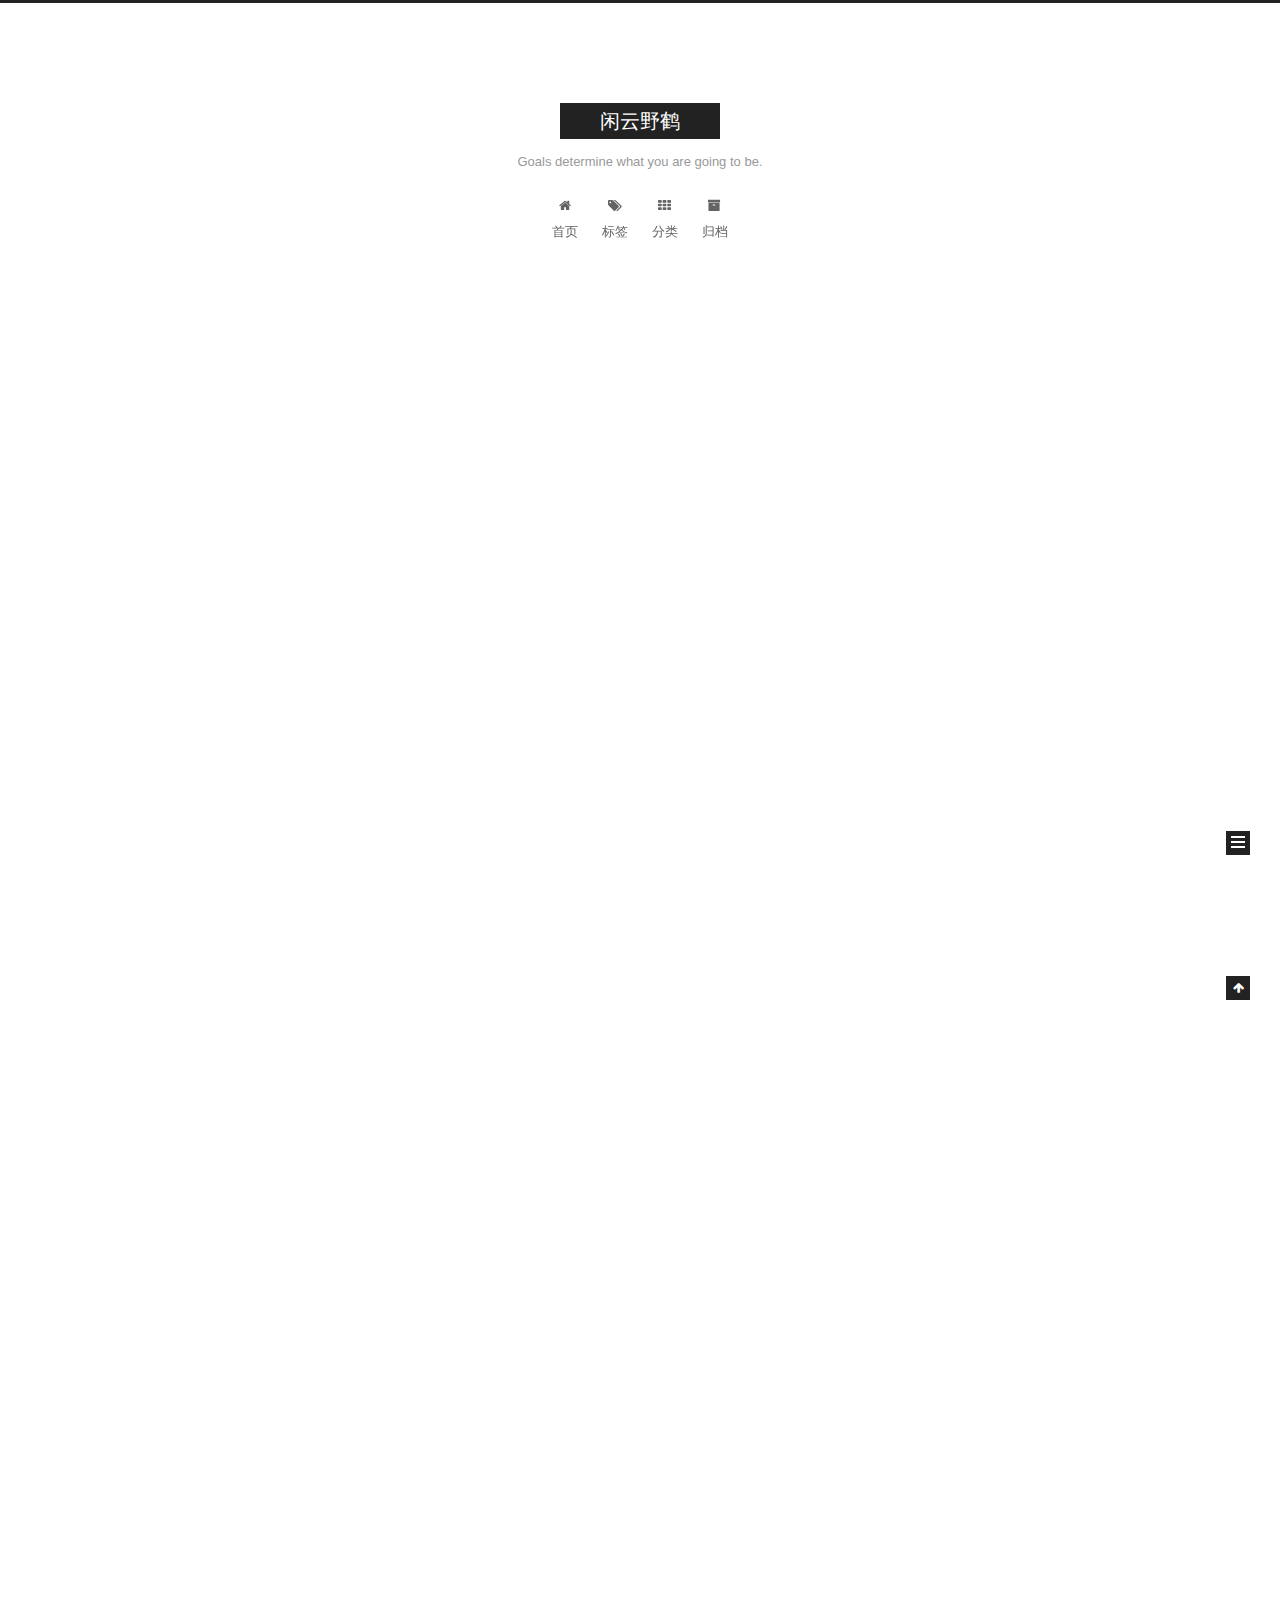
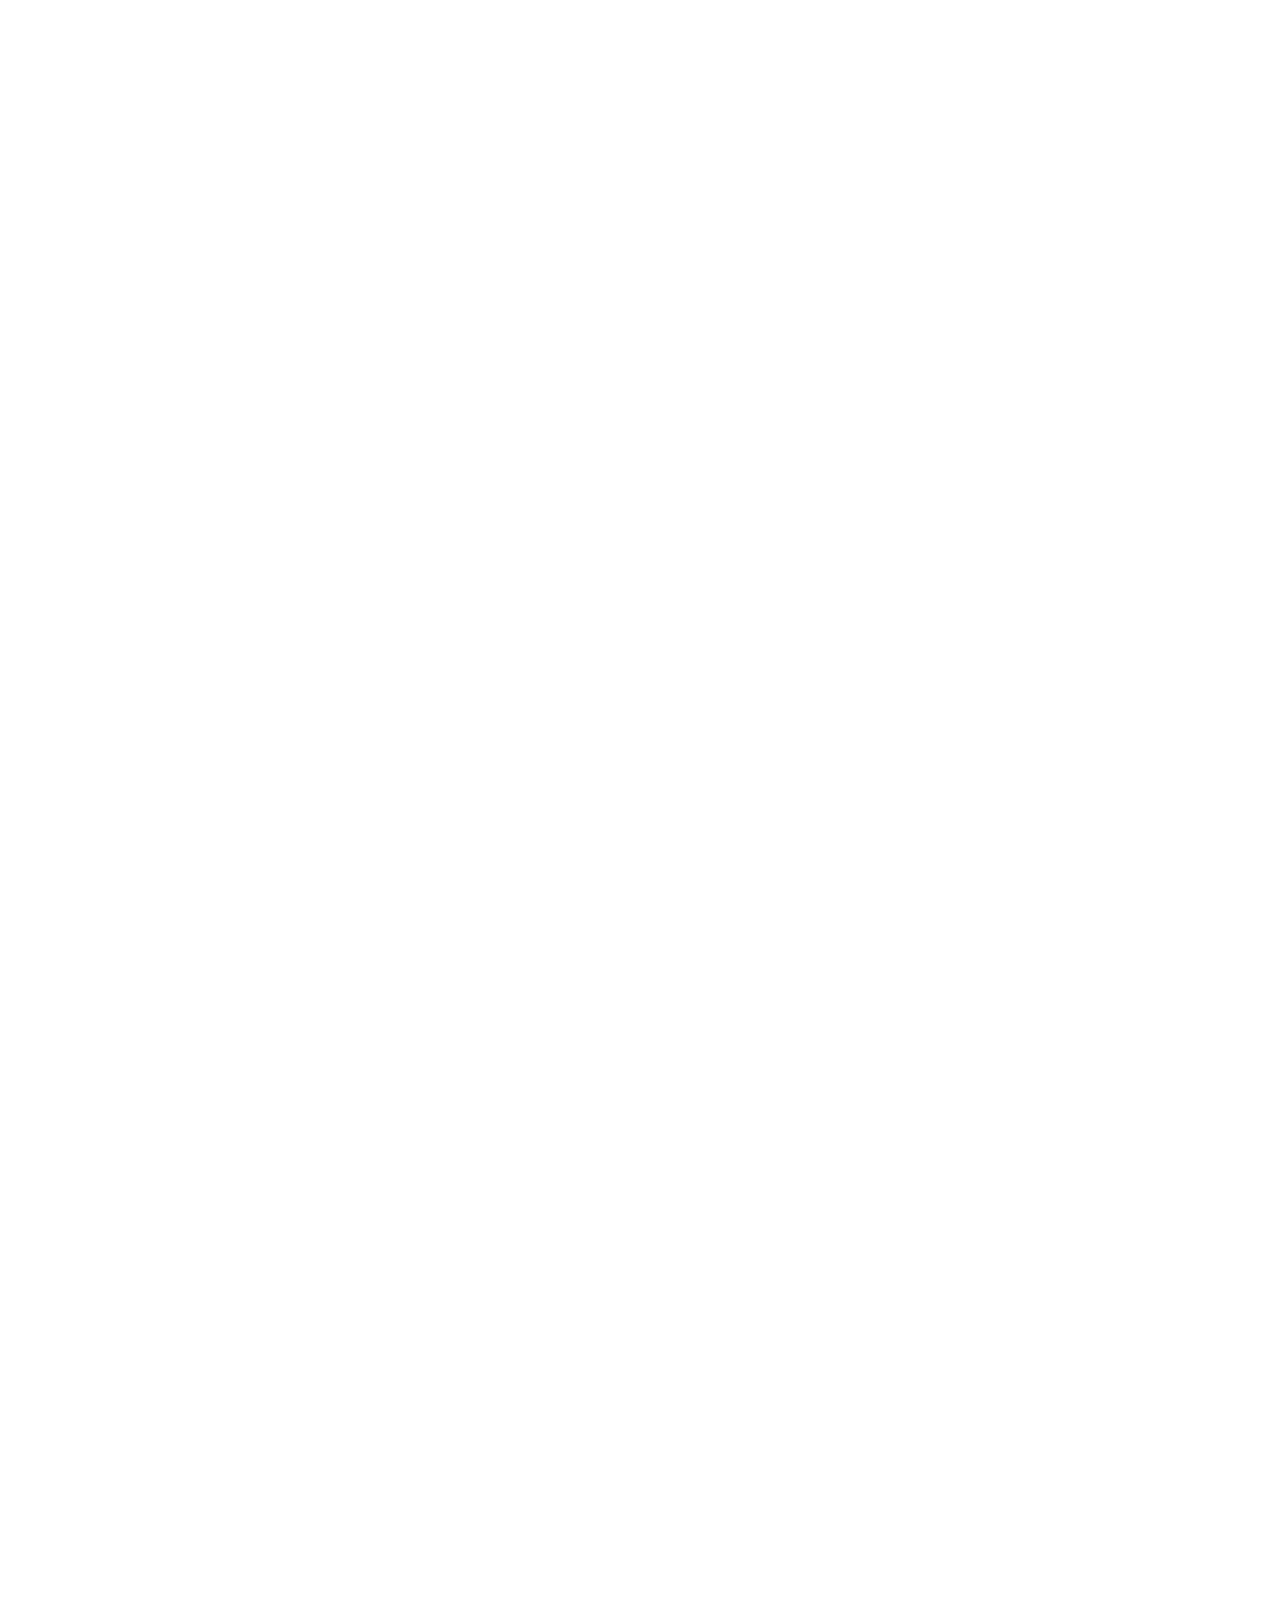
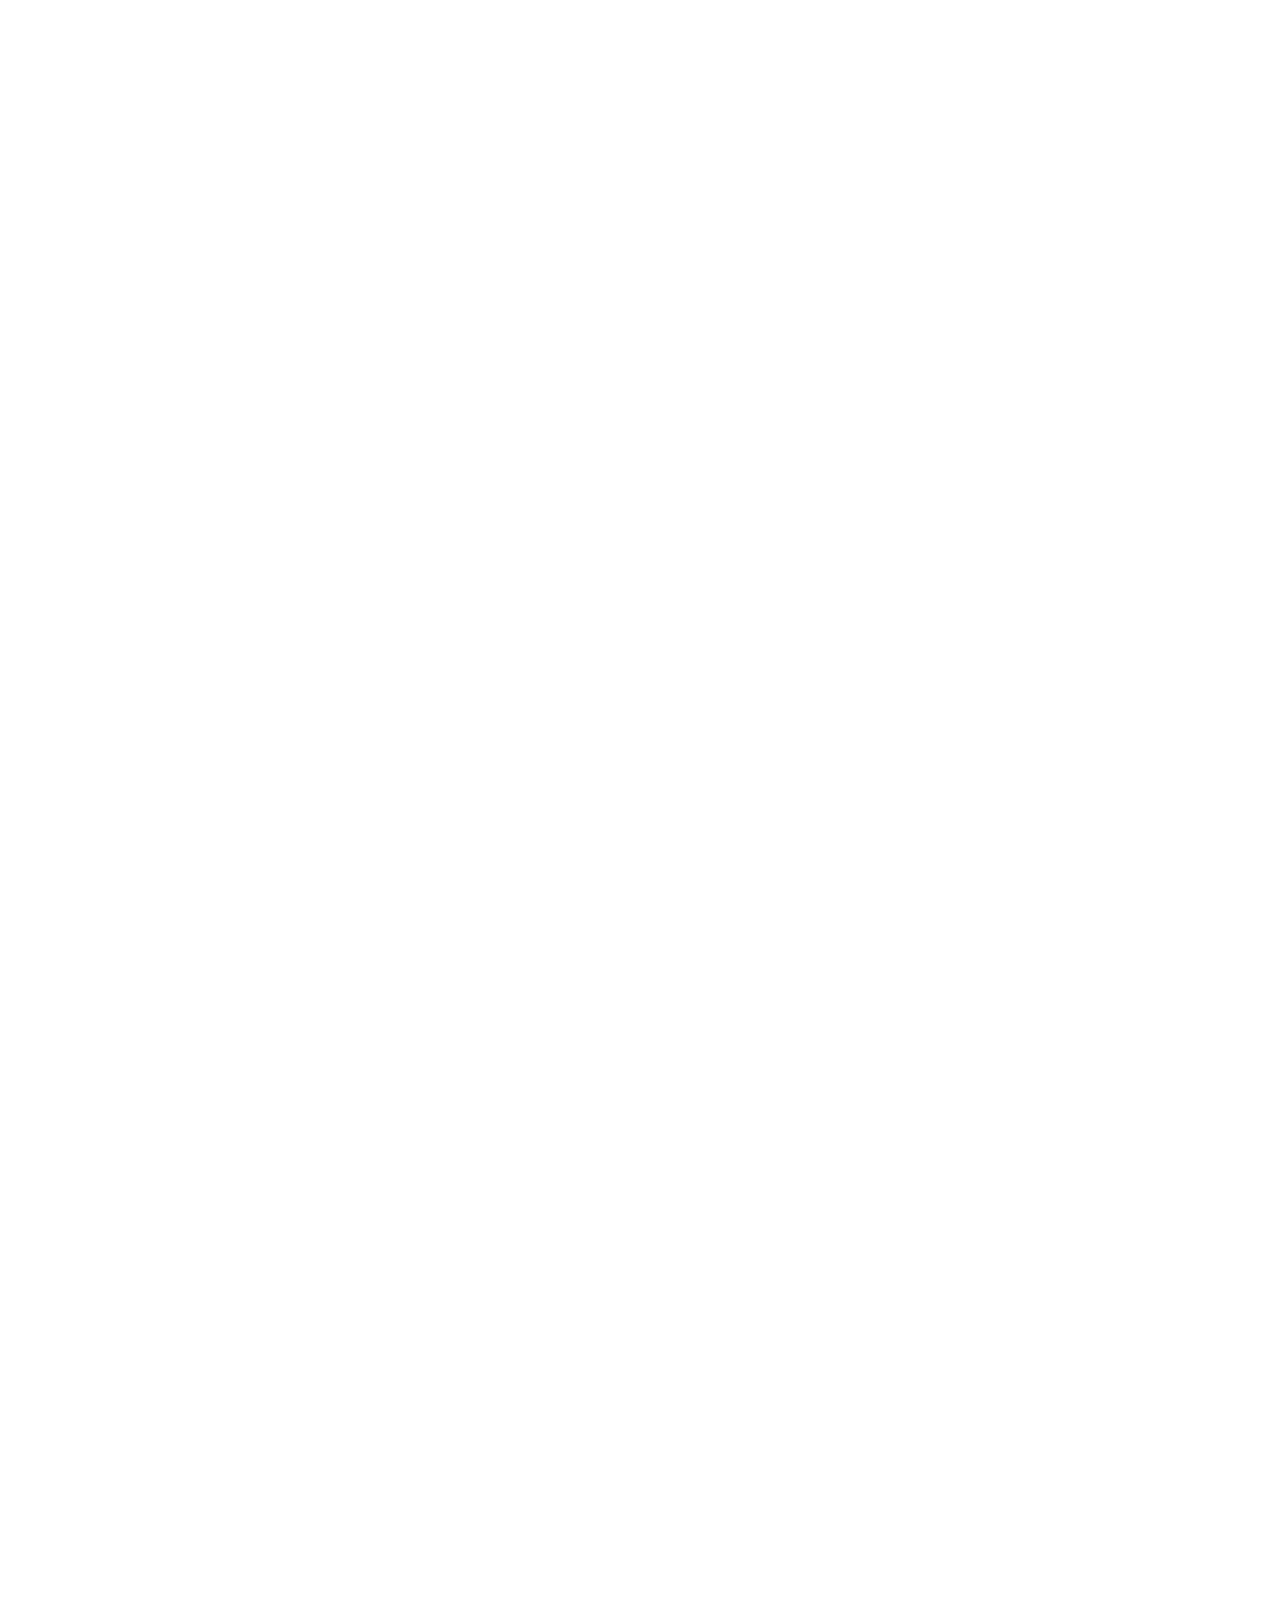
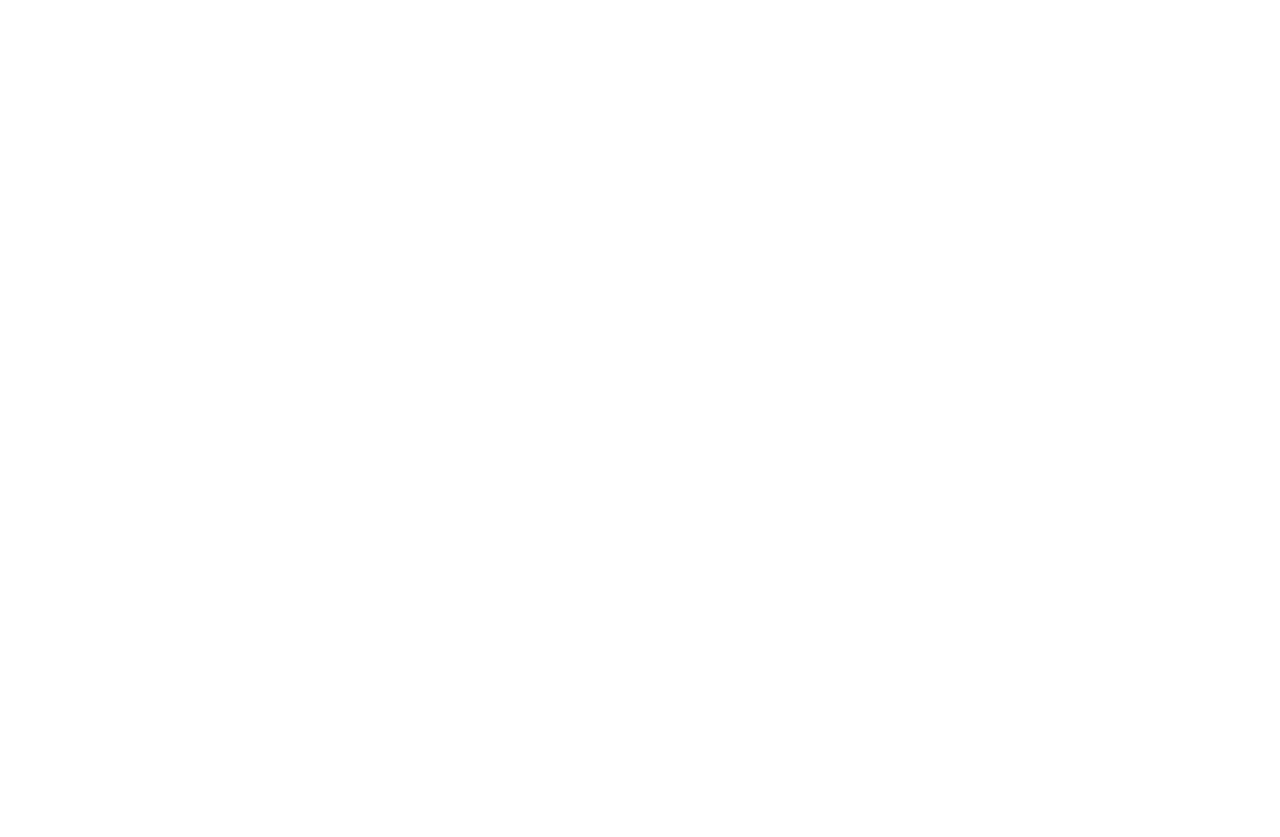
<file: index.html>
<!DOCTYPE html>



  


<html class="theme-next muse use-motion" lang="zh-Hans">
<head>
  <meta charset="UTF-8"/>
<meta http-equiv="X-UA-Compatible" content="IE=edge" />
<meta name="viewport" content="width=device-width, initial-scale=1, maximum-scale=1"/>
<meta name="theme-color" content="#222">









<meta http-equiv="Cache-Control" content="no-transform" />
<meta http-equiv="Cache-Control" content="no-siteapp" />
















  
  
  <link href="/lib/fancybox/source/jquery.fancybox.css?v=2.1.5" rel="stylesheet" type="text/css" />







<link href="/lib/font-awesome/css/font-awesome.min.css?v=4.6.2" rel="stylesheet" type="text/css" />

<link href="/css/main.css?v=5.1.3" rel="stylesheet" type="text/css" />


  <link rel="apple-touch-icon" sizes="180x180" href="/images/apple-touch-icon.png?v=5.1.3">


  <link rel="icon" type="image/png" sizes="32x32" href="/images/favicon-32x32.png?v=5.1.3">


  <link rel="icon" type="image/png" sizes="16x16" href="/images/favicon-16x16.png?v=5.1.3">


  <link rel="mask-icon" href="/images/logo.svg?v=5.1.3" color="#222">





  <meta name="keywords" content="Hexo, NexT" />





  <link rel="alternate" href="/atom.xml" title="闲云野鹤" type="application/atom+xml" />






<meta name="description" content="Goals determine what you are going to be.">
<meta property="og:type" content="website">
<meta property="og:title" content="闲云野鹤">
<meta property="og:url" content="http://yangyongjian.github.io/index.html">
<meta property="og:site_name" content="闲云野鹤">
<meta property="og:description" content="Goals determine what you are going to be.">
<meta name="twitter:card" content="summary">
<meta name="twitter:title" content="闲云野鹤">
<meta name="twitter:description" content="Goals determine what you are going to be.">



<script type="text/javascript" id="hexo.configurations">
  var NexT = window.NexT || {};
  var CONFIG = {
    root: '/',
    scheme: 'Muse',
    version: '5.1.3',
    sidebar: {"position":"left","display":"post","offset":12,"b2t":false,"scrollpercent":false,"onmobile":false},
    fancybox: true,
    tabs: true,
    motion: {"enable":true,"async":false,"transition":{"post_block":"fadeIn","post_header":"slideDownIn","post_body":"slideDownIn","coll_header":"slideLeftIn","sidebar":"slideUpIn"}},
    duoshuo: {
      userId: '0',
      author: '博主'
    },
    algolia: {
      applicationID: '',
      apiKey: '',
      indexName: '',
      hits: {"per_page":10},
      labels: {"input_placeholder":"Search for Posts","hits_empty":"We didn't find any results for the search: ${query}","hits_stats":"${hits} results found in ${time} ms"}
    }
  };
</script>



  <link rel="canonical" href="http://yangyongjian.github.io/"/>





  <title>闲云野鹤</title>
  








</head>

<body itemscope itemtype="http://schema.org/WebPage" lang="zh-Hans">

  
  
    
  

  <div class="container sidebar-position-left 
  page-home">
    <div class="headband"></div>

    <header id="header" class="header" itemscope itemtype="http://schema.org/WPHeader">
      <div class="header-inner"><div class="site-brand-wrapper">
  <div class="site-meta ">
    

    <div class="custom-logo-site-title">
      <a href="/"  class="brand" rel="start">
        <span class="logo-line-before"><i></i></span>
        <span class="site-title">闲云野鹤</span>
        <span class="logo-line-after"><i></i></span>
      </a>
    </div>
      
        <p class="site-subtitle">Goals determine what you are going to be.</p>
      
  </div>

  <div class="site-nav-toggle">
    <button>
      <span class="btn-bar"></span>
      <span class="btn-bar"></span>
      <span class="btn-bar"></span>
    </button>
  </div>
</div>

<nav class="site-nav">
  

  
    <ul id="menu" class="menu">
      
        
        <li class="menu-item menu-item-home">
          <a href="/" rel="section">
            
              <i class="menu-item-icon fa fa-fw fa-home"></i> <br />
            
            首页
          </a>
        </li>
      
        
        <li class="menu-item menu-item-tags">
          <a href="/tags/" rel="section">
            
              <i class="menu-item-icon fa fa-fw fa-tags"></i> <br />
            
            标签
          </a>
        </li>
      
        
        <li class="menu-item menu-item-categories">
          <a href="/categories/" rel="section">
            
              <i class="menu-item-icon fa fa-fw fa-th"></i> <br />
            
            分类
          </a>
        </li>
      
        
        <li class="menu-item menu-item-archives">
          <a href="/archives/" rel="section">
            
              <i class="menu-item-icon fa fa-fw fa-archive"></i> <br />
            
            归档
          </a>
        </li>
      

      
    </ul>
  

  
</nav>



 </div>
    </header>

    <main id="main" class="main">
      <div class="main-inner">
        <div class="content-wrap">
          <div id="content" class="content">
            
  <section id="posts" class="posts-expand">
    
      

  

  
  
  

  <article class="post post-type-normal" itemscope itemtype="http://schema.org/Article">
  
  
  
  <div class="post-block">
    <link itemprop="mainEntityOfPage" href="http://yangyongjian.github.io/2017/10/02/正则表达式/">

    <span hidden itemprop="author" itemscope itemtype="http://schema.org/Person">
      <meta itemprop="name" content="杨永健">
      <meta itemprop="description" content="">
      <meta itemprop="image" content="/images/avatar.gif">
    </span>

    <span hidden itemprop="publisher" itemscope itemtype="http://schema.org/Organization">
      <meta itemprop="name" content="闲云野鹤">
    </span>

    
      <header class="post-header">

        
        
          <h1 class="post-title" itemprop="name headline">
                
                <a class="post-title-link" href="/2017/10/02/正则表达式/" itemprop="url">正则表达式</a></h1>
        

        <div class="post-meta">
          <span class="post-time">
            
              <span class="post-meta-item-icon">
                <i class="fa fa-calendar-o"></i>
              </span>
              
                <span class="post-meta-item-text">发表于</span>
              
              <time title="创建于" itemprop="dateCreated datePublished" datetime="2017-10-02T16:20:30+08:00">
                2017-10-02
              </time>
            

            

            
          </span>

          
            <span class="post-category" >
            
              <span class="post-meta-divider">|</span>
            
              <span class="post-meta-item-icon">
                <i class="fa fa-folder-o"></i>
              </span>
              
                <span class="post-meta-item-text">分类于</span>
              
              
                <span itemprop="about" itemscope itemtype="http://schema.org/Thing">
                  <a href="/categories/前端/" itemprop="url" rel="index">
                    <span itemprop="name">前端</span>
                  </a>
                </span>

                
                
              
            </span>
          

          
            
          

          
          

          

          

          

        </div>
      </header>
    

    
    
    
    <div class="post-body" itemprop="articleBody">

      
      

      
        
          
            <h1 id="什么是正则表达式"><a href="#什么是正则表达式" class="headerlink" title="什么是正则表达式"></a>什么是正则表达式</h1><p>正则表达式是用来判断“字符串”是否符合某个“样式”的，即这个“样式”的表达方式。</p>
<h1 id="正则表达式的使用"><a href="#正则表达式的使用" class="headerlink" title="正则表达式的使用"></a>正则表达式的使用</h1><h2 id="使用"><a href="#使用" class="headerlink" title="使用//"></a>使用<code>//</code></h2><p>可以使用<code>//</code>括住正则表达式的样式，当在程序中使用正则表达式时，这是最快速容易的方式。</p>
<h2 id="建立对象"><a href="#建立对象" class="headerlink" title="建立对象"></a>建立对象</h2><p>可以用类方法建立对象<code>Regexp.new(str)</code>这种写法。原来已经有了一个代表样式的字符串时，用这种方式建立正则表达式会比较方便。</p>
<h2 id="使用-r"><a href="#使用-r" class="headerlink" title="使用%r"></a>使用<code>%r</code></h2><p>当正则表达式内部用到<code>/</code>字符时，改用<code>%r</code>代替会比较方便。</p>
<h1 id="转义字符"><a href="#转义字符" class="headerlink" title="转义字符"></a>转义字符</h1><h2 id="常用元字符"><a href="#常用元字符" class="headerlink" title="常用元字符"></a>常用元字符</h2><table>
<thead>
<tr>
<th>代码</th>
<th>说明</th>
</tr>
</thead>
<tbody>
<tr>
<td>.</td>
<td>匹配除换行符以外的任意字符</td>
</tr>
<tr>
<td>\w</td>
<td>匹配字母或数字或下划线</td>
</tr>
<tr>
<td>\s</td>
<td>匹配任意的空白符</td>
</tr>
<tr>
<td>\d</td>
<td>匹配数字</td>
</tr>
<tr>
<td>\b</td>
<td>匹配单词的开始或结束</td>
</tr>
<tr>
<td>^</td>
<td>匹配字符串的开始</td>
</tr>
<tr>
<td>$</td>
<td>匹配字符串的结束</td>
</tr>
</tbody>
</table>
<h2 id="常用限定符"><a href="#常用限定符" class="headerlink" title="常用限定符"></a>常用限定符</h2><table>
<thead>
<tr>
<th>代码/语法</th>
<th>说明</th>
</tr>
</thead>
<tbody>
<tr>
<td>*</td>
<td>重复零次或更多次</td>
</tr>
<tr>
<td>+</td>
<td>重复一次或更多次</td>
</tr>
<tr>
<td>?</td>
<td>重复零次或一次</td>
</tr>
<tr>
<td>{n}</td>
<td>重复n次</td>
</tr>
<tr>
<td>{n,}</td>
<td>重复n次或更多次</td>
</tr>
<tr>
<td>{n,m}</td>
<td>重复n到m次</td>
</tr>
<tr>
<td>*?</td>
<td>重复零次或更多次，但取最短的匹配结果</td>
</tr>
<tr>
<td>+?</td>
<td>重复一次或更多次，但取最短的匹配结果</td>
</tr>
<tr>
<td><code>\</code></td>
<td>列举多个候补条件，只要其中一个符合就匹配成功</td>
</tr>
</tbody>
</table>
<h2 id="常用反义词"><a href="#常用反义词" class="headerlink" title="常用反义词"></a>常用反义词</h2><table>
<thead>
<tr>
<th>代码/语法</th>
<th>说明</th>
</tr>
</thead>
<tbody>
<tr>
<td>\W</td>
<td>匹配任意不是字母，数字，下划线，汉字的字符</td>
</tr>
<tr>
<td>\S</td>
<td>匹配任意不是空白符的字符</td>
</tr>
<tr>
<td>\D</td>
<td>匹配任意非数字的字符</td>
</tr>
<tr>
<td>\B</td>
<td>匹配不是单词开头或结束的位置</td>
</tr>
<tr>
<td><code>[^x]</code></td>
<td>匹配除了x以外的任意字符</td>
</tr>
<tr>
<td><code>[^aeiou]</code></td>
<td>匹配除了<code>aeiou</code>这几个字母以外的任意字符</td>
</tr>
<tr>
<td><code>[]</code></td>
<td>匹配其中任意一个字符</td>
</tr>
<tr>
<td><code>[0-9a-zA-Z]</code></td>
<td>匹配0-9、26个大小写字母</td>
</tr>
</tbody>
</table>
<h2 id="常用修正符"><a href="#常用修正符" class="headerlink" title="常用修正符"></a>常用修正符</h2><table>
<thead>
<tr>
<th>代码/语法</th>
<th>说明</th>
</tr>
</thead>
<tbody>
<tr>
<td>i</td>
<td>表示在进行匹配的时候不区分大小写</td>
</tr>
<tr>
<td>m</td>
<td>多行识别,即将字符串视为多行,不管是那行都能匹配</td>
</tr>
<tr>
<td>s</td>
<td>将字符串视为单行,转义回车换行符作为普通字符</td>
</tr>
<tr>
<td>g</td>
<td>表示全局匹配</td>
</tr>
<tr>
<td>x</td>
<td>将模式中的空白忽略</td>
</tr>
<tr>
<td>A</td>
<td>强制从目标字符串开头匹配</td>
</tr>
<tr>
<td>D</td>
<td>强制尾部无任何内容.若使用<code>$</code>限制结尾字符,则不允许结尾有换行</td>
</tr>
<tr>
<td>U</td>
<td>禁止贪婪匹配,只匹配最近的一个字符串(不重复匹配)</td>
</tr>
<tr>
<td>e</td>
<td>配合PHP函数<code>preg_replace()</code>使用,可以把匹配来的字符串当作正则表达式执行</td>
</tr>
</tbody>
</table>
<h2 id="注："><a href="#注：" class="headerlink" title="注："></a>注：</h2><p><code>\</code>后面接上 <code>.</code>、<code>^</code>、<code>$</code>、<code>[</code> 这些英文、数字以外的转义字符时，这些字符将不再具备转义字符的作用了，而可以去匹配这些字符本身。</p>
<h1 id="常用正则表达式"><a href="#常用正则表达式" class="headerlink" title="常用正则表达式"></a>常用正则表达式</h1><h2 id="数字表达式"><a href="#数字表达式" class="headerlink" title="数字表达式"></a>数字表达式</h2><ol>
<li>数字：<code>^[0-9]*$</code></li>
<li>n位的数字：<code>^\d{n}$</code></li>
<li>至少n位的数字：<code>^\d{n,}$</code></li>
<li>m-n位的数字：<code>^\d{m,n}$</code></li>
<li>零和非零开头的数字：<code>^(0|[1-9][0-9]*)$</code></li>
<li>非零开头的最多带两位小数的数字：<code>^([1-9][0-9]*)+(.[0-9]{1,2})?$</code></li>
<li>带1-2位小数的正数或负数：<code>^(\-)?\d+(\.\d{1,2})?$</code></li>
<li>正数、负数、和小数：<code>^(\-|\+)?\d+(\.\d+)?$</code></li>
<li>有两位小数的正实数：<code>^[0-9]+(.[0-9]{2})?$</code></li>
<li>有1~3位小数的正实数：<code>^[0-9]+(.[0-9]{1,3})?$</code></li>
<li>非零的正整数：<code>^[1-9]\d*$</code> 或 <code>^([1-9][0-9]*){1,3}$</code> 或 <code>^\+?[1-9][0-9]*$</code></li>
<li>非零的负整数：<code>^\-[1-9][]0-9&quot;*$</code> 或 <code>^-[1-9]\d*$</code></li>
<li>非负整数：<code>^\d+$</code> 或 <code>^[1-9]\d*|0$</code></li>
<li>非正整数：<code>^-[1-9]\d*|0$</code> 或 <code>^((-\d+)|(0+))$</code></li>
<li>非负浮点数：<code>^\d+(\.\d+)?$</code> 或 <code>^[1-9]\d*\.\d*|0\.\d*[1-9]\d*|0?\.0+|0$</code></li>
<li>非正浮点数：<code>^((-\d+(\.\d+)?)|(0+(\.0+)?))$</code> 或 <code>^(-([1-9]\d*\.\d*|0\.\d*[1-9]\d*))|0?\.0+|0$</code></li>
<li>正浮点数：<code>^[1-9]\d*\.\d*|0\.\d*[1-9]\d*$</code> 或 <code>^(([0-9]+\.[0-9]*[1-9][0-9]*)|([0-9]*[1-9][0-9]*\.[0-9]+)|([0-9]*[1-9][0-9]*))$</code></li>
<li>负浮点数：<code>^-([1-9]\d*\.\d*|0\.\d*[1-9]\d*)$</code> 或 <code>^(-(([0-9]+\.[0-9]*[1-9][0-9]*)|([0-9]*[1-9][0-9]*\.[0-9]+)|([0-9]*[1-9][0-9]*)))$</code></li>
<li>浮点数：<code>^(-?\d+)(\.\d+)?$</code> 或 <code>^-?([1-9]\d*\.\d*|0\.\d*[1-9]\d*|0?\.0+|0)$</code></li>
</ol>
<h2 id="字符串表达式"><a href="#字符串表达式" class="headerlink" title="字符串表达式"></a>字符串表达式</h2><ol>
<li>汉字：<code>^[\u4e00-\u9fa5]{0,}$</code></li>
<li>英文和数字：<code>^[A-Za-z0-9]+$</code> 或 <code>^[A-Za-z0-9]{4,40}$</code></li>
<li>长度为3-20的所有字符：<code>^.{3,20}$</code></li>
<li>由26个英文字母组成的字符串：<code>^[A-Za-z]+$</code></li>
<li>由26个大写英文字母组成的字符串：<code>^[A-Z]+$</code></li>
<li>由26个小写英文字母组成的字符串：<code>^[a-z]+$</code></li>
<li>由数字和26个英文字母组成的字符串：<code>^[A-Za-z0-9]+$</code></li>
<li>由数字、26个英文字母或者下划线组成的字符串：<code>^\w+$</code> 或 <code>^\w{3,20}$</code></li>
<li>中文、英文、数字包括下划线：<code>^[\u4E00-\u9FA5A-Za-z0-9_]+$</code></li>
<li>中文、英文、数字但不包括下划线等符号：<code>^[\u4E00-\u9FA5A-Za-z0-9]+$</code> 或 <code>^[\u4E00-\u9FA5A-Za-z0-9]{2,20}$</code></li>
<li>可以输入含有<code>^%&amp;&#39;,;=?$\&quot;</code>等字符：<code>[^%&amp;&#39;,;=?$\x22]+</code></li>
<li>禁止输入含有~的字符：<code>[^~\x22]+</code></li>
</ol>
<h2 id="特殊需求表达式"><a href="#特殊需求表达式" class="headerlink" title="特殊需求表达式"></a>特殊需求表达式</h2><ol>
<li>Email地址：<code>^\w+([-+.]\w+)*@\w+([-.]\w+)*\.\w+([-.]\w+)*$</code></li>
<li>域名：<code>[a-zA-Z0-9][-a-zA-Z0-9]{0,62}(/.[a-zA-Z0-9][-a-zA-Z0-9]{0,62})+/.?</code></li>
<li>InternetURL：<code>[a-zA-z]+://[^\s]*</code> 或 <code>^http://([\w-]+\.)+[\w-]+(/[\w-./?%&amp;=]*)?$</code></li>
<li>手机号码：<code>^(13[0-9]|14[5|7]|15[0|1|2|3|5|6|7|8|9]|18[0|1|2|3|5|6|7|8|9])\d{8}$</code></li>
<li>电话号码：<code>^(\(\d{3,4}-)|\d{3.4}-)?\d{7,8}$</code></li>
<li>国内电话号码(051-44052222、0211-8788822)：<code>\d{3}-\d{8}|\d{4}-\d{7}</code></li>
<li>身份证号(15位、18位数字)：<code>^\d{15}|\d{18}$</code></li>
<li>短身份证号码(数字、字母x结尾)：<code>^([0-9]){7,18}(x|X)?$</code> 或 <code>^\d{8,18}|[0-9x]{8,18}|[0-9X]{8,18}?$</code></li>
<li>帐号是否合法：<code>^[a-zA-Z][a-zA-Z0-9_]{4,15}$</code> (字母开头，允许5-16字节，允许字母数字下划线)</li>
<li>密码：<code>^[a-zA-Z]\w{5,17}$</code> (以字母开头，长度在6~18之间，只能包含字母、数字和下划线)</li>
<li>强密码：<code>^(?=.*\d)(?=.*[a-z])(?=.*[A-Z]).{8,10}$</code> (必须包含大小写字母和数字的组合，不能使用特殊字符，长度在8-10之间)</li>
<li>日期格式：<code>^\d{4}-\d{1,2}-\d{1,2}</code></li>
<li>一年的12个月(01～09和1～12)：<code>^(0?[1-9]|1[0-2])$</code></li>
<li>一个月的31天(01～09和1～31)：<code>^((0?[1-9])|((1|2)[0-9])|30|31)$</code></li>
<li>xml文件：<code>^([a-zA-Z]+-?)+[a-zA-Z0-9]+\\.[x|X][m|M][l|L]$</code></li>
<li>中文字符的正则表达式：<code>[\u4e00-\u9fa5]</code></li>
<li>双字节字符：<code>[^\x00-\xff]</code> (包括汉字在内，可以用来计算字符串的长度，一个双字节字符长度计2，ASCII字符计1)</li>
<li>空白行的正则表达式：<code>\n\s*\r</code> (可以用来删除空白行)</li>
<li>HTML标记的正则表达式：<code>&lt;(\S*?)[^&gt;]*&gt;.*?&lt;/\1&gt;|&lt;.*? /&gt;</code> (网上流传的版本太糟糕，上面这个也仅仅能部分，对于复杂的嵌套标记依旧无能为力)</li>
<li>首尾空白字符的正则表达式：<code>^\s*|\s*$</code> 或 <code>(^\s*)|(\s*$)</code> (可以用来删除行首行尾的空白字符，包括空格、制表符、换页符等等，非常有用的表达式)</li>
<li>腾讯QQ号：<code>[1-9][0-9]{4,}</code> (腾讯QQ号从10000开始)</li>
<li>中国邮政编码：<code>[1-9]\d{5}(?!\d)</code> (中国邮政编码为6位数字)</li>
<li>IP地址：<code>\d+\.\d+\.\d+\.\d+</code> (提取IP地址时有用)</li>
<li>IP地址：<code>((?:(?:25[0-5]|2[0-4]\\d|[01]?\\d?\\d)\\.){3}(?:25[0-5]|2[0-4]\\d|[01]?\\d?\\d))</code></li>
</ol>
<h2 id="钱的输入格式详解"><a href="#钱的输入格式详解" class="headerlink" title="钱的输入格式详解"></a>钱的输入格式详解</h2><ul>
<li>没小数、没逗号(“10000”)： <code>^(0|[1-9][0-9]*)$</code></li>
<li>可有小数、没逗号(“10000.00”)： <code>^[0-9]+(.[0-9]{1,2})?$</code></li>
<li>可有小数、有逗号(“10,000.00”)： <code>^[0-9]{1,3}(,[0-9]{3})*(.[0-9]{1,2})?$</code></li>
<li>可有小数、可有逗号： <code>^([0-9]+|[0-9]{1,3}(,[0-9]{3})*)(.[0-9]{1,2})?$</code></li>
</ul>

          
        
      
    </div>
    
    
    

    

    

    

    <footer class="post-footer">
      

      

      

      
      
        <div class="post-eof"></div>
      
    </footer>
  </div>
  
  
  
  </article>


    
  </section>

  


          </div>
          


          

        </div>
        
          
  
  <div class="sidebar-toggle">
    <div class="sidebar-toggle-line-wrap">
      <span class="sidebar-toggle-line sidebar-toggle-line-first"></span>
      <span class="sidebar-toggle-line sidebar-toggle-line-middle"></span>
      <span class="sidebar-toggle-line sidebar-toggle-line-last"></span>
    </div>
  </div>

  <aside id="sidebar" class="sidebar">
    
    <div class="sidebar-inner">

      

      

      <section class="site-overview-wrap sidebar-panel sidebar-panel-active">
        <div class="site-overview">
          <div class="site-author motion-element" itemprop="author" itemscope itemtype="http://schema.org/Person">
            
              <p class="site-author-name" itemprop="name">杨永健</p>
              <p class="site-description motion-element" itemprop="description">Goals determine what you are going to be.</p>
          </div>

          <nav class="site-state motion-element">

            
              <div class="site-state-item site-state-posts">
              
                <a href="/archives/">
              
                  <span class="site-state-item-count">1</span>
                  <span class="site-state-item-name">日志</span>
                </a>
              </div>
            

            
              
              
              <div class="site-state-item site-state-categories">
                <a href="/categories/index.html">
                  <span class="site-state-item-count">1</span>
                  <span class="site-state-item-name">分类</span>
                </a>
              </div>
            

            
              
              
              <div class="site-state-item site-state-tags">
                <a href="/tags/index.html">
                  <span class="site-state-item-count">1</span>
                  <span class="site-state-item-name">标签</span>
                </a>
              </div>
            

          </nav>

          
            <div class="feed-link motion-element">
              <a href="/atom.xml" rel="alternate">
                <i class="fa fa-rss"></i>
                RSS
              </a>
            </div>
          

          <div class="links-of-author motion-element">
            
              
                <span class="links-of-author-item">
                  <a href="https://github.com/YangYongJianDTY" target="_blank" title="GitHub">
                    
                      <i class="fa fa-fw fa-github"></i>GitHub</a>
                </span>
              
                <span class="links-of-author-item">
                  <a href="mailto:dtyzsyyyj@163.com" target="_blank" title="E-Mail">
                    
                      <i class="fa fa-fw fa-envelope"></i>E-Mail</a>
                </span>
              
                <span class="links-of-author-item">
                  <a href="http://weibo.com/5308012805" target="_blank" title="Weibo">
                    
                      <i class="fa fa-fw fa-weibo"></i>Weibo</a>
                </span>
              
                <span class="links-of-author-item">
                  <a href="https://www.zhihu.com/people/yang-yong-jian-59" target="_blank" title="ZhiHu">
                    
                      <i class="fa fa-fw fa-globe"></i>ZhiHu</a>
                </span>
              
            
          </div>

          
          

          
          

          

        </div>
      </section>

      

      

    </div>
  </aside>


        
      </div>
    </main>

    <footer id="footer" class="footer">
      <div class="footer-inner">
        <div class="copyright">&copy; <span itemprop="copyrightYear">2017</span>
  <span class="with-love">
    <i class="fa fa-user"></i>
  </span>
  <span class="author" itemprop="copyrightHolder">杨永健</span>

  
</div>


  <div class="powered-by">由 <a class="theme-link" target="_blank" href="https://hexo.io">Hexo</a> 强力驱动</div>



  <span class="post-meta-divider">|</span>



  <div class="theme-info">主题 &mdash; <a class="theme-link" target="_blank" href="https://github.com/iissnan/hexo-theme-next">NexT.Muse</a> v5.1.3</div>




        







        
      </div>
    </footer>

    
      <div class="back-to-top">
        <i class="fa fa-arrow-up"></i>
        
      </div>
    

  </div>

  

<script type="text/javascript">
  if (Object.prototype.toString.call(window.Promise) !== '[object Function]') {
    window.Promise = null;
  }
</script>









  












  
  <script type="text/javascript" src="/lib/jquery/index.js?v=2.1.3"></script>

  
  <script type="text/javascript" src="/lib/fastclick/lib/fastclick.min.js?v=1.0.6"></script>

  
  <script type="text/javascript" src="/lib/jquery_lazyload/jquery.lazyload.js?v=1.9.7"></script>

  
  <script type="text/javascript" src="/lib/velocity/velocity.min.js?v=1.2.1"></script>

  
  <script type="text/javascript" src="/lib/velocity/velocity.ui.min.js?v=1.2.1"></script>

  
  <script type="text/javascript" src="/lib/fancybox/source/jquery.fancybox.pack.js?v=2.1.5"></script>


  


  <script type="text/javascript" src="/js/src/utils.js?v=5.1.3"></script>

  <script type="text/javascript" src="/js/src/motion.js?v=5.1.3"></script>



  
  

  

  


  <script type="text/javascript" src="/js/src/bootstrap.js?v=5.1.3"></script>



  


  




	





  





  








  





  

  

  

  

  

  

</body>
</html>
</file>
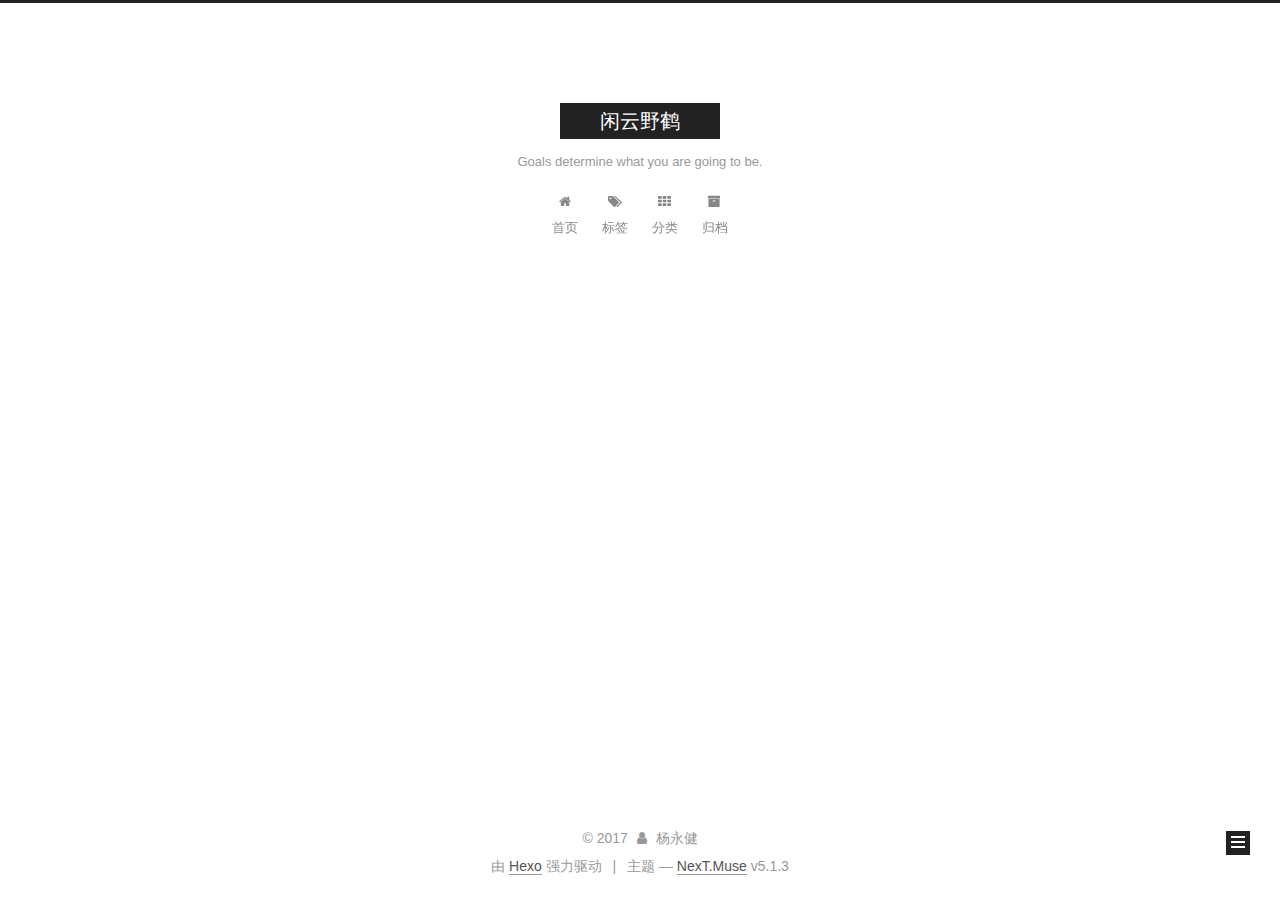
<file: archives/index.html>
<!DOCTYPE html>



  


<html class="theme-next muse use-motion" lang="zh-Hans">
<head>
  <meta charset="UTF-8"/>
<meta http-equiv="X-UA-Compatible" content="IE=edge" />
<meta name="viewport" content="width=device-width, initial-scale=1, maximum-scale=1"/>
<meta name="theme-color" content="#222">









<meta http-equiv="Cache-Control" content="no-transform" />
<meta http-equiv="Cache-Control" content="no-siteapp" />
















  
  
  <link href="/lib/fancybox/source/jquery.fancybox.css?v=2.1.5" rel="stylesheet" type="text/css" />







<link href="/lib/font-awesome/css/font-awesome.min.css?v=4.6.2" rel="stylesheet" type="text/css" />

<link href="/css/main.css?v=5.1.3" rel="stylesheet" type="text/css" />


  <link rel="apple-touch-icon" sizes="180x180" href="/images/apple-touch-icon.png?v=5.1.3">


  <link rel="icon" type="image/png" sizes="32x32" href="/images/favicon-32x32.png?v=5.1.3">


  <link rel="icon" type="image/png" sizes="16x16" href="/images/favicon-16x16.png?v=5.1.3">


  <link rel="mask-icon" href="/images/logo.svg?v=5.1.3" color="#222">





  <meta name="keywords" content="Hexo, NexT" />





  <link rel="alternate" href="/atom.xml" title="闲云野鹤" type="application/atom+xml" />






<meta name="description" content="Goals determine what you are going to be.">
<meta property="og:type" content="website">
<meta property="og:title" content="闲云野鹤">
<meta property="og:url" content="http://yangyongjian.github.io/archives/index.html">
<meta property="og:site_name" content="闲云野鹤">
<meta property="og:description" content="Goals determine what you are going to be.">
<meta name="twitter:card" content="summary">
<meta name="twitter:title" content="闲云野鹤">
<meta name="twitter:description" content="Goals determine what you are going to be.">



<script type="text/javascript" id="hexo.configurations">
  var NexT = window.NexT || {};
  var CONFIG = {
    root: '/',
    scheme: 'Muse',
    version: '5.1.3',
    sidebar: {"position":"left","display":"post","offset":12,"b2t":false,"scrollpercent":false,"onmobile":false},
    fancybox: true,
    tabs: true,
    motion: {"enable":true,"async":false,"transition":{"post_block":"fadeIn","post_header":"slideDownIn","post_body":"slideDownIn","coll_header":"slideLeftIn","sidebar":"slideUpIn"}},
    duoshuo: {
      userId: '0',
      author: '博主'
    },
    algolia: {
      applicationID: '',
      apiKey: '',
      indexName: '',
      hits: {"per_page":10},
      labels: {"input_placeholder":"Search for Posts","hits_empty":"We didn't find any results for the search: ${query}","hits_stats":"${hits} results found in ${time} ms"}
    }
  };
</script>



  <link rel="canonical" href="http://yangyongjian.github.io/archives/"/>





  <title>归档 | 闲云野鹤</title>
  








</head>

<body itemscope itemtype="http://schema.org/WebPage" lang="zh-Hans">

  
  
    
  

  <div class="container sidebar-position-left page-archive">
    <div class="headband"></div>

    <header id="header" class="header" itemscope itemtype="http://schema.org/WPHeader">
      <div class="header-inner"><div class="site-brand-wrapper">
  <div class="site-meta ">
    

    <div class="custom-logo-site-title">
      <a href="/"  class="brand" rel="start">
        <span class="logo-line-before"><i></i></span>
        <span class="site-title">闲云野鹤</span>
        <span class="logo-line-after"><i></i></span>
      </a>
    </div>
      
        <p class="site-subtitle">Goals determine what you are going to be.</p>
      
  </div>

  <div class="site-nav-toggle">
    <button>
      <span class="btn-bar"></span>
      <span class="btn-bar"></span>
      <span class="btn-bar"></span>
    </button>
  </div>
</div>

<nav class="site-nav">
  

  
    <ul id="menu" class="menu">
      
        
        <li class="menu-item menu-item-home">
          <a href="/" rel="section">
            
              <i class="menu-item-icon fa fa-fw fa-home"></i> <br />
            
            首页
          </a>
        </li>
      
        
        <li class="menu-item menu-item-tags">
          <a href="/tags/" rel="section">
            
              <i class="menu-item-icon fa fa-fw fa-tags"></i> <br />
            
            标签
          </a>
        </li>
      
        
        <li class="menu-item menu-item-categories">
          <a href="/categories/" rel="section">
            
              <i class="menu-item-icon fa fa-fw fa-th"></i> <br />
            
            分类
          </a>
        </li>
      
        
        <li class="menu-item menu-item-archives">
          <a href="/archives/" rel="section">
            
              <i class="menu-item-icon fa fa-fw fa-archive"></i> <br />
            
            归档
          </a>
        </li>
      

      
    </ul>
  

  
</nav>



 </div>
    </header>

    <main id="main" class="main">
      <div class="main-inner">
        <div class="content-wrap">
          <div id="content" class="content">
            

  
  
  
  <div class="post-block archive">
    <div id="posts" class="posts-collapse">
      <span class="archive-move-on"></span>

      <span class="archive-page-counter">
        
        
        
          
        
        嗯..! 目前共计 1 篇日志。 继续努力。
      </span>

      

        
        
        

        
          
          <div class="collection-title">
            <h1 class="archive-year" id="archive-year-2017">2017</h1>
          </div>
        
        

        

  <article class="post post-type-normal" itemscope itemtype="http://schema.org/Article">
    <header class="post-header">

      <h2 class="post-title">
        
            <a class="post-title-link" href="/2017/10/02/正则表达式/" itemprop="url">
              
                <span itemprop="name">正则表达式</span>
              
            </a>
        
      </h2>

      <div class="post-meta">
        <time class="post-time" itemprop="dateCreated"
              datetime="2017-10-02T16:20:30+08:00"
              content="2017-10-02" >
          10-02
        </time>
      </div>

    </header>
  </article>



      

    </div>
  </div>
  
  
  

  



          </div>
          


          

        </div>
        
          
  
  <div class="sidebar-toggle">
    <div class="sidebar-toggle-line-wrap">
      <span class="sidebar-toggle-line sidebar-toggle-line-first"></span>
      <span class="sidebar-toggle-line sidebar-toggle-line-middle"></span>
      <span class="sidebar-toggle-line sidebar-toggle-line-last"></span>
    </div>
  </div>

  <aside id="sidebar" class="sidebar">
    
    <div class="sidebar-inner">

      

      

      <section class="site-overview-wrap sidebar-panel sidebar-panel-active">
        <div class="site-overview">
          <div class="site-author motion-element" itemprop="author" itemscope itemtype="http://schema.org/Person">
            
              <p class="site-author-name" itemprop="name">杨永健</p>
              <p class="site-description motion-element" itemprop="description">Goals determine what you are going to be.</p>
          </div>

          <nav class="site-state motion-element">

            
              <div class="site-state-item site-state-posts">
              
                <a href="/archives/">
              
                  <span class="site-state-item-count">1</span>
                  <span class="site-state-item-name">日志</span>
                </a>
              </div>
            

            
              
              
              <div class="site-state-item site-state-categories">
                <a href="/categories/index.html">
                  <span class="site-state-item-count">1</span>
                  <span class="site-state-item-name">分类</span>
                </a>
              </div>
            

            
              
              
              <div class="site-state-item site-state-tags">
                <a href="/tags/index.html">
                  <span class="site-state-item-count">1</span>
                  <span class="site-state-item-name">标签</span>
                </a>
              </div>
            

          </nav>

          
            <div class="feed-link motion-element">
              <a href="/atom.xml" rel="alternate">
                <i class="fa fa-rss"></i>
                RSS
              </a>
            </div>
          

          <div class="links-of-author motion-element">
            
              
                <span class="links-of-author-item">
                  <a href="https://github.com/YangYongJianDTY" target="_blank" title="GitHub">
                    
                      <i class="fa fa-fw fa-github"></i>GitHub</a>
                </span>
              
                <span class="links-of-author-item">
                  <a href="mailto:dtyzsyyyj@163.com" target="_blank" title="E-Mail">
                    
                      <i class="fa fa-fw fa-envelope"></i>E-Mail</a>
                </span>
              
                <span class="links-of-author-item">
                  <a href="http://weibo.com/5308012805" target="_blank" title="Weibo">
                    
                      <i class="fa fa-fw fa-weibo"></i>Weibo</a>
                </span>
              
                <span class="links-of-author-item">
                  <a href="https://www.zhihu.com/people/yang-yong-jian-59" target="_blank" title="ZhiHu">
                    
                      <i class="fa fa-fw fa-globe"></i>ZhiHu</a>
                </span>
              
            
          </div>

          
          

          
          

          

        </div>
      </section>

      

      

    </div>
  </aside>


        
      </div>
    </main>

    <footer id="footer" class="footer">
      <div class="footer-inner">
        <div class="copyright">&copy; <span itemprop="copyrightYear">2017</span>
  <span class="with-love">
    <i class="fa fa-user"></i>
  </span>
  <span class="author" itemprop="copyrightHolder">杨永健</span>

  
</div>


  <div class="powered-by">由 <a class="theme-link" target="_blank" href="https://hexo.io">Hexo</a> 强力驱动</div>



  <span class="post-meta-divider">|</span>



  <div class="theme-info">主题 &mdash; <a class="theme-link" target="_blank" href="https://github.com/iissnan/hexo-theme-next">NexT.Muse</a> v5.1.3</div>




        







        
      </div>
    </footer>

    
      <div class="back-to-top">
        <i class="fa fa-arrow-up"></i>
        
      </div>
    

  </div>

  

<script type="text/javascript">
  if (Object.prototype.toString.call(window.Promise) !== '[object Function]') {
    window.Promise = null;
  }
</script>









  












  
  <script type="text/javascript" src="/lib/jquery/index.js?v=2.1.3"></script>

  
  <script type="text/javascript" src="/lib/fastclick/lib/fastclick.min.js?v=1.0.6"></script>

  
  <script type="text/javascript" src="/lib/jquery_lazyload/jquery.lazyload.js?v=1.9.7"></script>

  
  <script type="text/javascript" src="/lib/velocity/velocity.min.js?v=1.2.1"></script>

  
  <script type="text/javascript" src="/lib/velocity/velocity.ui.min.js?v=1.2.1"></script>

  
  <script type="text/javascript" src="/lib/fancybox/source/jquery.fancybox.pack.js?v=2.1.5"></script>


  


  <script type="text/javascript" src="/js/src/utils.js?v=5.1.3"></script>

  <script type="text/javascript" src="/js/src/motion.js?v=5.1.3"></script>



  
  

  

  


  <script type="text/javascript" src="/js/src/bootstrap.js?v=5.1.3"></script>



  


  




	





  





  








  





  

  

  

  

  

  

</body>
</html>
</file>
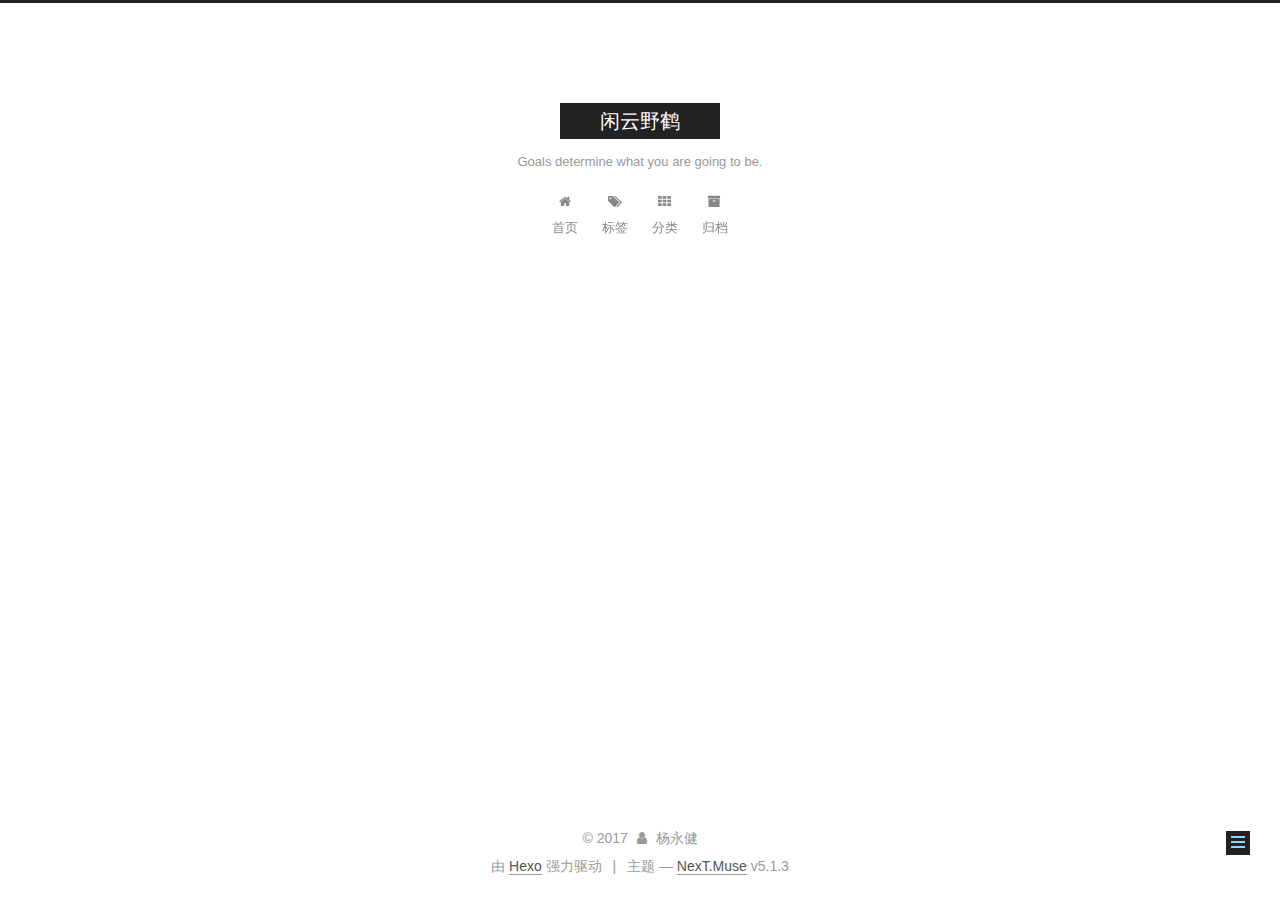
<file: categories/index.html>
<!DOCTYPE html>



  


<html class="theme-next muse use-motion" lang="zh-Hans">
<head>
  <meta charset="UTF-8"/>
<meta http-equiv="X-UA-Compatible" content="IE=edge" />
<meta name="viewport" content="width=device-width, initial-scale=1, maximum-scale=1"/>
<meta name="theme-color" content="#222">









<meta http-equiv="Cache-Control" content="no-transform" />
<meta http-equiv="Cache-Control" content="no-siteapp" />
















  
  
  <link href="/lib/fancybox/source/jquery.fancybox.css?v=2.1.5" rel="stylesheet" type="text/css" />







<link href="/lib/font-awesome/css/font-awesome.min.css?v=4.6.2" rel="stylesheet" type="text/css" />

<link href="/css/main.css?v=5.1.3" rel="stylesheet" type="text/css" />


  <link rel="apple-touch-icon" sizes="180x180" href="/images/apple-touch-icon.png?v=5.1.3">


  <link rel="icon" type="image/png" sizes="32x32" href="/images/favicon-32x32.png?v=5.1.3">


  <link rel="icon" type="image/png" sizes="16x16" href="/images/favicon-16x16.png?v=5.1.3">


  <link rel="mask-icon" href="/images/logo.svg?v=5.1.3" color="#222">





  <meta name="keywords" content="Hexo, NexT" />





  <link rel="alternate" href="/atom.xml" title="闲云野鹤" type="application/atom+xml" />






<meta name="description" content="前端">
<meta property="og:type" content="website">
<meta property="og:title" content="All categories">
<meta property="og:url" content="http://yangyongjian.github.io/categories/index.html">
<meta property="og:site_name" content="闲云野鹤">
<meta property="og:description" content="前端">
<meta property="og:updated_time" content="2017-10-03T05:10:05.763Z">
<meta name="twitter:card" content="summary">
<meta name="twitter:title" content="All categories">
<meta name="twitter:description" content="前端">



<script type="text/javascript" id="hexo.configurations">
  var NexT = window.NexT || {};
  var CONFIG = {
    root: '/',
    scheme: 'Muse',
    version: '5.1.3',
    sidebar: {"position":"left","display":"post","offset":12,"b2t":false,"scrollpercent":false,"onmobile":false},
    fancybox: true,
    tabs: true,
    motion: {"enable":true,"async":false,"transition":{"post_block":"fadeIn","post_header":"slideDownIn","post_body":"slideDownIn","coll_header":"slideLeftIn","sidebar":"slideUpIn"}},
    duoshuo: {
      userId: '0',
      author: '博主'
    },
    algolia: {
      applicationID: '',
      apiKey: '',
      indexName: '',
      hits: {"per_page":10},
      labels: {"input_placeholder":"Search for Posts","hits_empty":"We didn't find any results for the search: ${query}","hits_stats":"${hits} results found in ${time} ms"}
    }
  };
</script>



  <link rel="canonical" href="http://yangyongjian.github.io/categories/"/>





  <title>All categories | 闲云野鹤</title>
  








</head>

<body itemscope itemtype="http://schema.org/WebPage" lang="zh-Hans">

  
  
    
  

  <div class="container sidebar-position-left page-post-detail">
    <div class="headband"></div>

    <header id="header" class="header" itemscope itemtype="http://schema.org/WPHeader">
      <div class="header-inner"><div class="site-brand-wrapper">
  <div class="site-meta ">
    

    <div class="custom-logo-site-title">
      <a href="/"  class="brand" rel="start">
        <span class="logo-line-before"><i></i></span>
        <span class="site-title">闲云野鹤</span>
        <span class="logo-line-after"><i></i></span>
      </a>
    </div>
      
        <p class="site-subtitle">Goals determine what you are going to be.</p>
      
  </div>

  <div class="site-nav-toggle">
    <button>
      <span class="btn-bar"></span>
      <span class="btn-bar"></span>
      <span class="btn-bar"></span>
    </button>
  </div>
</div>

<nav class="site-nav">
  

  
    <ul id="menu" class="menu">
      
        
        <li class="menu-item menu-item-home">
          <a href="/" rel="section">
            
              <i class="menu-item-icon fa fa-fw fa-home"></i> <br />
            
            首页
          </a>
        </li>
      
        
        <li class="menu-item menu-item-tags">
          <a href="/tags/" rel="section">
            
              <i class="menu-item-icon fa fa-fw fa-tags"></i> <br />
            
            标签
          </a>
        </li>
      
        
        <li class="menu-item menu-item-categories">
          <a href="/categories/" rel="section">
            
              <i class="menu-item-icon fa fa-fw fa-th"></i> <br />
            
            分类
          </a>
        </li>
      
        
        <li class="menu-item menu-item-archives">
          <a href="/archives/" rel="section">
            
              <i class="menu-item-icon fa fa-fw fa-archive"></i> <br />
            
            归档
          </a>
        </li>
      

      
    </ul>
  

  
</nav>



 </div>
    </header>

    <main id="main" class="main">
      <div class="main-inner">
        <div class="content-wrap">
          <div id="content" class="content">
            

  <div id="posts" class="posts-expand">
    
    
    
    <div class="post-block page">
      <header class="post-header">

	<h1 class="post-title" itemprop="name headline">All categories</h1>



</header>

      
      
      
      <div class="post-body">
        
        
          <div class="category-all-page">
            <div class="category-all-title">
                目前共计 1 个分类
            </div>
            <div class="category-all">
              <ul class="category-list"><li class="category-list-item"><a class="category-list-link" href="/categories/前端/">前端</a><span class="category-list-count">1</span></li></ul>
            </div>
          </div>
        
      </div>
      
      
      
    </div>
    
    
    
  </div>


          </div>
          


          
  


        </div>
        
          
  
  <div class="sidebar-toggle">
    <div class="sidebar-toggle-line-wrap">
      <span class="sidebar-toggle-line sidebar-toggle-line-first"></span>
      <span class="sidebar-toggle-line sidebar-toggle-line-middle"></span>
      <span class="sidebar-toggle-line sidebar-toggle-line-last"></span>
    </div>
  </div>

  <aside id="sidebar" class="sidebar">
    
    <div class="sidebar-inner">

      

      
        <ul class="sidebar-nav motion-element">
          <li class="sidebar-nav-toc sidebar-nav-active" data-target="post-toc-wrap">
            文章目录
          </li>
          <li class="sidebar-nav-overview" data-target="site-overview-wrap">
            站点概览
          </li>
        </ul>
      

      <section class="site-overview-wrap sidebar-panel">
        <div class="site-overview">
          <div class="site-author motion-element" itemprop="author" itemscope itemtype="http://schema.org/Person">
            
              <p class="site-author-name" itemprop="name">杨永健</p>
              <p class="site-description motion-element" itemprop="description">Goals determine what you are going to be.</p>
          </div>

          <nav class="site-state motion-element">

            
              <div class="site-state-item site-state-posts">
              
                <a href="/archives/">
              
                  <span class="site-state-item-count">1</span>
                  <span class="site-state-item-name">日志</span>
                </a>
              </div>
            

            
              
              
              <div class="site-state-item site-state-categories">
                <a href="/categories/index.html">
                  <span class="site-state-item-count">1</span>
                  <span class="site-state-item-name">分类</span>
                </a>
              </div>
            

            
              
              
              <div class="site-state-item site-state-tags">
                <a href="/tags/index.html">
                  <span class="site-state-item-count">1</span>
                  <span class="site-state-item-name">标签</span>
                </a>
              </div>
            

          </nav>

          
            <div class="feed-link motion-element">
              <a href="/atom.xml" rel="alternate">
                <i class="fa fa-rss"></i>
                RSS
              </a>
            </div>
          

          <div class="links-of-author motion-element">
            
              
                <span class="links-of-author-item">
                  <a href="https://github.com/YangYongJianDTY" target="_blank" title="GitHub">
                    
                      <i class="fa fa-fw fa-github"></i>GitHub</a>
                </span>
              
                <span class="links-of-author-item">
                  <a href="mailto:dtyzsyyyj@163.com" target="_blank" title="E-Mail">
                    
                      <i class="fa fa-fw fa-envelope"></i>E-Mail</a>
                </span>
              
                <span class="links-of-author-item">
                  <a href="http://weibo.com/5308012805" target="_blank" title="Weibo">
                    
                      <i class="fa fa-fw fa-weibo"></i>Weibo</a>
                </span>
              
                <span class="links-of-author-item">
                  <a href="https://www.zhihu.com/people/yang-yong-jian-59" target="_blank" title="ZhiHu">
                    
                      <i class="fa fa-fw fa-globe"></i>ZhiHu</a>
                </span>
              
            
          </div>

          
          

          
          

          

        </div>
      </section>

      
      <!--noindex-->
        <section class="post-toc-wrap motion-element sidebar-panel sidebar-panel-active">
          <div class="post-toc">

            
              
            

            
              <div class="post-toc-content"><ol class="nav"><li class="nav-item nav-level-4"><a class="nav-link" href="#前端"><span class="nav-number">1.</span> <span class="nav-text">前端</span></a></li></ol></div>
            

          </div>
        </section>
      <!--/noindex-->
      

      

    </div>
  </aside>


        
      </div>
    </main>

    <footer id="footer" class="footer">
      <div class="footer-inner">
        <div class="copyright">&copy; <span itemprop="copyrightYear">2017</span>
  <span class="with-love">
    <i class="fa fa-user"></i>
  </span>
  <span class="author" itemprop="copyrightHolder">杨永健</span>

  
</div>


  <div class="powered-by">由 <a class="theme-link" target="_blank" href="https://hexo.io">Hexo</a> 强力驱动</div>



  <span class="post-meta-divider">|</span>



  <div class="theme-info">主题 &mdash; <a class="theme-link" target="_blank" href="https://github.com/iissnan/hexo-theme-next">NexT.Muse</a> v5.1.3</div>




        







        
      </div>
    </footer>

    
      <div class="back-to-top">
        <i class="fa fa-arrow-up"></i>
        
      </div>
    

  </div>

  

<script type="text/javascript">
  if (Object.prototype.toString.call(window.Promise) !== '[object Function]') {
    window.Promise = null;
  }
</script>









  












  
  <script type="text/javascript" src="/lib/jquery/index.js?v=2.1.3"></script>

  
  <script type="text/javascript" src="/lib/fastclick/lib/fastclick.min.js?v=1.0.6"></script>

  
  <script type="text/javascript" src="/lib/jquery_lazyload/jquery.lazyload.js?v=1.9.7"></script>

  
  <script type="text/javascript" src="/lib/velocity/velocity.min.js?v=1.2.1"></script>

  
  <script type="text/javascript" src="/lib/velocity/velocity.ui.min.js?v=1.2.1"></script>

  
  <script type="text/javascript" src="/lib/fancybox/source/jquery.fancybox.pack.js?v=2.1.5"></script>


  


  <script type="text/javascript" src="/js/src/utils.js?v=5.1.3"></script>

  <script type="text/javascript" src="/js/src/motion.js?v=5.1.3"></script>



  
  

  
  <script type="text/javascript" src="/js/src/scrollspy.js?v=5.1.3"></script>
<script type="text/javascript" src="/js/src/post-details.js?v=5.1.3"></script>



  


  <script type="text/javascript" src="/js/src/bootstrap.js?v=5.1.3"></script>



  


  




	





  





  








  





  

  

  

  

  

  

</body>
</html>
</file>
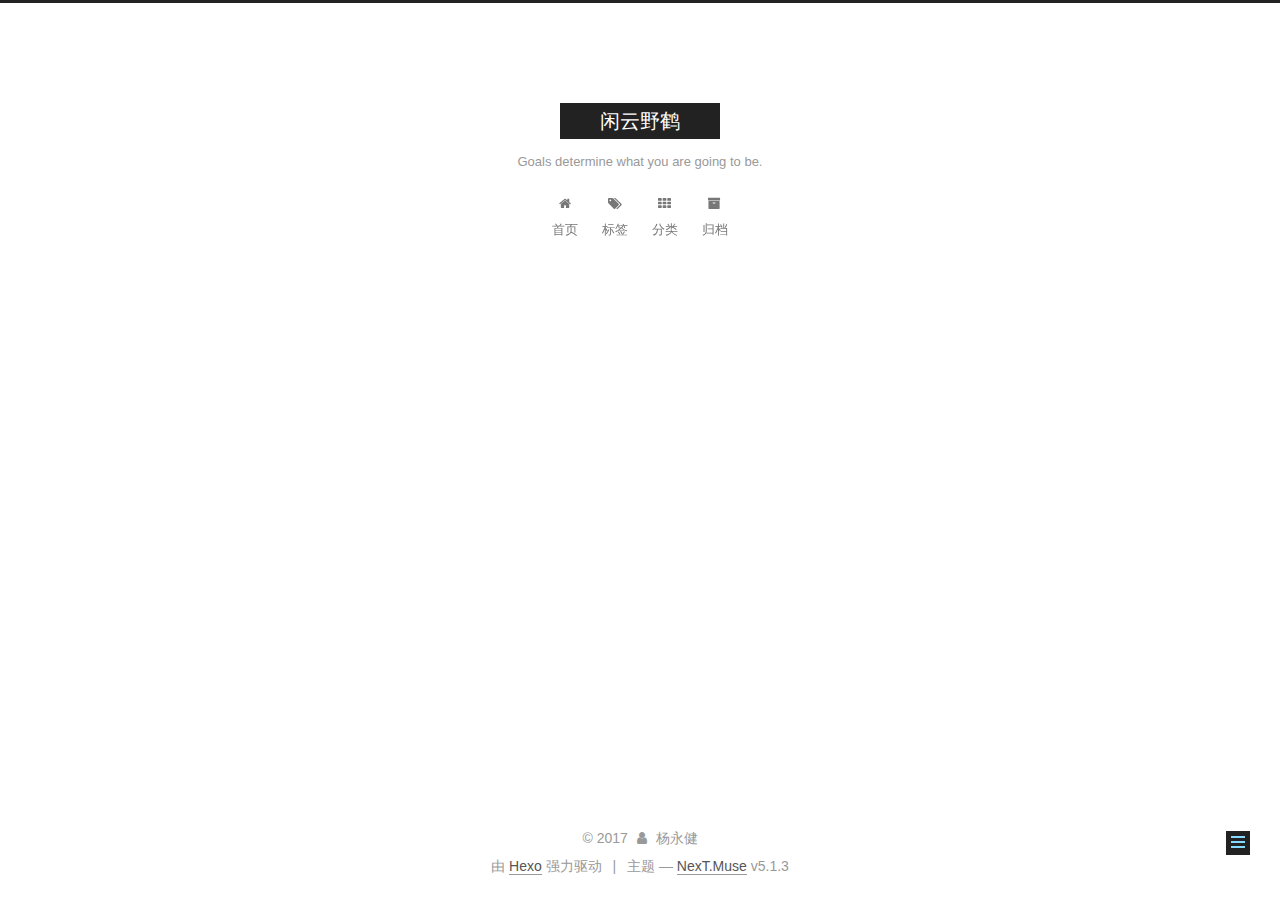
<file: tags/index.html>
<!DOCTYPE html>



  


<html class="theme-next muse use-motion" lang="zh-Hans">
<head>
  <meta charset="UTF-8"/>
<meta http-equiv="X-UA-Compatible" content="IE=edge" />
<meta name="viewport" content="width=device-width, initial-scale=1, maximum-scale=1"/>
<meta name="theme-color" content="#222">









<meta http-equiv="Cache-Control" content="no-transform" />
<meta http-equiv="Cache-Control" content="no-siteapp" />
















  
  
  <link href="/lib/fancybox/source/jquery.fancybox.css?v=2.1.5" rel="stylesheet" type="text/css" />







<link href="/lib/font-awesome/css/font-awesome.min.css?v=4.6.2" rel="stylesheet" type="text/css" />

<link href="/css/main.css?v=5.1.3" rel="stylesheet" type="text/css" />


  <link rel="apple-touch-icon" sizes="180x180" href="/images/apple-touch-icon.png?v=5.1.3">


  <link rel="icon" type="image/png" sizes="32x32" href="/images/favicon-32x32.png?v=5.1.3">


  <link rel="icon" type="image/png" sizes="16x16" href="/images/favicon-16x16.png?v=5.1.3">


  <link rel="mask-icon" href="/images/logo.svg?v=5.1.3" color="#222">





  <meta name="keywords" content="Hexo, NexT" />





  <link rel="alternate" href="/atom.xml" title="闲云野鹤" type="application/atom+xml" />






<meta name="description" content="Regexp">
<meta property="og:type" content="website">
<meta property="og:title" content="All tags">
<meta property="og:url" content="http://yangyongjian.github.io/tags/index.html">
<meta property="og:site_name" content="闲云野鹤">
<meta property="og:description" content="Regexp">
<meta property="og:updated_time" content="2017-10-03T05:09:28.329Z">
<meta name="twitter:card" content="summary">
<meta name="twitter:title" content="All tags">
<meta name="twitter:description" content="Regexp">



<script type="text/javascript" id="hexo.configurations">
  var NexT = window.NexT || {};
  var CONFIG = {
    root: '/',
    scheme: 'Muse',
    version: '5.1.3',
    sidebar: {"position":"left","display":"post","offset":12,"b2t":false,"scrollpercent":false,"onmobile":false},
    fancybox: true,
    tabs: true,
    motion: {"enable":true,"async":false,"transition":{"post_block":"fadeIn","post_header":"slideDownIn","post_body":"slideDownIn","coll_header":"slideLeftIn","sidebar":"slideUpIn"}},
    duoshuo: {
      userId: '0',
      author: '博主'
    },
    algolia: {
      applicationID: '',
      apiKey: '',
      indexName: '',
      hits: {"per_page":10},
      labels: {"input_placeholder":"Search for Posts","hits_empty":"We didn't find any results for the search: ${query}","hits_stats":"${hits} results found in ${time} ms"}
    }
  };
</script>



  <link rel="canonical" href="http://yangyongjian.github.io/tags/"/>





  <title>All tags | 闲云野鹤</title>
  








</head>

<body itemscope itemtype="http://schema.org/WebPage" lang="zh-Hans">

  
  
    
  

  <div class="container sidebar-position-left page-post-detail">
    <div class="headband"></div>

    <header id="header" class="header" itemscope itemtype="http://schema.org/WPHeader">
      <div class="header-inner"><div class="site-brand-wrapper">
  <div class="site-meta ">
    

    <div class="custom-logo-site-title">
      <a href="/"  class="brand" rel="start">
        <span class="logo-line-before"><i></i></span>
        <span class="site-title">闲云野鹤</span>
        <span class="logo-line-after"><i></i></span>
      </a>
    </div>
      
        <p class="site-subtitle">Goals determine what you are going to be.</p>
      
  </div>

  <div class="site-nav-toggle">
    <button>
      <span class="btn-bar"></span>
      <span class="btn-bar"></span>
      <span class="btn-bar"></span>
    </button>
  </div>
</div>

<nav class="site-nav">
  

  
    <ul id="menu" class="menu">
      
        
        <li class="menu-item menu-item-home">
          <a href="/" rel="section">
            
              <i class="menu-item-icon fa fa-fw fa-home"></i> <br />
            
            首页
          </a>
        </li>
      
        
        <li class="menu-item menu-item-tags">
          <a href="/tags/" rel="section">
            
              <i class="menu-item-icon fa fa-fw fa-tags"></i> <br />
            
            标签
          </a>
        </li>
      
        
        <li class="menu-item menu-item-categories">
          <a href="/categories/" rel="section">
            
              <i class="menu-item-icon fa fa-fw fa-th"></i> <br />
            
            分类
          </a>
        </li>
      
        
        <li class="menu-item menu-item-archives">
          <a href="/archives/" rel="section">
            
              <i class="menu-item-icon fa fa-fw fa-archive"></i> <br />
            
            归档
          </a>
        </li>
      

      
    </ul>
  

  
</nav>



 </div>
    </header>

    <main id="main" class="main">
      <div class="main-inner">
        <div class="content-wrap">
          <div id="content" class="content">
            

  <div id="posts" class="posts-expand">
    
    
    
    <div class="post-block page">
      <header class="post-header">

	<h1 class="post-title" itemprop="name headline">All tags</h1>



</header>

      
      
      
      <div class="post-body">
        
        
          <div class="tag-cloud">
            <div class="tag-cloud-title">
                目前共计 1 个标签
            </div>
            <div class="tag-cloud-tags">
              <a href="/tags/Regexp/" style="font-size: 12px; color: #ccc">Regexp</a>
            </div>
          </div>
        
      </div>
      
      
      
    </div>
    
    
    
  </div>


          </div>
          


          
  


        </div>
        
          
  
  <div class="sidebar-toggle">
    <div class="sidebar-toggle-line-wrap">
      <span class="sidebar-toggle-line sidebar-toggle-line-first"></span>
      <span class="sidebar-toggle-line sidebar-toggle-line-middle"></span>
      <span class="sidebar-toggle-line sidebar-toggle-line-last"></span>
    </div>
  </div>

  <aside id="sidebar" class="sidebar">
    
    <div class="sidebar-inner">

      

      
        <ul class="sidebar-nav motion-element">
          <li class="sidebar-nav-toc sidebar-nav-active" data-target="post-toc-wrap">
            文章目录
          </li>
          <li class="sidebar-nav-overview" data-target="site-overview-wrap">
            站点概览
          </li>
        </ul>
      

      <section class="site-overview-wrap sidebar-panel">
        <div class="site-overview">
          <div class="site-author motion-element" itemprop="author" itemscope itemtype="http://schema.org/Person">
            
              <p class="site-author-name" itemprop="name">杨永健</p>
              <p class="site-description motion-element" itemprop="description">Goals determine what you are going to be.</p>
          </div>

          <nav class="site-state motion-element">

            
              <div class="site-state-item site-state-posts">
              
                <a href="/archives/">
              
                  <span class="site-state-item-count">1</span>
                  <span class="site-state-item-name">日志</span>
                </a>
              </div>
            

            
              
              
              <div class="site-state-item site-state-categories">
                <a href="/categories/index.html">
                  <span class="site-state-item-count">1</span>
                  <span class="site-state-item-name">分类</span>
                </a>
              </div>
            

            
              
              
              <div class="site-state-item site-state-tags">
                <a href="/tags/index.html">
                  <span class="site-state-item-count">1</span>
                  <span class="site-state-item-name">标签</span>
                </a>
              </div>
            

          </nav>

          
            <div class="feed-link motion-element">
              <a href="/atom.xml" rel="alternate">
                <i class="fa fa-rss"></i>
                RSS
              </a>
            </div>
          

          <div class="links-of-author motion-element">
            
              
                <span class="links-of-author-item">
                  <a href="https://github.com/YangYongJianDTY" target="_blank" title="GitHub">
                    
                      <i class="fa fa-fw fa-github"></i>GitHub</a>
                </span>
              
                <span class="links-of-author-item">
                  <a href="mailto:dtyzsyyyj@163.com" target="_blank" title="E-Mail">
                    
                      <i class="fa fa-fw fa-envelope"></i>E-Mail</a>
                </span>
              
                <span class="links-of-author-item">
                  <a href="http://weibo.com/5308012805" target="_blank" title="Weibo">
                    
                      <i class="fa fa-fw fa-weibo"></i>Weibo</a>
                </span>
              
                <span class="links-of-author-item">
                  <a href="https://www.zhihu.com/people/yang-yong-jian-59" target="_blank" title="ZhiHu">
                    
                      <i class="fa fa-fw fa-globe"></i>ZhiHu</a>
                </span>
              
            
          </div>

          
          

          
          

          

        </div>
      </section>

      
      <!--noindex-->
        <section class="post-toc-wrap motion-element sidebar-panel sidebar-panel-active">
          <div class="post-toc">

            
              
            

            
              <div class="post-toc-content"><ol class="nav"><li class="nav-item nav-level-4"><a class="nav-link" href="#Regexp"><span class="nav-number">1.</span> <span class="nav-text">Regexp</span></a></li></ol></div>
            

          </div>
        </section>
      <!--/noindex-->
      

      

    </div>
  </aside>


        
      </div>
    </main>

    <footer id="footer" class="footer">
      <div class="footer-inner">
        <div class="copyright">&copy; <span itemprop="copyrightYear">2017</span>
  <span class="with-love">
    <i class="fa fa-user"></i>
  </span>
  <span class="author" itemprop="copyrightHolder">杨永健</span>

  
</div>


  <div class="powered-by">由 <a class="theme-link" target="_blank" href="https://hexo.io">Hexo</a> 强力驱动</div>



  <span class="post-meta-divider">|</span>



  <div class="theme-info">主题 &mdash; <a class="theme-link" target="_blank" href="https://github.com/iissnan/hexo-theme-next">NexT.Muse</a> v5.1.3</div>




        







        
      </div>
    </footer>

    
      <div class="back-to-top">
        <i class="fa fa-arrow-up"></i>
        
      </div>
    

  </div>

  

<script type="text/javascript">
  if (Object.prototype.toString.call(window.Promise) !== '[object Function]') {
    window.Promise = null;
  }
</script>









  












  
  <script type="text/javascript" src="/lib/jquery/index.js?v=2.1.3"></script>

  
  <script type="text/javascript" src="/lib/fastclick/lib/fastclick.min.js?v=1.0.6"></script>

  
  <script type="text/javascript" src="/lib/jquery_lazyload/jquery.lazyload.js?v=1.9.7"></script>

  
  <script type="text/javascript" src="/lib/velocity/velocity.min.js?v=1.2.1"></script>

  
  <script type="text/javascript" src="/lib/velocity/velocity.ui.min.js?v=1.2.1"></script>

  
  <script type="text/javascript" src="/lib/fancybox/source/jquery.fancybox.pack.js?v=2.1.5"></script>


  


  <script type="text/javascript" src="/js/src/utils.js?v=5.1.3"></script>

  <script type="text/javascript" src="/js/src/motion.js?v=5.1.3"></script>



  
  

  
  <script type="text/javascript" src="/js/src/scrollspy.js?v=5.1.3"></script>
<script type="text/javascript" src="/js/src/post-details.js?v=5.1.3"></script>



  


  <script type="text/javascript" src="/js/src/bootstrap.js?v=5.1.3"></script>



  


  




	





  





  








  





  

  

  

  

  

  

</body>
</html>
</file>
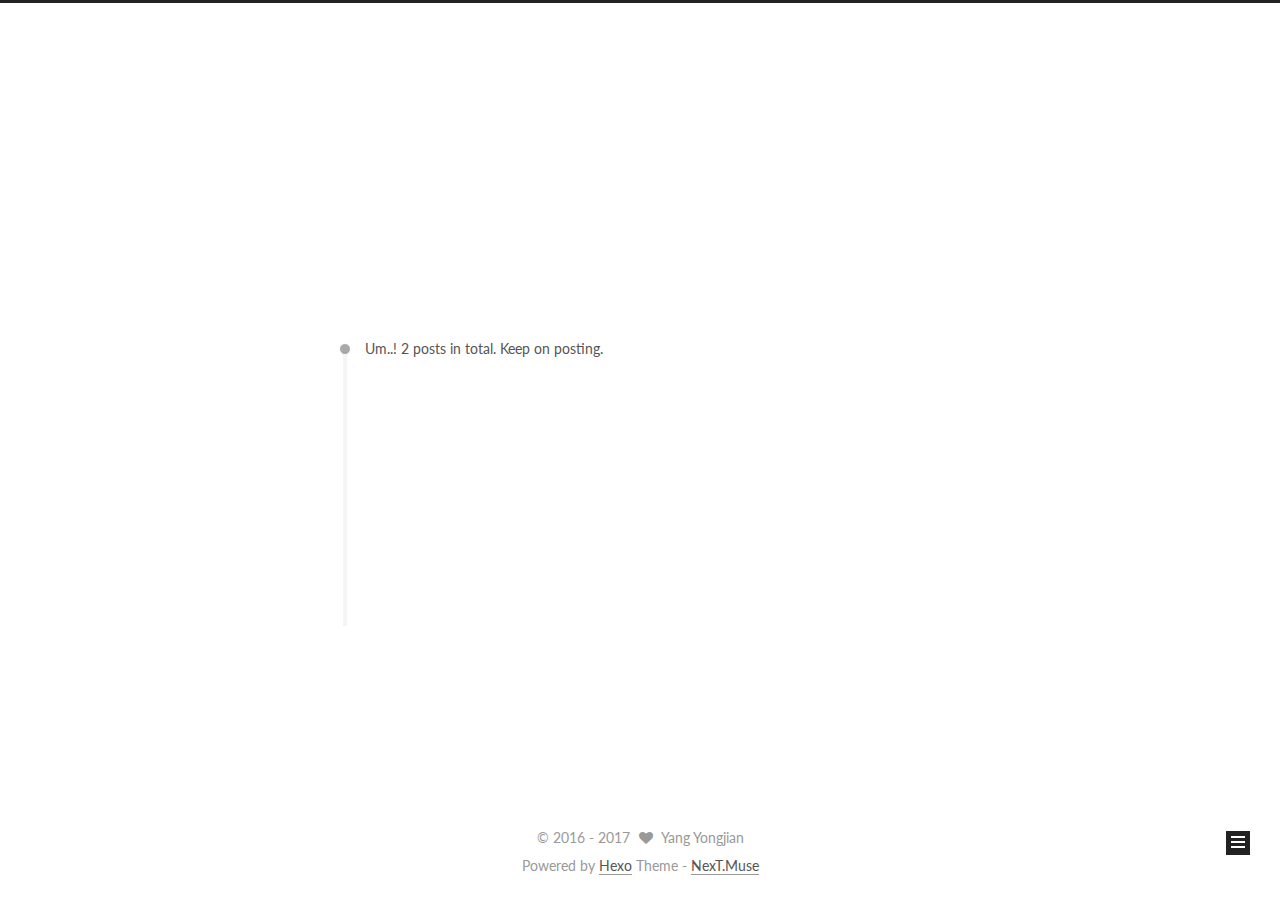
<file: archives/2016/index.html>
<!doctype html>



  


<html class="theme-next muse use-motion" lang="zh-CN">
<head>
  <meta charset="UTF-8"/>
<meta http-equiv="X-UA-Compatible" content="IE=edge" />
<meta name="viewport" content="width=device-width, initial-scale=1, maximum-scale=1"/>



<meta http-equiv="Cache-Control" content="no-transform" />
<meta http-equiv="Cache-Control" content="no-siteapp" />












  
  
  <link href="/lib/fancybox/source/jquery.fancybox.css?v=2.1.5" rel="stylesheet" type="text/css" />




  
  
  
  

  
    
    
  

  

  

  

  

  
    
    
    <link href="//fonts.googleapis.com/css?family=Lato:300,300italic,400,400italic,700,700italic&subset=latin,latin-ext" rel="stylesheet" type="text/css">
  






<link href="/lib/font-awesome/css/font-awesome.min.css?v=4.6.2" rel="stylesheet" type="text/css" />

<link href="/css/main.css?v=5.1.0" rel="stylesheet" type="text/css" />


  <meta name="keywords" content="Hexo, NexT" />





  <link rel="alternate" href="/atom.xml" title="Kiven' blog" type="application/atom+xml" />




  <link rel="shortcut icon" type="image/x-icon" href="/favicon.ico?v=5.1.0" />






<meta name="description" content="Goals determine what you are going to be">
<meta property="og:type" content="website">
<meta property="og:title" content="Kiven' blog">
<meta property="og:url" content="http://yangyongjian.github.io/archives/2016/index.html">
<meta property="og:site_name" content="Kiven' blog">
<meta property="og:description" content="Goals determine what you are going to be">
<meta name="twitter:card" content="summary">
<meta name="twitter:title" content="Kiven' blog">
<meta name="twitter:description" content="Goals determine what you are going to be">



<script type="text/javascript" id="hexo.configurations">
  var NexT = window.NexT || {};
  var CONFIG = {
    root: '/',
    scheme: 'Muse',
    sidebar: {"position":"left","display":"post"},
    fancybox: true,
    motion: true,
    duoshuo: {
      userId: '0',
      author: 'Author'
    },
    algolia: {
      applicationID: '',
      apiKey: '',
      indexName: '',
      hits: {"per_page":10},
      labels: {"input_placeholder":"Search for Posts","hits_empty":"We didn't find any results for the search: ${query}","hits_stats":"${hits} results found in ${time} ms"}
    }
  };
</script>



  <link rel="canonical" href="http://yangyongjian.github.io/archives/2016/"/>





  <title> Archive | Kiven' blog </title>
</head>

<body itemscope itemtype="http://schema.org/WebPage" lang="zh-CN">

  










  
  
    
  

  <div class="container one-collumn sidebar-position-left  page-archive  ">
    <div class="headband"></div>

    <header id="header" class="header" itemscope itemtype="http://schema.org/WPHeader">
      <div class="header-inner"><div class="site-meta ">
  

  <div class="custom-logo-site-title">
    <a href="/"  class="brand" rel="start">
      <span class="logo-line-before"><i></i></span>
      <span class="site-title">Kiven' blog</span>
      <span class="logo-line-after"><i></i></span>
    </a>
  </div>
    
      <p class="site-subtitle">Goals determine what you are going to be</p>
    
</div>

<div class="site-nav-toggle">
  <button>
    <span class="btn-bar"></span>
    <span class="btn-bar"></span>
    <span class="btn-bar"></span>
  </button>
</div>

<nav class="site-nav">
  

  
    <ul id="menu" class="menu">
      
        
        <li class="menu-item menu-item-home">
          <a href="/" rel="section">
            
              <i class="menu-item-icon fa fa-fw fa-home"></i> <br />
            
            Home
          </a>
        </li>
      
        
        <li class="menu-item menu-item-archives">
          <a href="/archives" rel="section">
            
              <i class="menu-item-icon fa fa-fw fa-archive"></i> <br />
            
            Archives
          </a>
        </li>
      
        
        <li class="menu-item menu-item-tags">
          <a href="/tags" rel="section">
            
              <i class="menu-item-icon fa fa-fw fa-tags"></i> <br />
            
            Tags
          </a>
        </li>
      

      
    </ul>
  

  
</nav>



 </div>
    </header>

    <main id="main" class="main">
      <div class="main-inner">
        <div class="content-wrap">
          <div id="content" class="content">
            

  <section id="posts" class="posts-collapse">
    <span class="archive-move-on"></span>

    <span class="archive-page-counter">
      
      
      
        
      
      Um..! 2 posts in total. Keep on posting.
    </span>

    

      
      
      

      
        
        <div class="collection-title">
          <h2 class="archive-year motion-element" id="archive-year-2016">2016</h2>
        </div>
      
      

      

  <article class="post post-type-normal" itemscope itemtype="http://schema.org/Article">
    <header class="post-header">

      <h1 class="post-title">
        
            <a class="post-title-link" href="/2016/11/09/My-Love/" itemprop="url">
              
                <span itemprop="name">My Love</span>
              
            </a>
        
      </h1>

      <div class="post-meta">
        <time class="post-time" itemprop="dateCreated"
              datetime="2016-11-09T12:56:09+08:00"
              content="2016-11-09" >
          11-09
        </time>
      </div>

    </header>
  </article>



    

      
      
      

      
      

      

  <article class="post post-type-normal" itemscope itemtype="http://schema.org/Article">
    <header class="post-header">

      <h1 class="post-title">
        
            <a class="post-title-link" href="/2016/11/09/hello-world/" itemprop="url">
              
                <span itemprop="name">Hello World</span>
              
            </a>
        
      </h1>

      <div class="post-meta">
        <time class="post-time" itemprop="dateCreated"
              datetime="2016-11-09T11:04:51+08:00"
              content="2016-11-09" >
          11-09
        </time>
      </div>

    </header>
  </article>



    

  </section>

  


          
          </div>
          


          

        </div>
        
          
  
  <div class="sidebar-toggle">
    <div class="sidebar-toggle-line-wrap">
      <span class="sidebar-toggle-line sidebar-toggle-line-first"></span>
      <span class="sidebar-toggle-line sidebar-toggle-line-middle"></span>
      <span class="sidebar-toggle-line sidebar-toggle-line-last"></span>
    </div>
  </div>

  <aside id="sidebar" class="sidebar">
    <div class="sidebar-inner">

      

      

      <section class="site-overview sidebar-panel sidebar-panel-active">
        <div class="site-author motion-element" itemprop="author" itemscope itemtype="http://schema.org/Person">
          <img class="site-author-image" itemprop="image"
               src="/images/avatar.gif"
               alt="Yang Yongjian" />
          <p class="site-author-name" itemprop="name">Yang Yongjian</p>
          <p class="site-description motion-element" itemprop="description">Goals determine what you are going to be</p>
        </div>
        <nav class="site-state motion-element">
        
          
            <div class="site-state-item site-state-posts">
              <a href="/archives">
                <span class="site-state-item-count">2</span>
                <span class="site-state-item-name">posts</span>
              </a>
            </div>
          

          

          

        </nav>

        
          <div class="feed-link motion-element">
            <a href="/atom.xml" rel="alternate">
              <i class="fa fa-rss"></i>
              RSS
            </a>
          </div>
        

        <div class="links-of-author motion-element">
          
        </div>

        
        

        
        

        


      </section>

      

    </div>
  </aside>


        
      </div>
    </main>

    <footer id="footer" class="footer">
      <div class="footer-inner">
        <div class="copyright" >
  
  &copy;  2016 - 
  <span itemprop="copyrightYear">2017</span>
  <span class="with-love">
    <i class="fa fa-heart"></i>
  </span>
  <span class="author" itemprop="copyrightHolder">Yang Yongjian</span>
</div>


<div class="powered-by">
  Powered by <a class="theme-link" href="https://hexo.io">Hexo</a>
</div>

<div class="theme-info">
  Theme -
  <a class="theme-link" href="https://github.com/iissnan/hexo-theme-next">
    NexT.Muse
  </a>
</div>


        

        
      </div>
    </footer>

    <div class="back-to-top">
      <i class="fa fa-arrow-up"></i>
    </div>
  </div>

  

<script type="text/javascript">
  if (Object.prototype.toString.call(window.Promise) !== '[object Function]') {
    window.Promise = null;
  }
</script>









  




  
  <script type="text/javascript" src="/lib/jquery/index.js?v=2.1.3"></script>

  
  <script type="text/javascript" src="/lib/fastclick/lib/fastclick.min.js?v=1.0.6"></script>

  
  <script type="text/javascript" src="/lib/jquery_lazyload/jquery.lazyload.js?v=1.9.7"></script>

  
  <script type="text/javascript" src="/lib/velocity/velocity.min.js?v=1.2.1"></script>

  
  <script type="text/javascript" src="/lib/velocity/velocity.ui.min.js?v=1.2.1"></script>

  
  <script type="text/javascript" src="/lib/fancybox/source/jquery.fancybox.pack.js?v=2.1.5"></script>


  


  <script type="text/javascript" src="/js/src/utils.js?v=5.1.0"></script>

  <script type="text/javascript" src="/js/src/motion.js?v=5.1.0"></script>



  
  

  
  
    <script type="text/javascript" id="motion.page.archive">
      $('.archive-year').velocity('transition.slideLeftIn');
    </script>
  


  


  <script type="text/javascript" src="/js/src/bootstrap.js?v=5.1.0"></script>



  

  
    
  

  <script type="text/javascript">
    var duoshuoQuery = {short_name:"yangyongjian"};
    (function() {
      var ds = document.createElement('script');
      ds.type = 'text/javascript';ds.async = true;
      ds.id = 'duoshuo-script';
      ds.src = (document.location.protocol == 'https:' ? 'https:' : 'http:') + '//static.duoshuo.com/embed.js';
      ds.charset = 'UTF-8';
      (document.getElementsByTagName('head')[0]
      || document.getElementsByTagName('body')[0]).appendChild(ds);
    })();
  </script>

  
    
    
    <script src="/lib/ua-parser-js/dist/ua-parser.min.js?v=0.7.9"></script>
    <script src="/js/src/hook-duoshuo.js"></script>
  












  
  

  

  

  
  <script src="https://cdn1.lncld.net/static/js/av-core-mini-0.6.1.js"></script>
  <script>AV.initialize("j7DdH51ECAWUKBR1UlwpsbCa-gzGzoHsz", "Qz3KCMR2FSAhGeTYu2Kr9HTl");</script>
  <script>
    function showTime(Counter) {
      var query = new AV.Query(Counter);
      var entries = [];
      var $visitors = $(".leancloud_visitors");

      $visitors.each(function () {
        entries.push( $(this).attr("id").trim() );
      });

      query.containedIn('url', entries);
      query.find()
        .done(function (results) {
          var COUNT_CONTAINER_REF = '.leancloud-visitors-count';

          if (results.length === 0) {
            $visitors.find(COUNT_CONTAINER_REF).text(0);
            return;
          }

          for (var i = 0; i < results.length; i++) {
            var item = results[i];
            var url = item.get('url');
            var time = item.get('time');
            var element = document.getElementById(url);

            $(element).find(COUNT_CONTAINER_REF).text(time);
          }
          for(var i = 0; i < entries.length; i++) {
            var url = entries[i];
            var element = document.getElementById(url);
            var countSpan = $(element).find(COUNT_CONTAINER_REF);
            if( countSpan.text() == '') {
              countSpan.text(0);
            }
          }
        })
        .fail(function (object, error) {
          console.log("Error: " + error.code + " " + error.message);
        });
    }

    function addCount(Counter) {
      var $visitors = $(".leancloud_visitors");
      var url = $visitors.attr('id').trim();
      var title = $visitors.attr('data-flag-title').trim();
      var query = new AV.Query(Counter);

      query.equalTo("url", url);
      query.find({
        success: function(results) {
          if (results.length > 0) {
            var counter = results[0];
            counter.fetchWhenSave(true);
            counter.increment("time");
            counter.save(null, {
              success: function(counter) {
                var $element = $(document.getElementById(url));
                $element.find('.leancloud-visitors-count').text(counter.get('time'));
              },
              error: function(counter, error) {
                console.log('Failed to save Visitor num, with error message: ' + error.message);
              }
            });
          } else {
            var newcounter = new Counter();
            /* Set ACL */
            var acl = new AV.ACL();
            acl.setPublicReadAccess(true);
            acl.setPublicWriteAccess(true);
            newcounter.setACL(acl);
            /* End Set ACL */
            newcounter.set("title", title);
            newcounter.set("url", url);
            newcounter.set("time", 1);
            newcounter.save(null, {
              success: function(newcounter) {
                var $element = $(document.getElementById(url));
                $element.find('.leancloud-visitors-count').text(newcounter.get('time'));
              },
              error: function(newcounter, error) {
                console.log('Failed to create');
              }
            });
          }
        },
        error: function(error) {
          console.log('Error:' + error.code + " " + error.message);
        }
      });
    }

    $(function() {
      var Counter = AV.Object.extend("Counter");
      if ($('.leancloud_visitors').length == 1) {
        addCount(Counter);
      } else if ($('.post-title-link').length > 1) {
        showTime(Counter);
      }
    });
  </script>



  

  


</body>
</html>
</file>
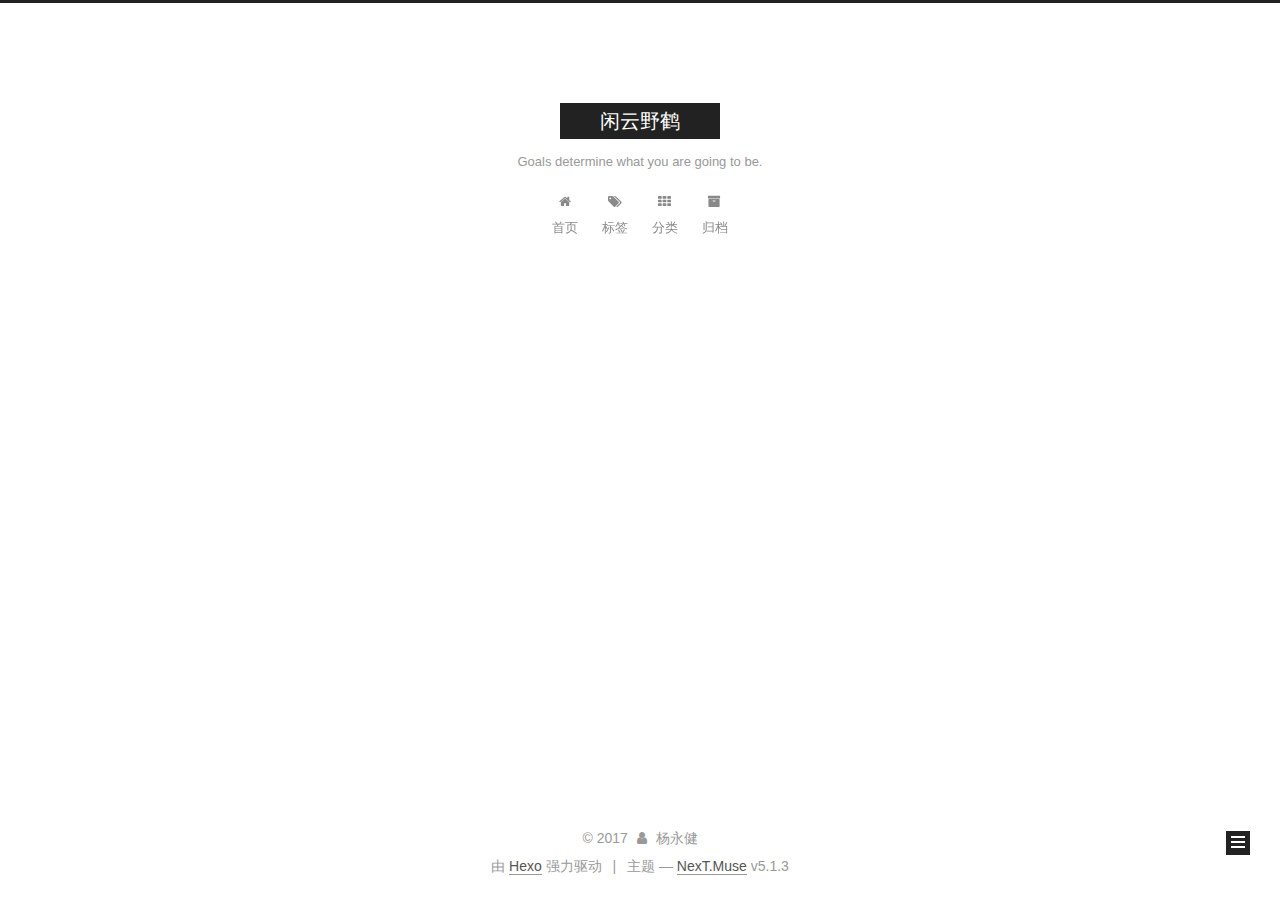
<file: archives/2017/index.html>
<!DOCTYPE html>



  


<html class="theme-next muse use-motion" lang="zh-Hans">
<head>
  <meta charset="UTF-8"/>
<meta http-equiv="X-UA-Compatible" content="IE=edge" />
<meta name="viewport" content="width=device-width, initial-scale=1, maximum-scale=1"/>
<meta name="theme-color" content="#222">









<meta http-equiv="Cache-Control" content="no-transform" />
<meta http-equiv="Cache-Control" content="no-siteapp" />
















  
  
  <link href="/lib/fancybox/source/jquery.fancybox.css?v=2.1.5" rel="stylesheet" type="text/css" />







<link href="/lib/font-awesome/css/font-awesome.min.css?v=4.6.2" rel="stylesheet" type="text/css" />

<link href="/css/main.css?v=5.1.3" rel="stylesheet" type="text/css" />


  <link rel="apple-touch-icon" sizes="180x180" href="/images/apple-touch-icon.png?v=5.1.3">


  <link rel="icon" type="image/png" sizes="32x32" href="/images/favicon-32x32.png?v=5.1.3">


  <link rel="icon" type="image/png" sizes="16x16" href="/images/favicon-16x16.png?v=5.1.3">


  <link rel="mask-icon" href="/images/logo.svg?v=5.1.3" color="#222">





  <meta name="keywords" content="Hexo, NexT" />





  <link rel="alternate" href="/atom.xml" title="闲云野鹤" type="application/atom+xml" />






<meta name="description" content="Goals determine what you are going to be.">
<meta property="og:type" content="website">
<meta property="og:title" content="闲云野鹤">
<meta property="og:url" content="http://yangyongjian.github.io/archives/2017/index.html">
<meta property="og:site_name" content="闲云野鹤">
<meta property="og:description" content="Goals determine what you are going to be.">
<meta name="twitter:card" content="summary">
<meta name="twitter:title" content="闲云野鹤">
<meta name="twitter:description" content="Goals determine what you are going to be.">



<script type="text/javascript" id="hexo.configurations">
  var NexT = window.NexT || {};
  var CONFIG = {
    root: '/',
    scheme: 'Muse',
    version: '5.1.3',
    sidebar: {"position":"left","display":"post","offset":12,"b2t":false,"scrollpercent":false,"onmobile":false},
    fancybox: true,
    tabs: true,
    motion: {"enable":true,"async":false,"transition":{"post_block":"fadeIn","post_header":"slideDownIn","post_body":"slideDownIn","coll_header":"slideLeftIn","sidebar":"slideUpIn"}},
    duoshuo: {
      userId: '0',
      author: '博主'
    },
    algolia: {
      applicationID: '',
      apiKey: '',
      indexName: '',
      hits: {"per_page":10},
      labels: {"input_placeholder":"Search for Posts","hits_empty":"We didn't find any results for the search: ${query}","hits_stats":"${hits} results found in ${time} ms"}
    }
  };
</script>



  <link rel="canonical" href="http://yangyongjian.github.io/archives/2017/"/>





  <title>归档 | 闲云野鹤</title>
  








</head>

<body itemscope itemtype="http://schema.org/WebPage" lang="zh-Hans">

  
  
    
  

  <div class="container sidebar-position-left page-archive">
    <div class="headband"></div>

    <header id="header" class="header" itemscope itemtype="http://schema.org/WPHeader">
      <div class="header-inner"><div class="site-brand-wrapper">
  <div class="site-meta ">
    

    <div class="custom-logo-site-title">
      <a href="/"  class="brand" rel="start">
        <span class="logo-line-before"><i></i></span>
        <span class="site-title">闲云野鹤</span>
        <span class="logo-line-after"><i></i></span>
      </a>
    </div>
      
        <p class="site-subtitle">Goals determine what you are going to be.</p>
      
  </div>

  <div class="site-nav-toggle">
    <button>
      <span class="btn-bar"></span>
      <span class="btn-bar"></span>
      <span class="btn-bar"></span>
    </button>
  </div>
</div>

<nav class="site-nav">
  

  
    <ul id="menu" class="menu">
      
        
        <li class="menu-item menu-item-home">
          <a href="/" rel="section">
            
              <i class="menu-item-icon fa fa-fw fa-home"></i> <br />
            
            首页
          </a>
        </li>
      
        
        <li class="menu-item menu-item-tags">
          <a href="/tags/" rel="section">
            
              <i class="menu-item-icon fa fa-fw fa-tags"></i> <br />
            
            标签
          </a>
        </li>
      
        
        <li class="menu-item menu-item-categories">
          <a href="/categories/" rel="section">
            
              <i class="menu-item-icon fa fa-fw fa-th"></i> <br />
            
            分类
          </a>
        </li>
      
        
        <li class="menu-item menu-item-archives">
          <a href="/archives/" rel="section">
            
              <i class="menu-item-icon fa fa-fw fa-archive"></i> <br />
            
            归档
          </a>
        </li>
      

      
    </ul>
  

  
</nav>



 </div>
    </header>

    <main id="main" class="main">
      <div class="main-inner">
        <div class="content-wrap">
          <div id="content" class="content">
            

  
  
  
  <div class="post-block archive">
    <div id="posts" class="posts-collapse">
      <span class="archive-move-on"></span>

      <span class="archive-page-counter">
        
        
        
          
        
        嗯..! 目前共计 1 篇日志。 继续努力。
      </span>

      

        
        
        

        
          
          <div class="collection-title">
            <h1 class="archive-year" id="archive-year-2017">2017</h1>
          </div>
        
        

        

  <article class="post post-type-normal" itemscope itemtype="http://schema.org/Article">
    <header class="post-header">

      <h2 class="post-title">
        
            <a class="post-title-link" href="/2017/10/02/正则表达式/" itemprop="url">
              
                <span itemprop="name">正则表达式</span>
              
            </a>
        
      </h2>

      <div class="post-meta">
        <time class="post-time" itemprop="dateCreated"
              datetime="2017-10-02T16:20:30+08:00"
              content="2017-10-02" >
          10-02
        </time>
      </div>

    </header>
  </article>



      

    </div>
  </div>
  
  
  

  



          </div>
          


          

        </div>
        
          
  
  <div class="sidebar-toggle">
    <div class="sidebar-toggle-line-wrap">
      <span class="sidebar-toggle-line sidebar-toggle-line-first"></span>
      <span class="sidebar-toggle-line sidebar-toggle-line-middle"></span>
      <span class="sidebar-toggle-line sidebar-toggle-line-last"></span>
    </div>
  </div>

  <aside id="sidebar" class="sidebar">
    
    <div class="sidebar-inner">

      

      

      <section class="site-overview-wrap sidebar-panel sidebar-panel-active">
        <div class="site-overview">
          <div class="site-author motion-element" itemprop="author" itemscope itemtype="http://schema.org/Person">
            
              <p class="site-author-name" itemprop="name">杨永健</p>
              <p class="site-description motion-element" itemprop="description">Goals determine what you are going to be.</p>
          </div>

          <nav class="site-state motion-element">

            
              <div class="site-state-item site-state-posts">
              
                <a href="/archives/">
              
                  <span class="site-state-item-count">1</span>
                  <span class="site-state-item-name">日志</span>
                </a>
              </div>
            

            
              
              
              <div class="site-state-item site-state-categories">
                <a href="/categories/index.html">
                  <span class="site-state-item-count">1</span>
                  <span class="site-state-item-name">分类</span>
                </a>
              </div>
            

            
              
              
              <div class="site-state-item site-state-tags">
                <a href="/tags/index.html">
                  <span class="site-state-item-count">1</span>
                  <span class="site-state-item-name">标签</span>
                </a>
              </div>
            

          </nav>

          
            <div class="feed-link motion-element">
              <a href="/atom.xml" rel="alternate">
                <i class="fa fa-rss"></i>
                RSS
              </a>
            </div>
          

          <div class="links-of-author motion-element">
            
              
                <span class="links-of-author-item">
                  <a href="https://github.com/YangYongJianDTY" target="_blank" title="GitHub">
                    
                      <i class="fa fa-fw fa-github"></i>GitHub</a>
                </span>
              
                <span class="links-of-author-item">
                  <a href="mailto:dtyzsyyyj@163.com" target="_blank" title="E-Mail">
                    
                      <i class="fa fa-fw fa-envelope"></i>E-Mail</a>
                </span>
              
                <span class="links-of-author-item">
                  <a href="http://weibo.com/5308012805" target="_blank" title="Weibo">
                    
                      <i class="fa fa-fw fa-weibo"></i>Weibo</a>
                </span>
              
                <span class="links-of-author-item">
                  <a href="https://www.zhihu.com/people/yang-yong-jian-59" target="_blank" title="ZhiHu">
                    
                      <i class="fa fa-fw fa-globe"></i>ZhiHu</a>
                </span>
              
            
          </div>

          
          

          
          

          

        </div>
      </section>

      

      

    </div>
  </aside>


        
      </div>
    </main>

    <footer id="footer" class="footer">
      <div class="footer-inner">
        <div class="copyright">&copy; <span itemprop="copyrightYear">2017</span>
  <span class="with-love">
    <i class="fa fa-user"></i>
  </span>
  <span class="author" itemprop="copyrightHolder">杨永健</span>

  
</div>


  <div class="powered-by">由 <a class="theme-link" target="_blank" href="https://hexo.io">Hexo</a> 强力驱动</div>



  <span class="post-meta-divider">|</span>



  <div class="theme-info">主题 &mdash; <a class="theme-link" target="_blank" href="https://github.com/iissnan/hexo-theme-next">NexT.Muse</a> v5.1.3</div>




        







        
      </div>
    </footer>

    
      <div class="back-to-top">
        <i class="fa fa-arrow-up"></i>
        
      </div>
    

  </div>

  

<script type="text/javascript">
  if (Object.prototype.toString.call(window.Promise) !== '[object Function]') {
    window.Promise = null;
  }
</script>









  












  
  <script type="text/javascript" src="/lib/jquery/index.js?v=2.1.3"></script>

  
  <script type="text/javascript" src="/lib/fastclick/lib/fastclick.min.js?v=1.0.6"></script>

  
  <script type="text/javascript" src="/lib/jquery_lazyload/jquery.lazyload.js?v=1.9.7"></script>

  
  <script type="text/javascript" src="/lib/velocity/velocity.min.js?v=1.2.1"></script>

  
  <script type="text/javascript" src="/lib/velocity/velocity.ui.min.js?v=1.2.1"></script>

  
  <script type="text/javascript" src="/lib/fancybox/source/jquery.fancybox.pack.js?v=2.1.5"></script>


  


  <script type="text/javascript" src="/js/src/utils.js?v=5.1.3"></script>

  <script type="text/javascript" src="/js/src/motion.js?v=5.1.3"></script>



  
  

  

  


  <script type="text/javascript" src="/js/src/bootstrap.js?v=5.1.3"></script>



  


  




	





  





  








  





  

  

  

  

  

  

</body>
</html>
</file>
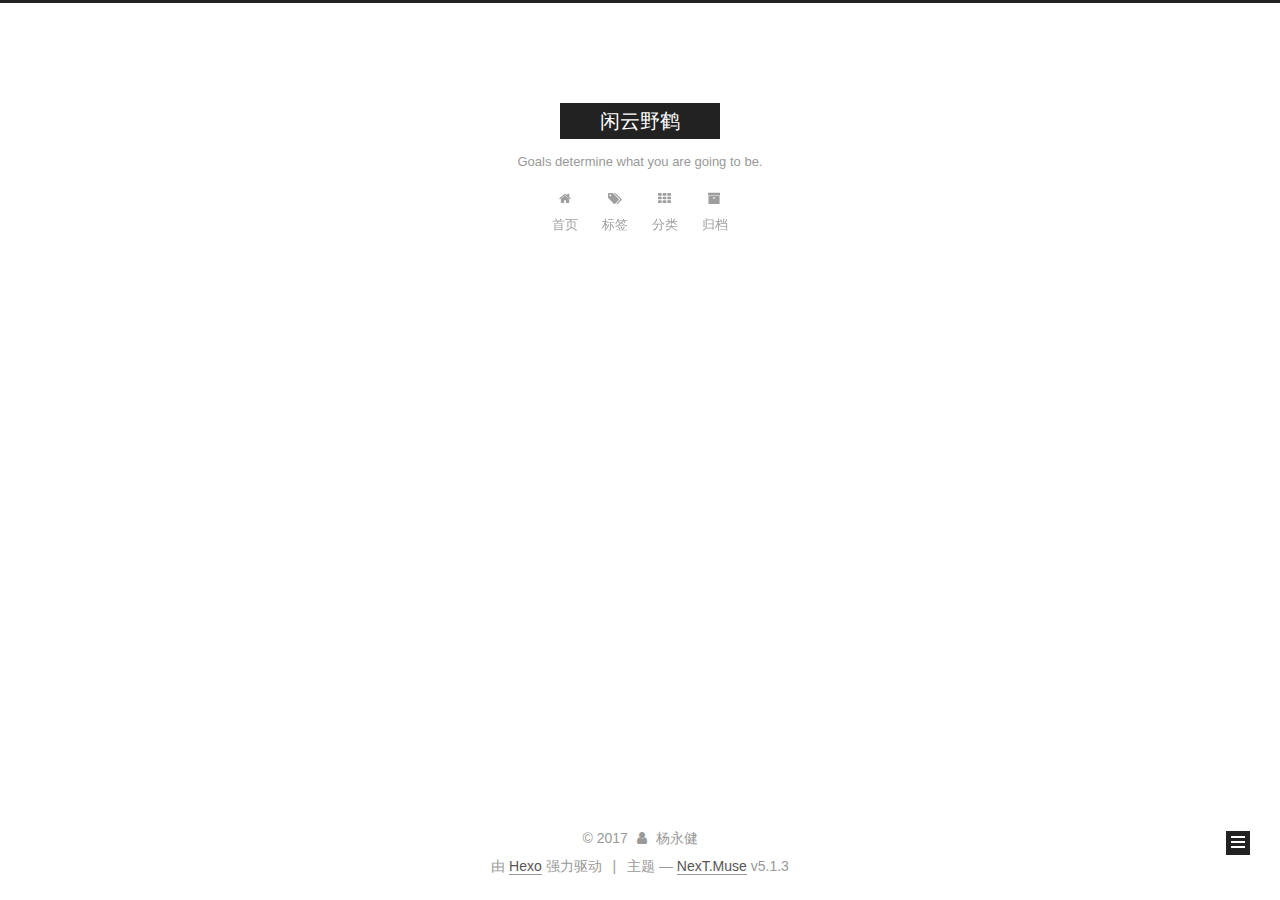
<file: categories/前端/index.html>
<!DOCTYPE html>



  


<html class="theme-next muse use-motion" lang="zh-Hans">
<head>
  <meta charset="UTF-8"/>
<meta http-equiv="X-UA-Compatible" content="IE=edge" />
<meta name="viewport" content="width=device-width, initial-scale=1, maximum-scale=1"/>
<meta name="theme-color" content="#222">









<meta http-equiv="Cache-Control" content="no-transform" />
<meta http-equiv="Cache-Control" content="no-siteapp" />
















  
  
  <link href="/lib/fancybox/source/jquery.fancybox.css?v=2.1.5" rel="stylesheet" type="text/css" />







<link href="/lib/font-awesome/css/font-awesome.min.css?v=4.6.2" rel="stylesheet" type="text/css" />

<link href="/css/main.css?v=5.1.3" rel="stylesheet" type="text/css" />


  <link rel="apple-touch-icon" sizes="180x180" href="/images/apple-touch-icon.png?v=5.1.3">


  <link rel="icon" type="image/png" sizes="32x32" href="/images/favicon-32x32.png?v=5.1.3">


  <link rel="icon" type="image/png" sizes="16x16" href="/images/favicon-16x16.png?v=5.1.3">


  <link rel="mask-icon" href="/images/logo.svg?v=5.1.3" color="#222">





  <meta name="keywords" content="Hexo, NexT" />





  <link rel="alternate" href="/atom.xml" title="闲云野鹤" type="application/atom+xml" />






<meta name="description" content="Goals determine what you are going to be.">
<meta property="og:type" content="website">
<meta property="og:title" content="闲云野鹤">
<meta property="og:url" content="http://yangyongjian.github.io/categories/前端/index.html">
<meta property="og:site_name" content="闲云野鹤">
<meta property="og:description" content="Goals determine what you are going to be.">
<meta name="twitter:card" content="summary">
<meta name="twitter:title" content="闲云野鹤">
<meta name="twitter:description" content="Goals determine what you are going to be.">



<script type="text/javascript" id="hexo.configurations">
  var NexT = window.NexT || {};
  var CONFIG = {
    root: '/',
    scheme: 'Muse',
    version: '5.1.3',
    sidebar: {"position":"left","display":"post","offset":12,"b2t":false,"scrollpercent":false,"onmobile":false},
    fancybox: true,
    tabs: true,
    motion: {"enable":true,"async":false,"transition":{"post_block":"fadeIn","post_header":"slideDownIn","post_body":"slideDownIn","coll_header":"slideLeftIn","sidebar":"slideUpIn"}},
    duoshuo: {
      userId: '0',
      author: '博主'
    },
    algolia: {
      applicationID: '',
      apiKey: '',
      indexName: '',
      hits: {"per_page":10},
      labels: {"input_placeholder":"Search for Posts","hits_empty":"We didn't find any results for the search: ${query}","hits_stats":"${hits} results found in ${time} ms"}
    }
  };
</script>



  <link rel="canonical" href="http://yangyongjian.github.io/categories/前端/"/>





  <title>分类: 前端 | 闲云野鹤</title>
  








</head>

<body itemscope itemtype="http://schema.org/WebPage" lang="zh-Hans">

  
  
    
  

  <div class="container sidebar-position-left ">
    <div class="headband"></div>

    <header id="header" class="header" itemscope itemtype="http://schema.org/WPHeader">
      <div class="header-inner"><div class="site-brand-wrapper">
  <div class="site-meta ">
    

    <div class="custom-logo-site-title">
      <a href="/"  class="brand" rel="start">
        <span class="logo-line-before"><i></i></span>
        <span class="site-title">闲云野鹤</span>
        <span class="logo-line-after"><i></i></span>
      </a>
    </div>
      
        <p class="site-subtitle">Goals determine what you are going to be.</p>
      
  </div>

  <div class="site-nav-toggle">
    <button>
      <span class="btn-bar"></span>
      <span class="btn-bar"></span>
      <span class="btn-bar"></span>
    </button>
  </div>
</div>

<nav class="site-nav">
  

  
    <ul id="menu" class="menu">
      
        
        <li class="menu-item menu-item-home">
          <a href="/" rel="section">
            
              <i class="menu-item-icon fa fa-fw fa-home"></i> <br />
            
            首页
          </a>
        </li>
      
        
        <li class="menu-item menu-item-tags">
          <a href="/tags/" rel="section">
            
              <i class="menu-item-icon fa fa-fw fa-tags"></i> <br />
            
            标签
          </a>
        </li>
      
        
        <li class="menu-item menu-item-categories">
          <a href="/categories/" rel="section">
            
              <i class="menu-item-icon fa fa-fw fa-th"></i> <br />
            
            分类
          </a>
        </li>
      
        
        <li class="menu-item menu-item-archives">
          <a href="/archives/" rel="section">
            
              <i class="menu-item-icon fa fa-fw fa-archive"></i> <br />
            
            归档
          </a>
        </li>
      

      
    </ul>
  

  
</nav>



 </div>
    </header>

    <main id="main" class="main">
      <div class="main-inner">
        <div class="content-wrap">
          <div id="content" class="content">
            

  
  
  
  <div class="post-block category">

    <div id="posts" class="posts-collapse">
      <div class="collection-title">
        <h1>前端<small>分类</small>
        </h1>
      </div>

      
        

  <article class="post post-type-normal" itemscope itemtype="http://schema.org/Article">
    <header class="post-header">

      <h2 class="post-title">
        
            <a class="post-title-link" href="/2017/10/02/正则表达式/" itemprop="url">
              
                <span itemprop="name">正则表达式</span>
              
            </a>
        
      </h2>

      <div class="post-meta">
        <time class="post-time" itemprop="dateCreated"
              datetime="2017-10-02T16:20:30+08:00"
              content="2017-10-02" >
          10-02
        </time>
      </div>

    </header>
  </article>


      
    </div>

  </div>
  
  
  

  



          </div>
          


          

        </div>
        
          
  
  <div class="sidebar-toggle">
    <div class="sidebar-toggle-line-wrap">
      <span class="sidebar-toggle-line sidebar-toggle-line-first"></span>
      <span class="sidebar-toggle-line sidebar-toggle-line-middle"></span>
      <span class="sidebar-toggle-line sidebar-toggle-line-last"></span>
    </div>
  </div>

  <aside id="sidebar" class="sidebar">
    
    <div class="sidebar-inner">

      

      

      <section class="site-overview-wrap sidebar-panel sidebar-panel-active">
        <div class="site-overview">
          <div class="site-author motion-element" itemprop="author" itemscope itemtype="http://schema.org/Person">
            
              <p class="site-author-name" itemprop="name">杨永健</p>
              <p class="site-description motion-element" itemprop="description">Goals determine what you are going to be.</p>
          </div>

          <nav class="site-state motion-element">

            
              <div class="site-state-item site-state-posts">
              
                <a href="/archives/">
              
                  <span class="site-state-item-count">1</span>
                  <span class="site-state-item-name">日志</span>
                </a>
              </div>
            

            
              
              
              <div class="site-state-item site-state-categories">
                <a href="/categories/index.html">
                  <span class="site-state-item-count">1</span>
                  <span class="site-state-item-name">分类</span>
                </a>
              </div>
            

            
              
              
              <div class="site-state-item site-state-tags">
                <a href="/tags/index.html">
                  <span class="site-state-item-count">1</span>
                  <span class="site-state-item-name">标签</span>
                </a>
              </div>
            

          </nav>

          
            <div class="feed-link motion-element">
              <a href="/atom.xml" rel="alternate">
                <i class="fa fa-rss"></i>
                RSS
              </a>
            </div>
          

          <div class="links-of-author motion-element">
            
              
                <span class="links-of-author-item">
                  <a href="https://github.com/YangYongJianDTY" target="_blank" title="GitHub">
                    
                      <i class="fa fa-fw fa-github"></i>GitHub</a>
                </span>
              
                <span class="links-of-author-item">
                  <a href="mailto:dtyzsyyyj@163.com" target="_blank" title="E-Mail">
                    
                      <i class="fa fa-fw fa-envelope"></i>E-Mail</a>
                </span>
              
                <span class="links-of-author-item">
                  <a href="http://weibo.com/5308012805" target="_blank" title="Weibo">
                    
                      <i class="fa fa-fw fa-weibo"></i>Weibo</a>
                </span>
              
                <span class="links-of-author-item">
                  <a href="https://www.zhihu.com/people/yang-yong-jian-59" target="_blank" title="ZhiHu">
                    
                      <i class="fa fa-fw fa-globe"></i>ZhiHu</a>
                </span>
              
            
          </div>

          
          

          
          

          

        </div>
      </section>

      

      

    </div>
  </aside>


        
      </div>
    </main>

    <footer id="footer" class="footer">
      <div class="footer-inner">
        <div class="copyright">&copy; <span itemprop="copyrightYear">2017</span>
  <span class="with-love">
    <i class="fa fa-user"></i>
  </span>
  <span class="author" itemprop="copyrightHolder">杨永健</span>

  
</div>


  <div class="powered-by">由 <a class="theme-link" target="_blank" href="https://hexo.io">Hexo</a> 强力驱动</div>



  <span class="post-meta-divider">|</span>



  <div class="theme-info">主题 &mdash; <a class="theme-link" target="_blank" href="https://github.com/iissnan/hexo-theme-next">NexT.Muse</a> v5.1.3</div>




        







        
      </div>
    </footer>

    
      <div class="back-to-top">
        <i class="fa fa-arrow-up"></i>
        
      </div>
    

  </div>

  

<script type="text/javascript">
  if (Object.prototype.toString.call(window.Promise) !== '[object Function]') {
    window.Promise = null;
  }
</script>









  












  
  <script type="text/javascript" src="/lib/jquery/index.js?v=2.1.3"></script>

  
  <script type="text/javascript" src="/lib/fastclick/lib/fastclick.min.js?v=1.0.6"></script>

  
  <script type="text/javascript" src="/lib/jquery_lazyload/jquery.lazyload.js?v=1.9.7"></script>

  
  <script type="text/javascript" src="/lib/velocity/velocity.min.js?v=1.2.1"></script>

  
  <script type="text/javascript" src="/lib/velocity/velocity.ui.min.js?v=1.2.1"></script>

  
  <script type="text/javascript" src="/lib/fancybox/source/jquery.fancybox.pack.js?v=2.1.5"></script>


  


  <script type="text/javascript" src="/js/src/utils.js?v=5.1.3"></script>

  <script type="text/javascript" src="/js/src/motion.js?v=5.1.3"></script>



  
  

  

  


  <script type="text/javascript" src="/js/src/bootstrap.js?v=5.1.3"></script>



  


  




	





  





  








  





  

  

  

  

  

  

</body>
</html>
</file>
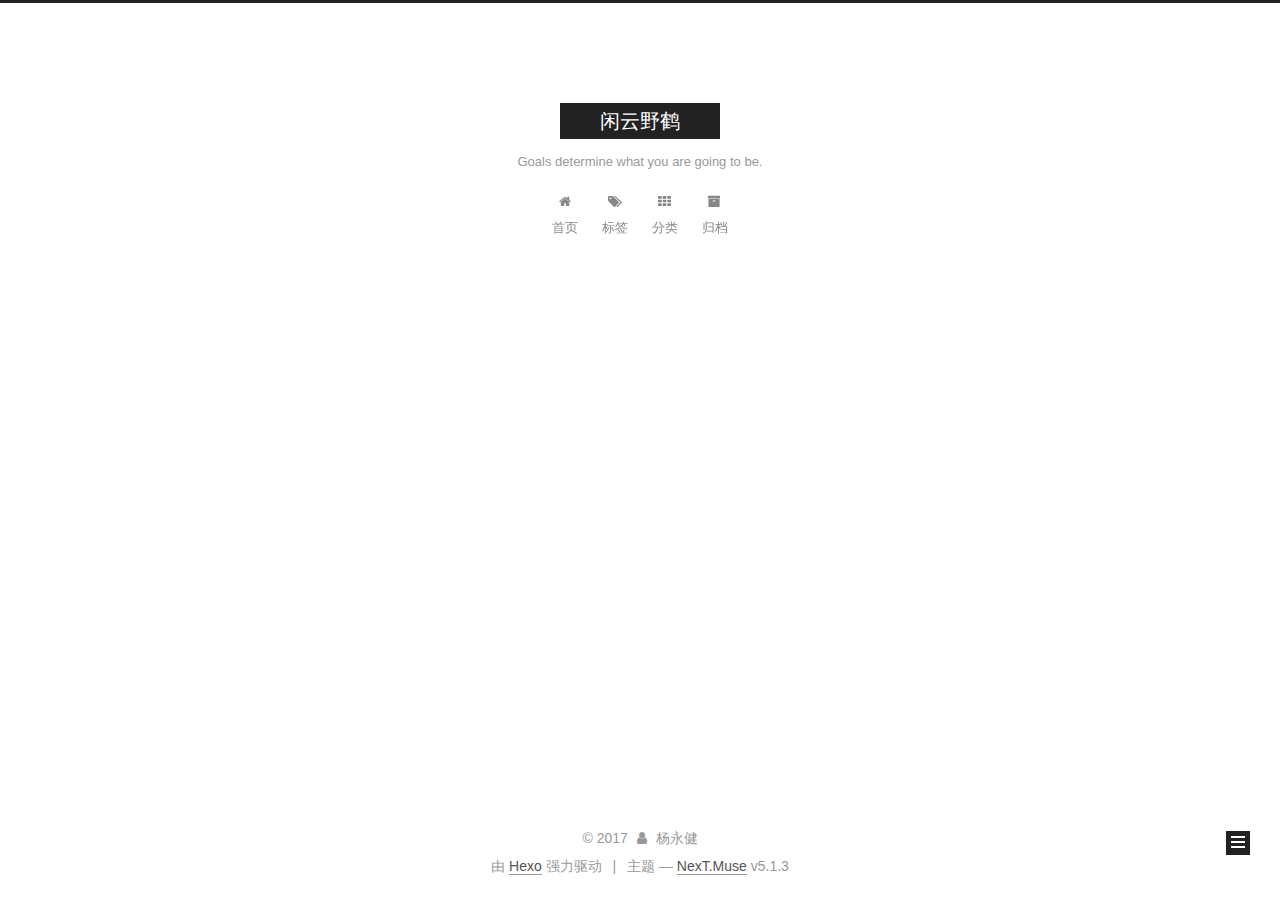
<file: tags/Regexp/index.html>
<!DOCTYPE html>



  


<html class="theme-next muse use-motion" lang="zh-Hans">
<head>
  <meta charset="UTF-8"/>
<meta http-equiv="X-UA-Compatible" content="IE=edge" />
<meta name="viewport" content="width=device-width, initial-scale=1, maximum-scale=1"/>
<meta name="theme-color" content="#222">









<meta http-equiv="Cache-Control" content="no-transform" />
<meta http-equiv="Cache-Control" content="no-siteapp" />
















  
  
  <link href="/lib/fancybox/source/jquery.fancybox.css?v=2.1.5" rel="stylesheet" type="text/css" />







<link href="/lib/font-awesome/css/font-awesome.min.css?v=4.6.2" rel="stylesheet" type="text/css" />

<link href="/css/main.css?v=5.1.3" rel="stylesheet" type="text/css" />


  <link rel="apple-touch-icon" sizes="180x180" href="/images/apple-touch-icon.png?v=5.1.3">


  <link rel="icon" type="image/png" sizes="32x32" href="/images/favicon-32x32.png?v=5.1.3">


  <link rel="icon" type="image/png" sizes="16x16" href="/images/favicon-16x16.png?v=5.1.3">


  <link rel="mask-icon" href="/images/logo.svg?v=5.1.3" color="#222">





  <meta name="keywords" content="Hexo, NexT" />





  <link rel="alternate" href="/atom.xml" title="闲云野鹤" type="application/atom+xml" />






<meta name="description" content="Goals determine what you are going to be.">
<meta property="og:type" content="website">
<meta property="og:title" content="闲云野鹤">
<meta property="og:url" content="http://yangyongjian.github.io/tags/Regexp/index.html">
<meta property="og:site_name" content="闲云野鹤">
<meta property="og:description" content="Goals determine what you are going to be.">
<meta name="twitter:card" content="summary">
<meta name="twitter:title" content="闲云野鹤">
<meta name="twitter:description" content="Goals determine what you are going to be.">



<script type="text/javascript" id="hexo.configurations">
  var NexT = window.NexT || {};
  var CONFIG = {
    root: '/',
    scheme: 'Muse',
    version: '5.1.3',
    sidebar: {"position":"left","display":"post","offset":12,"b2t":false,"scrollpercent":false,"onmobile":false},
    fancybox: true,
    tabs: true,
    motion: {"enable":true,"async":false,"transition":{"post_block":"fadeIn","post_header":"slideDownIn","post_body":"slideDownIn","coll_header":"slideLeftIn","sidebar":"slideUpIn"}},
    duoshuo: {
      userId: '0',
      author: '博主'
    },
    algolia: {
      applicationID: '',
      apiKey: '',
      indexName: '',
      hits: {"per_page":10},
      labels: {"input_placeholder":"Search for Posts","hits_empty":"We didn't find any results for the search: ${query}","hits_stats":"${hits} results found in ${time} ms"}
    }
  };
</script>



  <link rel="canonical" href="http://yangyongjian.github.io/tags/Regexp/"/>





  <title>标签: Regexp | 闲云野鹤</title>
  








</head>

<body itemscope itemtype="http://schema.org/WebPage" lang="zh-Hans">

  
  
    
  

  <div class="container sidebar-position-left ">
    <div class="headband"></div>

    <header id="header" class="header" itemscope itemtype="http://schema.org/WPHeader">
      <div class="header-inner"><div class="site-brand-wrapper">
  <div class="site-meta ">
    

    <div class="custom-logo-site-title">
      <a href="/"  class="brand" rel="start">
        <span class="logo-line-before"><i></i></span>
        <span class="site-title">闲云野鹤</span>
        <span class="logo-line-after"><i></i></span>
      </a>
    </div>
      
        <p class="site-subtitle">Goals determine what you are going to be.</p>
      
  </div>

  <div class="site-nav-toggle">
    <button>
      <span class="btn-bar"></span>
      <span class="btn-bar"></span>
      <span class="btn-bar"></span>
    </button>
  </div>
</div>

<nav class="site-nav">
  

  
    <ul id="menu" class="menu">
      
        
        <li class="menu-item menu-item-home">
          <a href="/" rel="section">
            
              <i class="menu-item-icon fa fa-fw fa-home"></i> <br />
            
            首页
          </a>
        </li>
      
        
        <li class="menu-item menu-item-tags">
          <a href="/tags/" rel="section">
            
              <i class="menu-item-icon fa fa-fw fa-tags"></i> <br />
            
            标签
          </a>
        </li>
      
        
        <li class="menu-item menu-item-categories">
          <a href="/categories/" rel="section">
            
              <i class="menu-item-icon fa fa-fw fa-th"></i> <br />
            
            分类
          </a>
        </li>
      
        
        <li class="menu-item menu-item-archives">
          <a href="/archives/" rel="section">
            
              <i class="menu-item-icon fa fa-fw fa-archive"></i> <br />
            
            归档
          </a>
        </li>
      

      
    </ul>
  

  
</nav>



 </div>
    </header>

    <main id="main" class="main">
      <div class="main-inner">
        <div class="content-wrap">
          <div id="content" class="content">
            

  
  
  
  <div class="post-block tag">

    <div id="posts" class="posts-collapse">
      <div class="collection-title">
        <h1>Regexp<small>标签</small>
        </h1>
      </div>

      
        

  <article class="post post-type-normal" itemscope itemtype="http://schema.org/Article">
    <header class="post-header">

      <h2 class="post-title">
        
            <a class="post-title-link" href="/2017/10/02/正则表达式/" itemprop="url">
              
                <span itemprop="name">正则表达式</span>
              
            </a>
        
      </h2>

      <div class="post-meta">
        <time class="post-time" itemprop="dateCreated"
              datetime="2017-10-02T16:20:30+08:00"
              content="2017-10-02" >
          10-02
        </time>
      </div>

    </header>
  </article>


      
    </div>

  </div>
  
  
  

  


          </div>
          


          

        </div>
        
          
  
  <div class="sidebar-toggle">
    <div class="sidebar-toggle-line-wrap">
      <span class="sidebar-toggle-line sidebar-toggle-line-first"></span>
      <span class="sidebar-toggle-line sidebar-toggle-line-middle"></span>
      <span class="sidebar-toggle-line sidebar-toggle-line-last"></span>
    </div>
  </div>

  <aside id="sidebar" class="sidebar">
    
    <div class="sidebar-inner">

      

      

      <section class="site-overview-wrap sidebar-panel sidebar-panel-active">
        <div class="site-overview">
          <div class="site-author motion-element" itemprop="author" itemscope itemtype="http://schema.org/Person">
            
              <p class="site-author-name" itemprop="name">杨永健</p>
              <p class="site-description motion-element" itemprop="description">Goals determine what you are going to be.</p>
          </div>

          <nav class="site-state motion-element">

            
              <div class="site-state-item site-state-posts">
              
                <a href="/archives/">
              
                  <span class="site-state-item-count">1</span>
                  <span class="site-state-item-name">日志</span>
                </a>
              </div>
            

            
              
              
              <div class="site-state-item site-state-categories">
                <a href="/categories/index.html">
                  <span class="site-state-item-count">1</span>
                  <span class="site-state-item-name">分类</span>
                </a>
              </div>
            

            
              
              
              <div class="site-state-item site-state-tags">
                <a href="/tags/index.html">
                  <span class="site-state-item-count">1</span>
                  <span class="site-state-item-name">标签</span>
                </a>
              </div>
            

          </nav>

          
            <div class="feed-link motion-element">
              <a href="/atom.xml" rel="alternate">
                <i class="fa fa-rss"></i>
                RSS
              </a>
            </div>
          

          <div class="links-of-author motion-element">
            
              
                <span class="links-of-author-item">
                  <a href="https://github.com/YangYongJianDTY" target="_blank" title="GitHub">
                    
                      <i class="fa fa-fw fa-github"></i>GitHub</a>
                </span>
              
                <span class="links-of-author-item">
                  <a href="mailto:dtyzsyyyj@163.com" target="_blank" title="E-Mail">
                    
                      <i class="fa fa-fw fa-envelope"></i>E-Mail</a>
                </span>
              
                <span class="links-of-author-item">
                  <a href="http://weibo.com/5308012805" target="_blank" title="Weibo">
                    
                      <i class="fa fa-fw fa-weibo"></i>Weibo</a>
                </span>
              
                <span class="links-of-author-item">
                  <a href="https://www.zhihu.com/people/yang-yong-jian-59" target="_blank" title="ZhiHu">
                    
                      <i class="fa fa-fw fa-globe"></i>ZhiHu</a>
                </span>
              
            
          </div>

          
          

          
          

          

        </div>
      </section>

      

      

    </div>
  </aside>


        
      </div>
    </main>

    <footer id="footer" class="footer">
      <div class="footer-inner">
        <div class="copyright">&copy; <span itemprop="copyrightYear">2017</span>
  <span class="with-love">
    <i class="fa fa-user"></i>
  </span>
  <span class="author" itemprop="copyrightHolder">杨永健</span>

  
</div>


  <div class="powered-by">由 <a class="theme-link" target="_blank" href="https://hexo.io">Hexo</a> 强力驱动</div>



  <span class="post-meta-divider">|</span>



  <div class="theme-info">主题 &mdash; <a class="theme-link" target="_blank" href="https://github.com/iissnan/hexo-theme-next">NexT.Muse</a> v5.1.3</div>




        







        
      </div>
    </footer>

    
      <div class="back-to-top">
        <i class="fa fa-arrow-up"></i>
        
      </div>
    

  </div>

  

<script type="text/javascript">
  if (Object.prototype.toString.call(window.Promise) !== '[object Function]') {
    window.Promise = null;
  }
</script>









  












  
  <script type="text/javascript" src="/lib/jquery/index.js?v=2.1.3"></script>

  
  <script type="text/javascript" src="/lib/fastclick/lib/fastclick.min.js?v=1.0.6"></script>

  
  <script type="text/javascript" src="/lib/jquery_lazyload/jquery.lazyload.js?v=1.9.7"></script>

  
  <script type="text/javascript" src="/lib/velocity/velocity.min.js?v=1.2.1"></script>

  
  <script type="text/javascript" src="/lib/velocity/velocity.ui.min.js?v=1.2.1"></script>

  
  <script type="text/javascript" src="/lib/fancybox/source/jquery.fancybox.pack.js?v=2.1.5"></script>


  


  <script type="text/javascript" src="/js/src/utils.js?v=5.1.3"></script>

  <script type="text/javascript" src="/js/src/motion.js?v=5.1.3"></script>



  
  

  

  


  <script type="text/javascript" src="/js/src/bootstrap.js?v=5.1.3"></script>



  


  




	





  





  








  





  

  

  

  

  

  

</body>
</html>
</file>
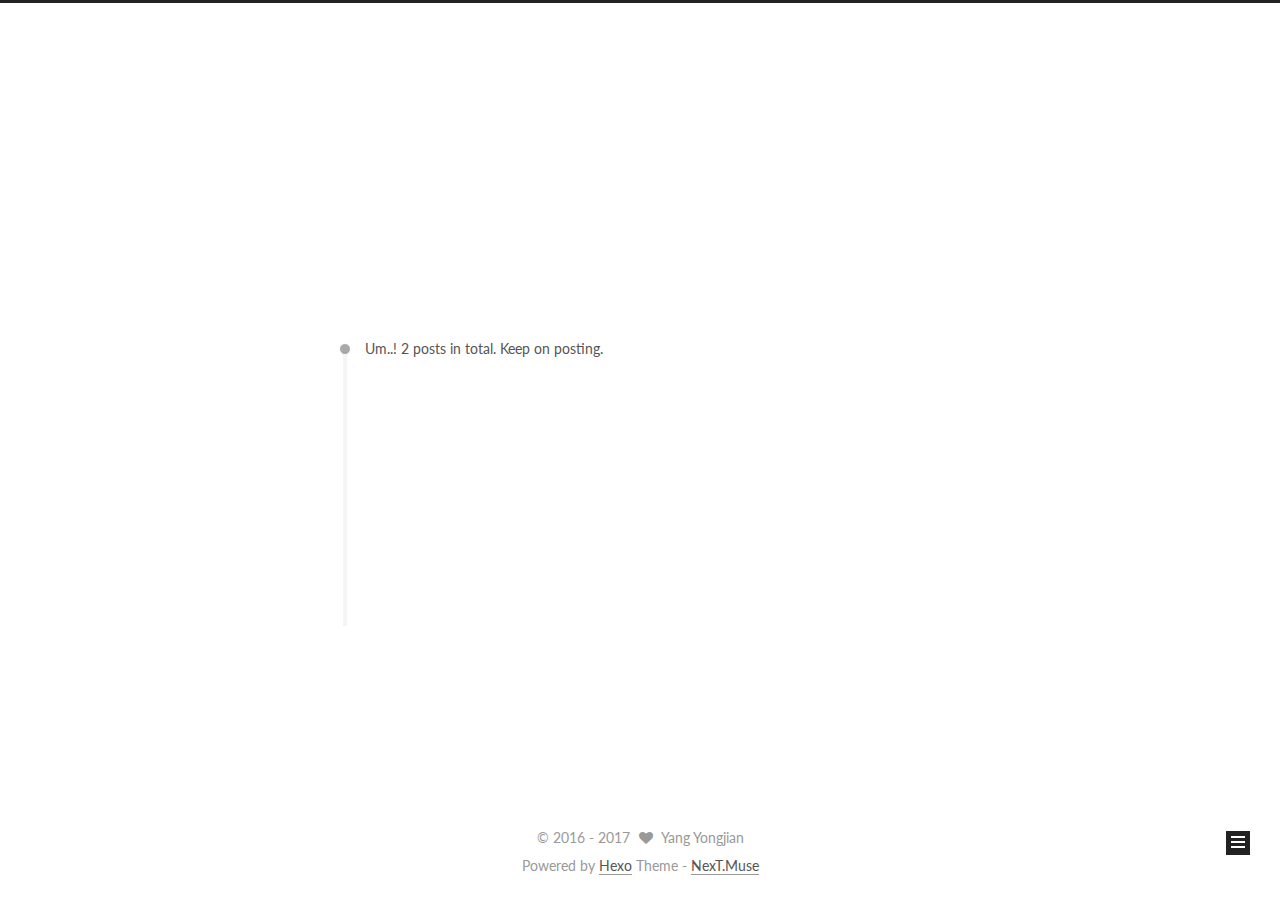
<file: archives/2016/11/index.html>
<!doctype html>



  


<html class="theme-next muse use-motion" lang="zh-CN">
<head>
  <meta charset="UTF-8"/>
<meta http-equiv="X-UA-Compatible" content="IE=edge" />
<meta name="viewport" content="width=device-width, initial-scale=1, maximum-scale=1"/>



<meta http-equiv="Cache-Control" content="no-transform" />
<meta http-equiv="Cache-Control" content="no-siteapp" />












  
  
  <link href="/lib/fancybox/source/jquery.fancybox.css?v=2.1.5" rel="stylesheet" type="text/css" />




  
  
  
  

  
    
    
  

  

  

  

  

  
    
    
    <link href="//fonts.googleapis.com/css?family=Lato:300,300italic,400,400italic,700,700italic&subset=latin,latin-ext" rel="stylesheet" type="text/css">
  






<link href="/lib/font-awesome/css/font-awesome.min.css?v=4.6.2" rel="stylesheet" type="text/css" />

<link href="/css/main.css?v=5.1.0" rel="stylesheet" type="text/css" />


  <meta name="keywords" content="Hexo, NexT" />





  <link rel="alternate" href="/atom.xml" title="Kiven' blog" type="application/atom+xml" />




  <link rel="shortcut icon" type="image/x-icon" href="/favicon.ico?v=5.1.0" />






<meta name="description" content="Goals determine what you are going to be">
<meta property="og:type" content="website">
<meta property="og:title" content="Kiven' blog">
<meta property="og:url" content="http://yangyongjian.github.io/archives/2016/11/index.html">
<meta property="og:site_name" content="Kiven' blog">
<meta property="og:description" content="Goals determine what you are going to be">
<meta name="twitter:card" content="summary">
<meta name="twitter:title" content="Kiven' blog">
<meta name="twitter:description" content="Goals determine what you are going to be">



<script type="text/javascript" id="hexo.configurations">
  var NexT = window.NexT || {};
  var CONFIG = {
    root: '/',
    scheme: 'Muse',
    sidebar: {"position":"left","display":"post"},
    fancybox: true,
    motion: true,
    duoshuo: {
      userId: '0',
      author: 'Author'
    },
    algolia: {
      applicationID: '',
      apiKey: '',
      indexName: '',
      hits: {"per_page":10},
      labels: {"input_placeholder":"Search for Posts","hits_empty":"We didn't find any results for the search: ${query}","hits_stats":"${hits} results found in ${time} ms"}
    }
  };
</script>



  <link rel="canonical" href="http://yangyongjian.github.io/archives/2016/11/"/>





  <title> Archive | Kiven' blog </title>
</head>

<body itemscope itemtype="http://schema.org/WebPage" lang="zh-CN">

  










  
  
    
  

  <div class="container one-collumn sidebar-position-left  page-archive  ">
    <div class="headband"></div>

    <header id="header" class="header" itemscope itemtype="http://schema.org/WPHeader">
      <div class="header-inner"><div class="site-meta ">
  

  <div class="custom-logo-site-title">
    <a href="/"  class="brand" rel="start">
      <span class="logo-line-before"><i></i></span>
      <span class="site-title">Kiven' blog</span>
      <span class="logo-line-after"><i></i></span>
    </a>
  </div>
    
      <p class="site-subtitle">Goals determine what you are going to be</p>
    
</div>

<div class="site-nav-toggle">
  <button>
    <span class="btn-bar"></span>
    <span class="btn-bar"></span>
    <span class="btn-bar"></span>
  </button>
</div>

<nav class="site-nav">
  

  
    <ul id="menu" class="menu">
      
        
        <li class="menu-item menu-item-home">
          <a href="/" rel="section">
            
              <i class="menu-item-icon fa fa-fw fa-home"></i> <br />
            
            Home
          </a>
        </li>
      
        
        <li class="menu-item menu-item-archives">
          <a href="/archives" rel="section">
            
              <i class="menu-item-icon fa fa-fw fa-archive"></i> <br />
            
            Archives
          </a>
        </li>
      
        
        <li class="menu-item menu-item-tags">
          <a href="/tags" rel="section">
            
              <i class="menu-item-icon fa fa-fw fa-tags"></i> <br />
            
            Tags
          </a>
        </li>
      

      
    </ul>
  

  
</nav>



 </div>
    </header>

    <main id="main" class="main">
      <div class="main-inner">
        <div class="content-wrap">
          <div id="content" class="content">
            

  <section id="posts" class="posts-collapse">
    <span class="archive-move-on"></span>

    <span class="archive-page-counter">
      
      
      
        
      
      Um..! 2 posts in total. Keep on posting.
    </span>

    

      
      
      

      
        
        <div class="collection-title">
          <h2 class="archive-year motion-element" id="archive-year-2016">2016</h2>
        </div>
      
      

      

  <article class="post post-type-normal" itemscope itemtype="http://schema.org/Article">
    <header class="post-header">

      <h1 class="post-title">
        
            <a class="post-title-link" href="/2016/11/09/My-Love/" itemprop="url">
              
                <span itemprop="name">My Love</span>
              
            </a>
        
      </h1>

      <div class="post-meta">
        <time class="post-time" itemprop="dateCreated"
              datetime="2016-11-09T12:56:09+08:00"
              content="2016-11-09" >
          11-09
        </time>
      </div>

    </header>
  </article>



    

      
      
      

      
      

      

  <article class="post post-type-normal" itemscope itemtype="http://schema.org/Article">
    <header class="post-header">

      <h1 class="post-title">
        
            <a class="post-title-link" href="/2016/11/09/hello-world/" itemprop="url">
              
                <span itemprop="name">Hello World</span>
              
            </a>
        
      </h1>

      <div class="post-meta">
        <time class="post-time" itemprop="dateCreated"
              datetime="2016-11-09T11:04:51+08:00"
              content="2016-11-09" >
          11-09
        </time>
      </div>

    </header>
  </article>



    

  </section>

  


          
          </div>
          


          

        </div>
        
          
  
  <div class="sidebar-toggle">
    <div class="sidebar-toggle-line-wrap">
      <span class="sidebar-toggle-line sidebar-toggle-line-first"></span>
      <span class="sidebar-toggle-line sidebar-toggle-line-middle"></span>
      <span class="sidebar-toggle-line sidebar-toggle-line-last"></span>
    </div>
  </div>

  <aside id="sidebar" class="sidebar">
    <div class="sidebar-inner">

      

      

      <section class="site-overview sidebar-panel sidebar-panel-active">
        <div class="site-author motion-element" itemprop="author" itemscope itemtype="http://schema.org/Person">
          <img class="site-author-image" itemprop="image"
               src="/images/avatar.gif"
               alt="Yang Yongjian" />
          <p class="site-author-name" itemprop="name">Yang Yongjian</p>
          <p class="site-description motion-element" itemprop="description">Goals determine what you are going to be</p>
        </div>
        <nav class="site-state motion-element">
        
          
            <div class="site-state-item site-state-posts">
              <a href="/archives">
                <span class="site-state-item-count">2</span>
                <span class="site-state-item-name">posts</span>
              </a>
            </div>
          

          

          

        </nav>

        
          <div class="feed-link motion-element">
            <a href="/atom.xml" rel="alternate">
              <i class="fa fa-rss"></i>
              RSS
            </a>
          </div>
        

        <div class="links-of-author motion-element">
          
        </div>

        
        

        
        

        


      </section>

      

    </div>
  </aside>


        
      </div>
    </main>

    <footer id="footer" class="footer">
      <div class="footer-inner">
        <div class="copyright" >
  
  &copy;  2016 - 
  <span itemprop="copyrightYear">2017</span>
  <span class="with-love">
    <i class="fa fa-heart"></i>
  </span>
  <span class="author" itemprop="copyrightHolder">Yang Yongjian</span>
</div>


<div class="powered-by">
  Powered by <a class="theme-link" href="https://hexo.io">Hexo</a>
</div>

<div class="theme-info">
  Theme -
  <a class="theme-link" href="https://github.com/iissnan/hexo-theme-next">
    NexT.Muse
  </a>
</div>


        

        
      </div>
    </footer>

    <div class="back-to-top">
      <i class="fa fa-arrow-up"></i>
    </div>
  </div>

  

<script type="text/javascript">
  if (Object.prototype.toString.call(window.Promise) !== '[object Function]') {
    window.Promise = null;
  }
</script>









  




  
  <script type="text/javascript" src="/lib/jquery/index.js?v=2.1.3"></script>

  
  <script type="text/javascript" src="/lib/fastclick/lib/fastclick.min.js?v=1.0.6"></script>

  
  <script type="text/javascript" src="/lib/jquery_lazyload/jquery.lazyload.js?v=1.9.7"></script>

  
  <script type="text/javascript" src="/lib/velocity/velocity.min.js?v=1.2.1"></script>

  
  <script type="text/javascript" src="/lib/velocity/velocity.ui.min.js?v=1.2.1"></script>

  
  <script type="text/javascript" src="/lib/fancybox/source/jquery.fancybox.pack.js?v=2.1.5"></script>


  


  <script type="text/javascript" src="/js/src/utils.js?v=5.1.0"></script>

  <script type="text/javascript" src="/js/src/motion.js?v=5.1.0"></script>



  
  

  
  
    <script type="text/javascript" id="motion.page.archive">
      $('.archive-year').velocity('transition.slideLeftIn');
    </script>
  


  


  <script type="text/javascript" src="/js/src/bootstrap.js?v=5.1.0"></script>



  

  
    
  

  <script type="text/javascript">
    var duoshuoQuery = {short_name:"yangyongjian"};
    (function() {
      var ds = document.createElement('script');
      ds.type = 'text/javascript';ds.async = true;
      ds.id = 'duoshuo-script';
      ds.src = (document.location.protocol == 'https:' ? 'https:' : 'http:') + '//static.duoshuo.com/embed.js';
      ds.charset = 'UTF-8';
      (document.getElementsByTagName('head')[0]
      || document.getElementsByTagName('body')[0]).appendChild(ds);
    })();
  </script>

  
    
    
    <script src="/lib/ua-parser-js/dist/ua-parser.min.js?v=0.7.9"></script>
    <script src="/js/src/hook-duoshuo.js"></script>
  












  
  

  

  

  
  <script src="https://cdn1.lncld.net/static/js/av-core-mini-0.6.1.js"></script>
  <script>AV.initialize("j7DdH51ECAWUKBR1UlwpsbCa-gzGzoHsz", "Qz3KCMR2FSAhGeTYu2Kr9HTl");</script>
  <script>
    function showTime(Counter) {
      var query = new AV.Query(Counter);
      var entries = [];
      var $visitors = $(".leancloud_visitors");

      $visitors.each(function () {
        entries.push( $(this).attr("id").trim() );
      });

      query.containedIn('url', entries);
      query.find()
        .done(function (results) {
          var COUNT_CONTAINER_REF = '.leancloud-visitors-count';

          if (results.length === 0) {
            $visitors.find(COUNT_CONTAINER_REF).text(0);
            return;
          }

          for (var i = 0; i < results.length; i++) {
            var item = results[i];
            var url = item.get('url');
            var time = item.get('time');
            var element = document.getElementById(url);

            $(element).find(COUNT_CONTAINER_REF).text(time);
          }
          for(var i = 0; i < entries.length; i++) {
            var url = entries[i];
            var element = document.getElementById(url);
            var countSpan = $(element).find(COUNT_CONTAINER_REF);
            if( countSpan.text() == '') {
              countSpan.text(0);
            }
          }
        })
        .fail(function (object, error) {
          console.log("Error: " + error.code + " " + error.message);
        });
    }

    function addCount(Counter) {
      var $visitors = $(".leancloud_visitors");
      var url = $visitors.attr('id').trim();
      var title = $visitors.attr('data-flag-title').trim();
      var query = new AV.Query(Counter);

      query.equalTo("url", url);
      query.find({
        success: function(results) {
          if (results.length > 0) {
            var counter = results[0];
            counter.fetchWhenSave(true);
            counter.increment("time");
            counter.save(null, {
              success: function(counter) {
                var $element = $(document.getElementById(url));
                $element.find('.leancloud-visitors-count').text(counter.get('time'));
              },
              error: function(counter, error) {
                console.log('Failed to save Visitor num, with error message: ' + error.message);
              }
            });
          } else {
            var newcounter = new Counter();
            /* Set ACL */
            var acl = new AV.ACL();
            acl.setPublicReadAccess(true);
            acl.setPublicWriteAccess(true);
            newcounter.setACL(acl);
            /* End Set ACL */
            newcounter.set("title", title);
            newcounter.set("url", url);
            newcounter.set("time", 1);
            newcounter.save(null, {
              success: function(newcounter) {
                var $element = $(document.getElementById(url));
                $element.find('.leancloud-visitors-count').text(newcounter.get('time'));
              },
              error: function(newcounter, error) {
                console.log('Failed to create');
              }
            });
          }
        },
        error: function(error) {
          console.log('Error:' + error.code + " " + error.message);
        }
      });
    }

    $(function() {
      var Counter = AV.Object.extend("Counter");
      if ($('.leancloud_visitors').length == 1) {
        addCount(Counter);
      } else if ($('.post-title-link').length > 1) {
        showTime(Counter);
      }
    });
  </script>



  

  


</body>
</html>
</file>
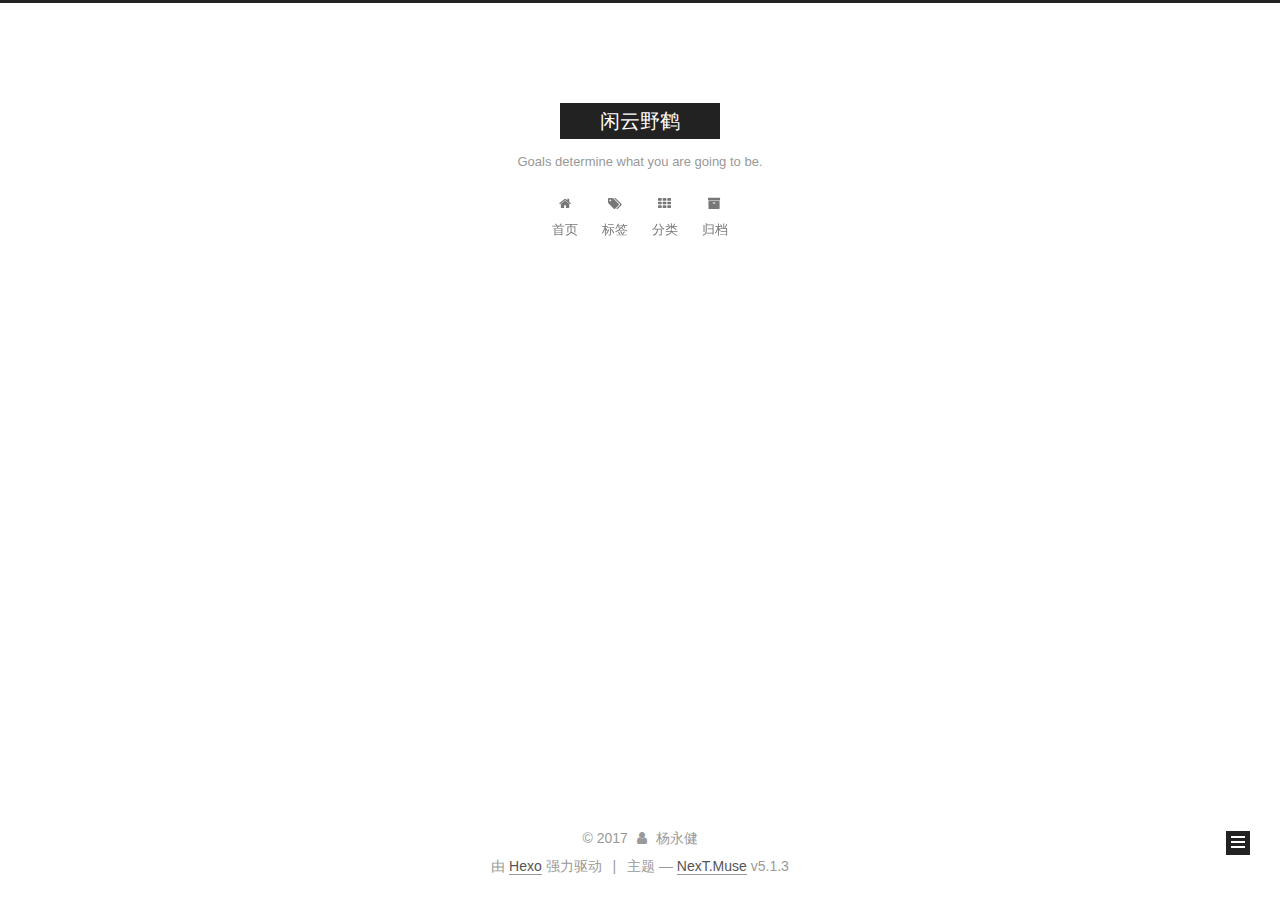
<file: archives/2017/10/index.html>
<!DOCTYPE html>



  


<html class="theme-next muse use-motion" lang="zh-Hans">
<head>
  <meta charset="UTF-8"/>
<meta http-equiv="X-UA-Compatible" content="IE=edge" />
<meta name="viewport" content="width=device-width, initial-scale=1, maximum-scale=1"/>
<meta name="theme-color" content="#222">









<meta http-equiv="Cache-Control" content="no-transform" />
<meta http-equiv="Cache-Control" content="no-siteapp" />
















  
  
  <link href="/lib/fancybox/source/jquery.fancybox.css?v=2.1.5" rel="stylesheet" type="text/css" />







<link href="/lib/font-awesome/css/font-awesome.min.css?v=4.6.2" rel="stylesheet" type="text/css" />

<link href="/css/main.css?v=5.1.3" rel="stylesheet" type="text/css" />


  <link rel="apple-touch-icon" sizes="180x180" href="/images/apple-touch-icon.png?v=5.1.3">


  <link rel="icon" type="image/png" sizes="32x32" href="/images/favicon-32x32.png?v=5.1.3">


  <link rel="icon" type="image/png" sizes="16x16" href="/images/favicon-16x16.png?v=5.1.3">


  <link rel="mask-icon" href="/images/logo.svg?v=5.1.3" color="#222">





  <meta name="keywords" content="Hexo, NexT" />





  <link rel="alternate" href="/atom.xml" title="闲云野鹤" type="application/atom+xml" />






<meta name="description" content="Goals determine what you are going to be.">
<meta property="og:type" content="website">
<meta property="og:title" content="闲云野鹤">
<meta property="og:url" content="http://yangyongjian.github.io/archives/2017/10/index.html">
<meta property="og:site_name" content="闲云野鹤">
<meta property="og:description" content="Goals determine what you are going to be.">
<meta name="twitter:card" content="summary">
<meta name="twitter:title" content="闲云野鹤">
<meta name="twitter:description" content="Goals determine what you are going to be.">



<script type="text/javascript" id="hexo.configurations">
  var NexT = window.NexT || {};
  var CONFIG = {
    root: '/',
    scheme: 'Muse',
    version: '5.1.3',
    sidebar: {"position":"left","display":"post","offset":12,"b2t":false,"scrollpercent":false,"onmobile":false},
    fancybox: true,
    tabs: true,
    motion: {"enable":true,"async":false,"transition":{"post_block":"fadeIn","post_header":"slideDownIn","post_body":"slideDownIn","coll_header":"slideLeftIn","sidebar":"slideUpIn"}},
    duoshuo: {
      userId: '0',
      author: '博主'
    },
    algolia: {
      applicationID: '',
      apiKey: '',
      indexName: '',
      hits: {"per_page":10},
      labels: {"input_placeholder":"Search for Posts","hits_empty":"We didn't find any results for the search: ${query}","hits_stats":"${hits} results found in ${time} ms"}
    }
  };
</script>



  <link rel="canonical" href="http://yangyongjian.github.io/archives/2017/10/"/>





  <title>归档 | 闲云野鹤</title>
  








</head>

<body itemscope itemtype="http://schema.org/WebPage" lang="zh-Hans">

  
  
    
  

  <div class="container sidebar-position-left page-archive">
    <div class="headband"></div>

    <header id="header" class="header" itemscope itemtype="http://schema.org/WPHeader">
      <div class="header-inner"><div class="site-brand-wrapper">
  <div class="site-meta ">
    

    <div class="custom-logo-site-title">
      <a href="/"  class="brand" rel="start">
        <span class="logo-line-before"><i></i></span>
        <span class="site-title">闲云野鹤</span>
        <span class="logo-line-after"><i></i></span>
      </a>
    </div>
      
        <p class="site-subtitle">Goals determine what you are going to be.</p>
      
  </div>

  <div class="site-nav-toggle">
    <button>
      <span class="btn-bar"></span>
      <span class="btn-bar"></span>
      <span class="btn-bar"></span>
    </button>
  </div>
</div>

<nav class="site-nav">
  

  
    <ul id="menu" class="menu">
      
        
        <li class="menu-item menu-item-home">
          <a href="/" rel="section">
            
              <i class="menu-item-icon fa fa-fw fa-home"></i> <br />
            
            首页
          </a>
        </li>
      
        
        <li class="menu-item menu-item-tags">
          <a href="/tags/" rel="section">
            
              <i class="menu-item-icon fa fa-fw fa-tags"></i> <br />
            
            标签
          </a>
        </li>
      
        
        <li class="menu-item menu-item-categories">
          <a href="/categories/" rel="section">
            
              <i class="menu-item-icon fa fa-fw fa-th"></i> <br />
            
            分类
          </a>
        </li>
      
        
        <li class="menu-item menu-item-archives">
          <a href="/archives/" rel="section">
            
              <i class="menu-item-icon fa fa-fw fa-archive"></i> <br />
            
            归档
          </a>
        </li>
      

      
    </ul>
  

  
</nav>



 </div>
    </header>

    <main id="main" class="main">
      <div class="main-inner">
        <div class="content-wrap">
          <div id="content" class="content">
            

  
  
  
  <div class="post-block archive">
    <div id="posts" class="posts-collapse">
      <span class="archive-move-on"></span>

      <span class="archive-page-counter">
        
        
        
          
        
        嗯..! 目前共计 1 篇日志。 继续努力。
      </span>

      

        
        
        

        
          
          <div class="collection-title">
            <h1 class="archive-year" id="archive-year-2017">2017</h1>
          </div>
        
        

        

  <article class="post post-type-normal" itemscope itemtype="http://schema.org/Article">
    <header class="post-header">

      <h2 class="post-title">
        
            <a class="post-title-link" href="/2017/10/02/正则表达式/" itemprop="url">
              
                <span itemprop="name">正则表达式</span>
              
            </a>
        
      </h2>

      <div class="post-meta">
        <time class="post-time" itemprop="dateCreated"
              datetime="2017-10-02T16:20:30+08:00"
              content="2017-10-02" >
          10-02
        </time>
      </div>

    </header>
  </article>



      

    </div>
  </div>
  
  
  

  



          </div>
          


          

        </div>
        
          
  
  <div class="sidebar-toggle">
    <div class="sidebar-toggle-line-wrap">
      <span class="sidebar-toggle-line sidebar-toggle-line-first"></span>
      <span class="sidebar-toggle-line sidebar-toggle-line-middle"></span>
      <span class="sidebar-toggle-line sidebar-toggle-line-last"></span>
    </div>
  </div>

  <aside id="sidebar" class="sidebar">
    
    <div class="sidebar-inner">

      

      

      <section class="site-overview-wrap sidebar-panel sidebar-panel-active">
        <div class="site-overview">
          <div class="site-author motion-element" itemprop="author" itemscope itemtype="http://schema.org/Person">
            
              <p class="site-author-name" itemprop="name">杨永健</p>
              <p class="site-description motion-element" itemprop="description">Goals determine what you are going to be.</p>
          </div>

          <nav class="site-state motion-element">

            
              <div class="site-state-item site-state-posts">
              
                <a href="/archives/">
              
                  <span class="site-state-item-count">1</span>
                  <span class="site-state-item-name">日志</span>
                </a>
              </div>
            

            
              
              
              <div class="site-state-item site-state-categories">
                <a href="/categories/index.html">
                  <span class="site-state-item-count">1</span>
                  <span class="site-state-item-name">分类</span>
                </a>
              </div>
            

            
              
              
              <div class="site-state-item site-state-tags">
                <a href="/tags/index.html">
                  <span class="site-state-item-count">1</span>
                  <span class="site-state-item-name">标签</span>
                </a>
              </div>
            

          </nav>

          
            <div class="feed-link motion-element">
              <a href="/atom.xml" rel="alternate">
                <i class="fa fa-rss"></i>
                RSS
              </a>
            </div>
          

          <div class="links-of-author motion-element">
            
              
                <span class="links-of-author-item">
                  <a href="https://github.com/YangYongJianDTY" target="_blank" title="GitHub">
                    
                      <i class="fa fa-fw fa-github"></i>GitHub</a>
                </span>
              
                <span class="links-of-author-item">
                  <a href="mailto:dtyzsyyyj@163.com" target="_blank" title="E-Mail">
                    
                      <i class="fa fa-fw fa-envelope"></i>E-Mail</a>
                </span>
              
                <span class="links-of-author-item">
                  <a href="http://weibo.com/5308012805" target="_blank" title="Weibo">
                    
                      <i class="fa fa-fw fa-weibo"></i>Weibo</a>
                </span>
              
                <span class="links-of-author-item">
                  <a href="https://www.zhihu.com/people/yang-yong-jian-59" target="_blank" title="ZhiHu">
                    
                      <i class="fa fa-fw fa-globe"></i>ZhiHu</a>
                </span>
              
            
          </div>

          
          

          
          

          

        </div>
      </section>

      

      

    </div>
  </aside>


        
      </div>
    </main>

    <footer id="footer" class="footer">
      <div class="footer-inner">
        <div class="copyright">&copy; <span itemprop="copyrightYear">2017</span>
  <span class="with-love">
    <i class="fa fa-user"></i>
  </span>
  <span class="author" itemprop="copyrightHolder">杨永健</span>

  
</div>


  <div class="powered-by">由 <a class="theme-link" target="_blank" href="https://hexo.io">Hexo</a> 强力驱动</div>



  <span class="post-meta-divider">|</span>



  <div class="theme-info">主题 &mdash; <a class="theme-link" target="_blank" href="https://github.com/iissnan/hexo-theme-next">NexT.Muse</a> v5.1.3</div>




        







        
      </div>
    </footer>

    
      <div class="back-to-top">
        <i class="fa fa-arrow-up"></i>
        
      </div>
    

  </div>

  

<script type="text/javascript">
  if (Object.prototype.toString.call(window.Promise) !== '[object Function]') {
    window.Promise = null;
  }
</script>









  












  
  <script type="text/javascript" src="/lib/jquery/index.js?v=2.1.3"></script>

  
  <script type="text/javascript" src="/lib/fastclick/lib/fastclick.min.js?v=1.0.6"></script>

  
  <script type="text/javascript" src="/lib/jquery_lazyload/jquery.lazyload.js?v=1.9.7"></script>

  
  <script type="text/javascript" src="/lib/velocity/velocity.min.js?v=1.2.1"></script>

  
  <script type="text/javascript" src="/lib/velocity/velocity.ui.min.js?v=1.2.1"></script>

  
  <script type="text/javascript" src="/lib/fancybox/source/jquery.fancybox.pack.js?v=2.1.5"></script>


  


  <script type="text/javascript" src="/js/src/utils.js?v=5.1.3"></script>

  <script type="text/javascript" src="/js/src/motion.js?v=5.1.3"></script>



  
  

  

  


  <script type="text/javascript" src="/js/src/bootstrap.js?v=5.1.3"></script>



  


  




	





  





  








  





  

  

  

  

  

  

</body>
</html>
</file>
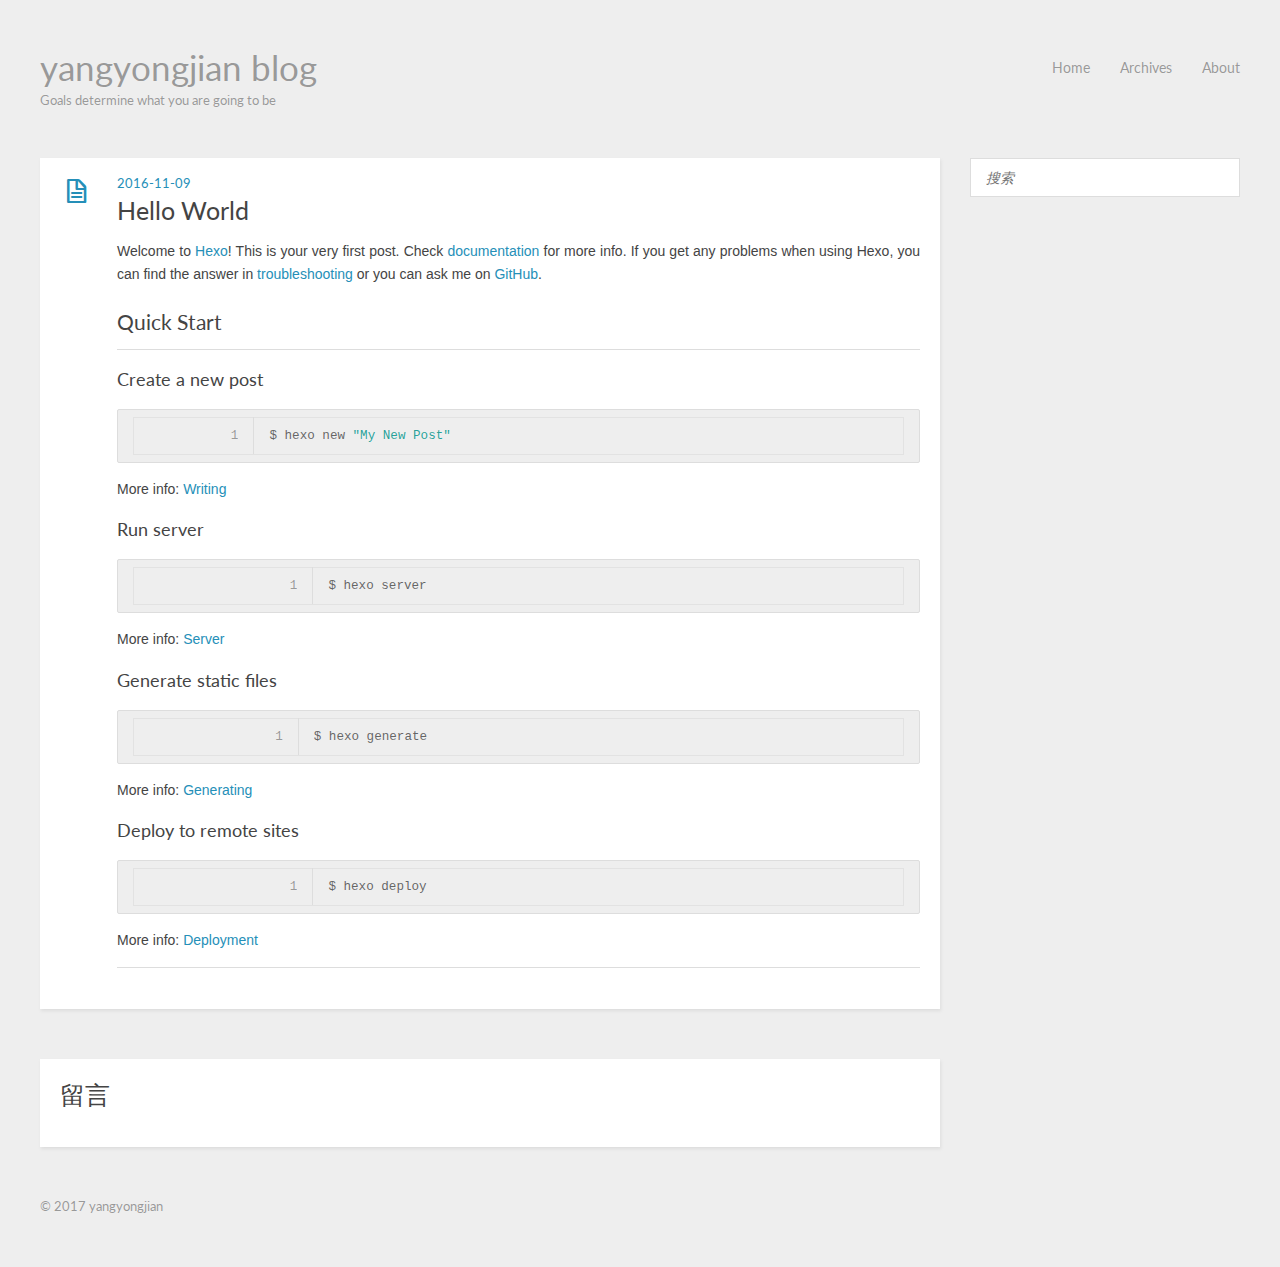
<file: 2016/11/09/hello-world/index.html>
<!DOCTYPE HTML>
<html>
<head>
  <meta charset="utf-8">
  
  <title>Hello World | yangyongjian blog</title>
  <meta name="author" content="yangyongjian">
  
  <meta name="description" content="Goals determine what you are going to be">
  
  
  <meta name="viewport" content="width=device-width, initial-scale=1, maximum-scale=1">

  <meta property="og:title" content="Hello World"/>
  <meta property="og:site_name" content="yangyongjian blog"/>

  
    <meta property="og:image" content="undefined"/>
  

  <link href="/favicon.png" rel="icon">
  <link rel="alternate" href="/atom.xml" title="yangyongjian blog" type="application/atom+xml">
  <link rel="stylesheet" href="/css/style.css" media="screen" type="text/css">
  <!--[if lt IE 9]><script src="//html5shiv.googlecode.com/svn/trunk/html5.js"></script><![endif]-->
  

</head>


<body>
  <header id="header" class="inner"><div class="alignleft">
  <h1><a href="/">yangyongjian blog</a></h1>
  <h2><a href="/">Goals determine what you are going to be</a></h2>
</div>
<nav id="main-nav" class="alignright">
  <ul>
    
      <li><a href="//">Home</a></li>
    
      <li><a href="//archives">Archives</a></li>
    
      <li><a href="//about">About</a></li>
    
  </ul>
  <div class="clearfix"></div>
</nav>
<div class="clearfix"></div>
</header>
  <div id="content" class="inner">
    <div id="main-col" class="alignleft"><div id="wrapper"><article class="post">
  
  <div class="post-content">
    <header>
      
        <div class="icon"></div>
        <time datetime="2016-11-09T03:04:51.782Z"><a href="/2016/11/09/hello-world/">2016-11-09</a></time>
      
      
  
    <h1 class="title">Hello World</h1>
  

    </header>
    <div class="entry">
      
        <p>Welcome to <a href="https://hexo.io/" target="_blank" rel="external">Hexo</a>! This is your very first post. Check <a href="https://hexo.io/docs/" target="_blank" rel="external">documentation</a> for more info. If you get any problems when using Hexo, you can find the answer in <a href="https://hexo.io/docs/troubleshooting.html" target="_blank" rel="external">troubleshooting</a> or you can ask me on <a href="https://github.com/hexojs/hexo/issues" target="_blank" rel="external">GitHub</a>.</p>
<h2 id="Quick-Start"><a href="#Quick-Start" class="headerlink" title="Quick Start"></a>Quick Start</h2><h3 id="Create-a-new-post"><a href="#Create-a-new-post" class="headerlink" title="Create a new post"></a>Create a new post</h3><figure class="highlight bash"><table><tr><td class="gutter"><pre><div class="line">1</div></pre></td><td class="code"><pre><div class="line">$ hexo new <span class="string">"My New Post"</span></div></pre></td></tr></table></figure>
<p>More info: <a href="https://hexo.io/docs/writing.html" target="_blank" rel="external">Writing</a></p>
<h3 id="Run-server"><a href="#Run-server" class="headerlink" title="Run server"></a>Run server</h3><figure class="highlight bash"><table><tr><td class="gutter"><pre><div class="line">1</div></pre></td><td class="code"><pre><div class="line">$ hexo server</div></pre></td></tr></table></figure>
<p>More info: <a href="https://hexo.io/docs/server.html" target="_blank" rel="external">Server</a></p>
<h3 id="Generate-static-files"><a href="#Generate-static-files" class="headerlink" title="Generate static files"></a>Generate static files</h3><figure class="highlight bash"><table><tr><td class="gutter"><pre><div class="line">1</div></pre></td><td class="code"><pre><div class="line">$ hexo generate</div></pre></td></tr></table></figure>
<p>More info: <a href="https://hexo.io/docs/generating.html" target="_blank" rel="external">Generating</a></p>
<h3 id="Deploy-to-remote-sites"><a href="#Deploy-to-remote-sites" class="headerlink" title="Deploy to remote sites"></a>Deploy to remote sites</h3><figure class="highlight bash"><table><tr><td class="gutter"><pre><div class="line">1</div></pre></td><td class="code"><pre><div class="line">$ hexo deploy</div></pre></td></tr></table></figure>
<p>More info: <a href="https://hexo.io/docs/deployment.html" target="_blank" rel="external">Deployment</a></p>

      
    </div>
    <footer>
      
        
        
        
  <div class="addthis addthis_toolbox addthis_default_style">
    
      <a class="addthis_button_facebook_like" fb:like:layout="button_count"></a>
    
    
      <a class="addthis_button_tweet"></a>
    
    
      <a class="addthis_button_google_plusone" g:plusone:size="medium"></a>
    
    
      <a class="addthis_button_pinterest_pinit" pi:pinit:layout="horizontal"></a>
    
    <a class="addthis_counter addthis_pill_style"></a>
  </div>
  <script type="text/javascript" src="//s7.addthis.com/js/300/addthis_widget.js"></script>

      
      <div class="clearfix"></div>
    </footer>
  </div>
</article>


<section id="comment">
  <h1 class="title">留言</h1>

  
      <div id="fb-root"></div>
<script>
  (function(d, s, id) {
    var js, fjs = d.getElementsByTagName(s)[0];
    if (d.getElementById(id)) return;
    js = d.createElement(s); js.id = id;
    js.src = "//connect.facebook.net/en_US/all.js#xfbml=1&appId=123456789012345";
    fjs.parentNode.insertBefore(js, fjs);
  }(document, 'script', 'facebook-jssdk'));
</script>

<div class="fb-comments" data-href="http://yoursite.com/2016/11/09/hello-world/index.html" data-num-posts="5" data-width="840" data-colorscheme="light"></div>
      
  
</section>

</div></div>
    <aside id="sidebar" class="alignright">
  

  <div class="search">
  <form action="//google.com/search" method="get" accept-charset="utf-8">
    <input type="search" name="q" results="0" placeholder="搜索">
    <input type="hidden" name="q" value="site:yoursite.com">
  </form>
</div>

  

  

  

  

  
</aside>
    <div class="clearfix"></div>
  </div>
  <footer id="footer" class="inner"><div class="alignleft">
  
  &copy; 2017 yangyongjian
  
</div>
<div class="clearfix"></div></footer>
  <script src="//ajax.googleapis.com/ajax/libs/jquery/2.0.3/jquery.min.js"></script>
<script src="/js/jquery.imagesloaded.min.js"></script>
<script src="/js/gallery.js"></script>




<link rel="stylesheet" href="/fancybox/jquery.fancybox.css" media="screen" type="text/css">
<script src="/fancybox/jquery.fancybox.pack.js"></script>
<script type="text/javascript">
(function($){
  $('.fancybox').fancybox();
})(jQuery);
</script>

</body>
</html>
</file>
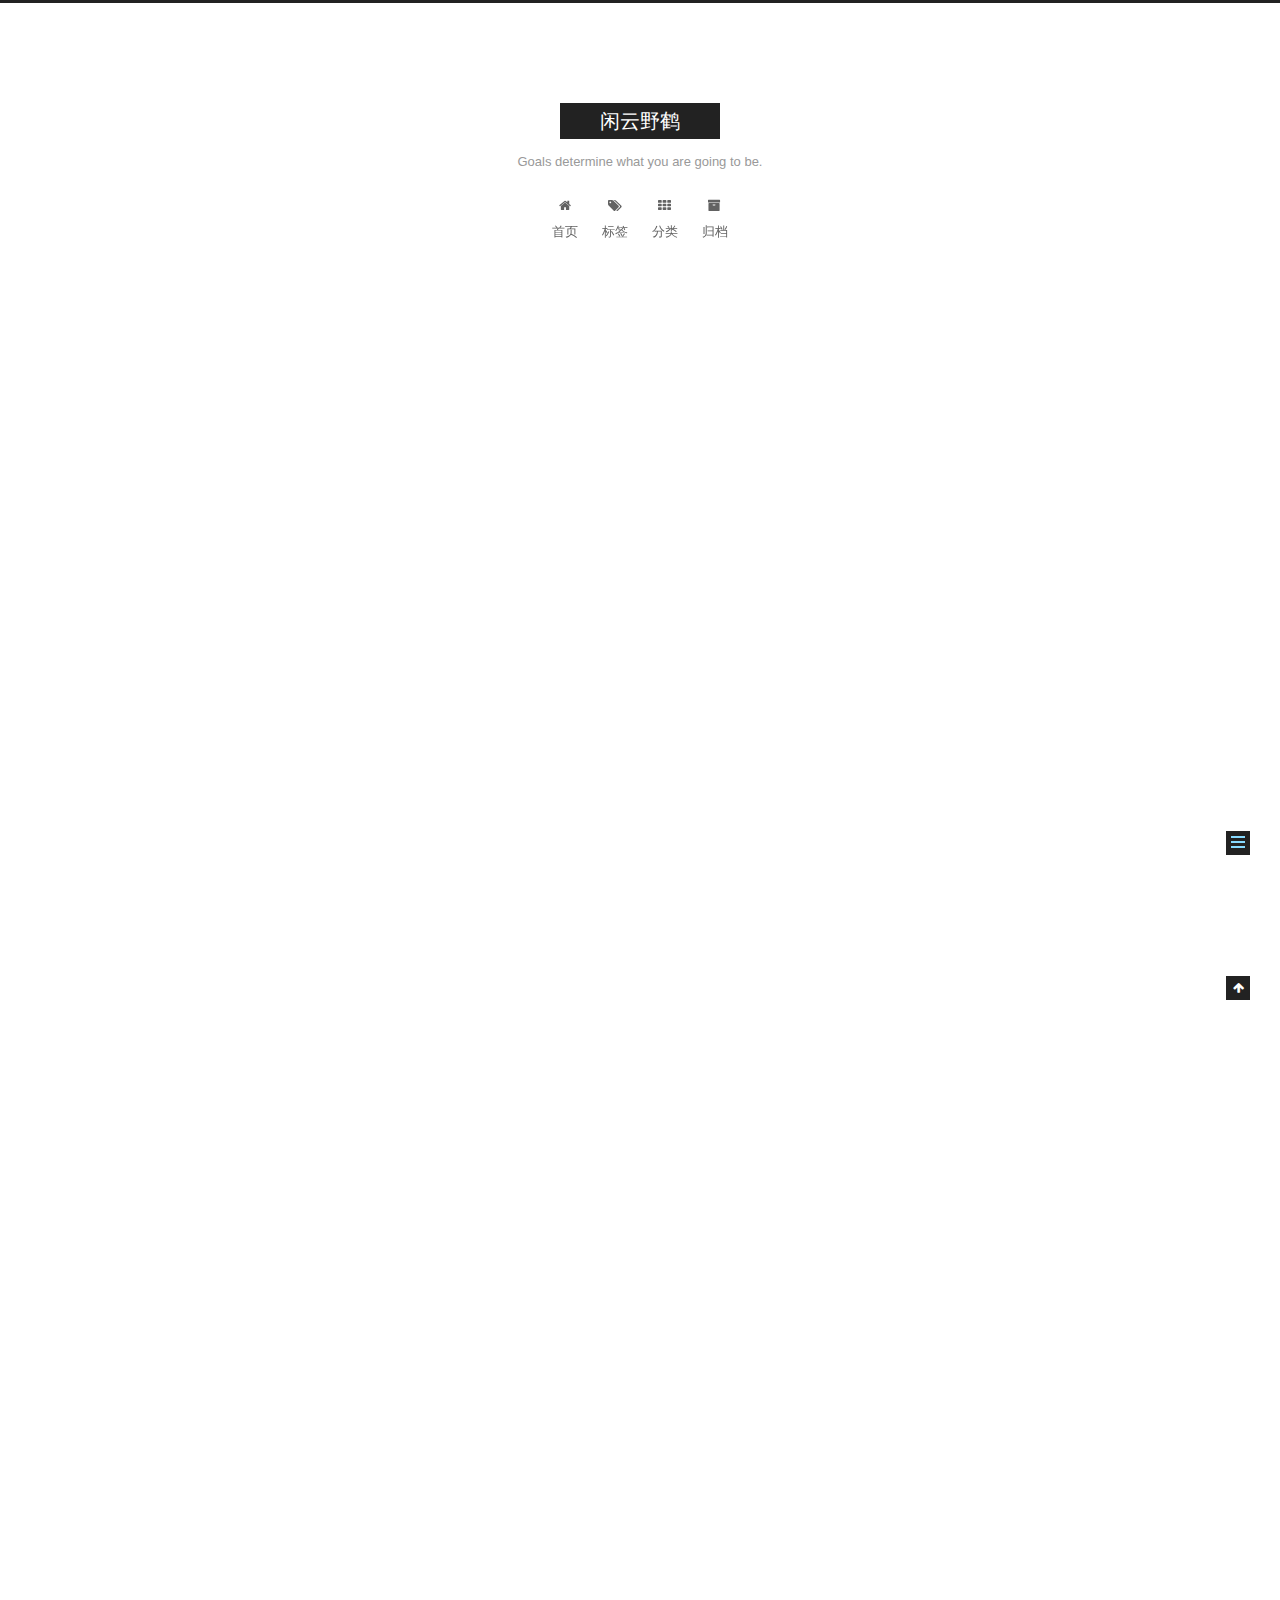
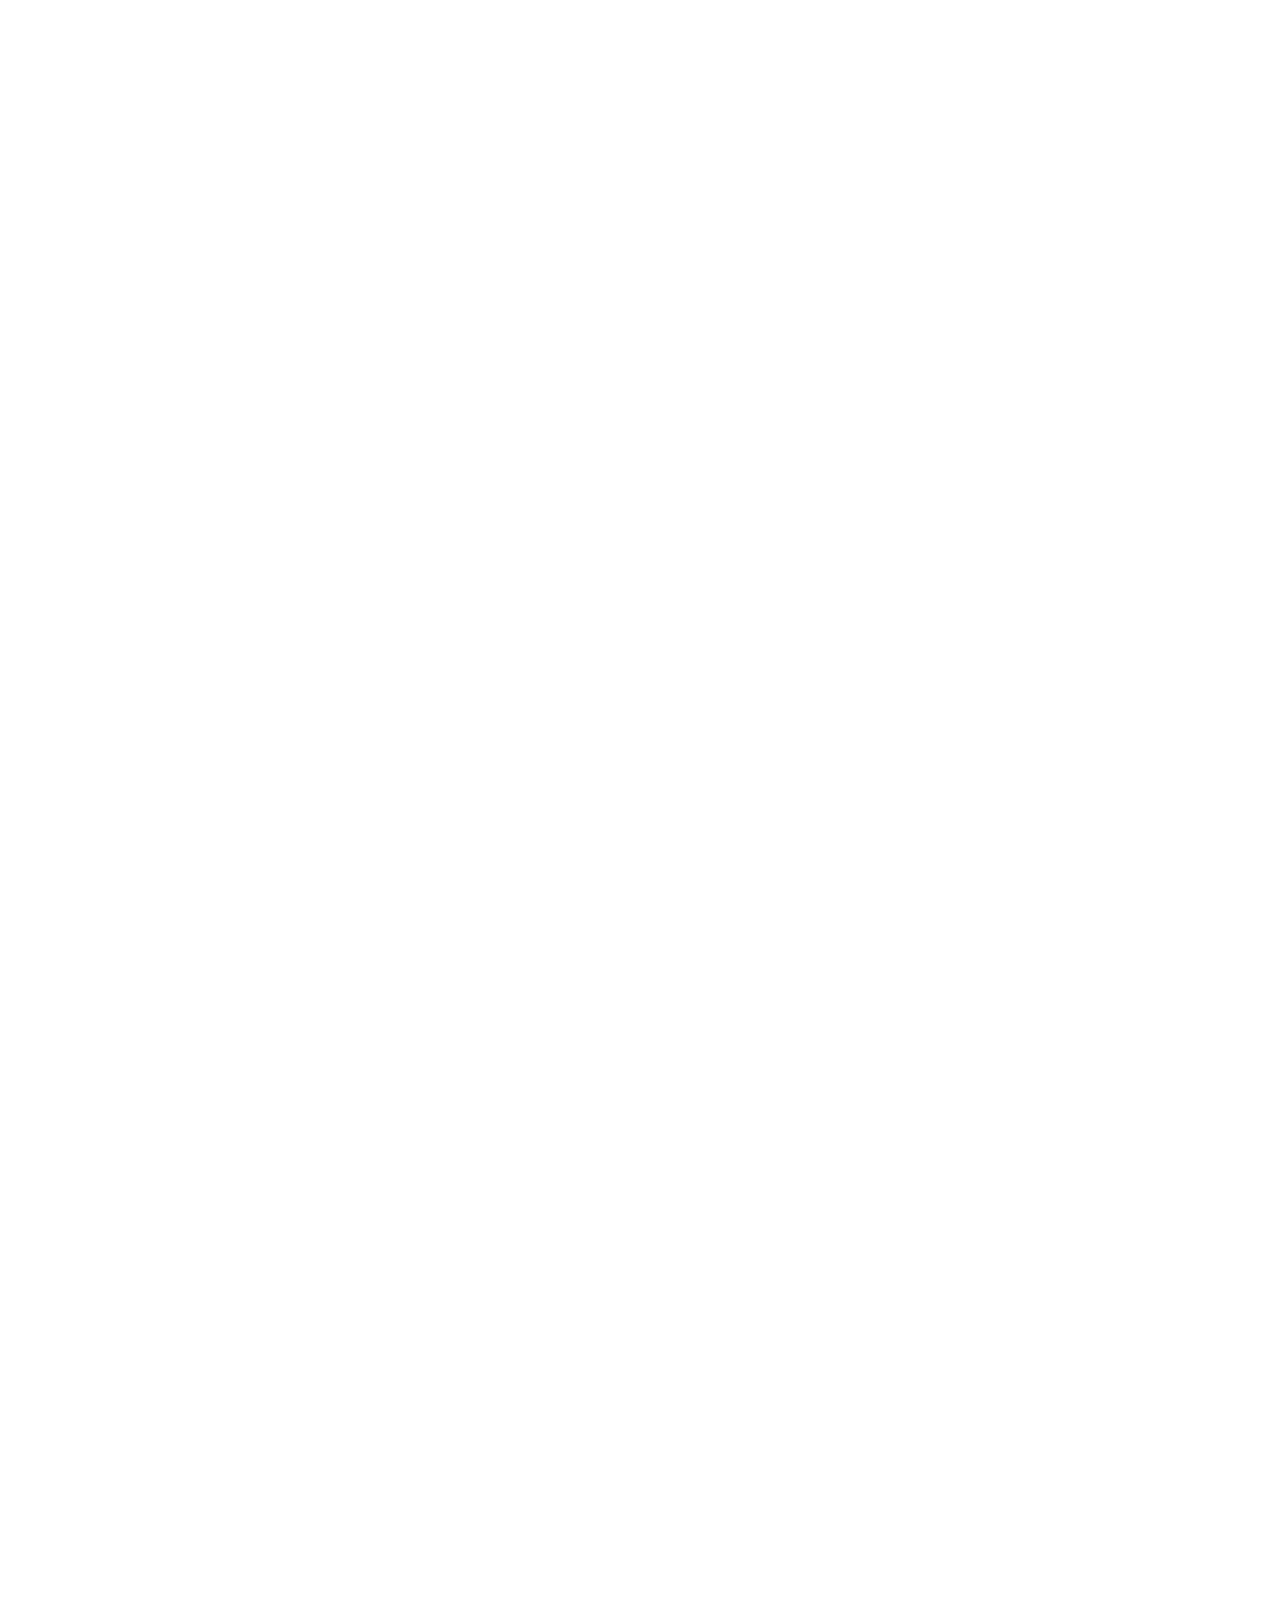
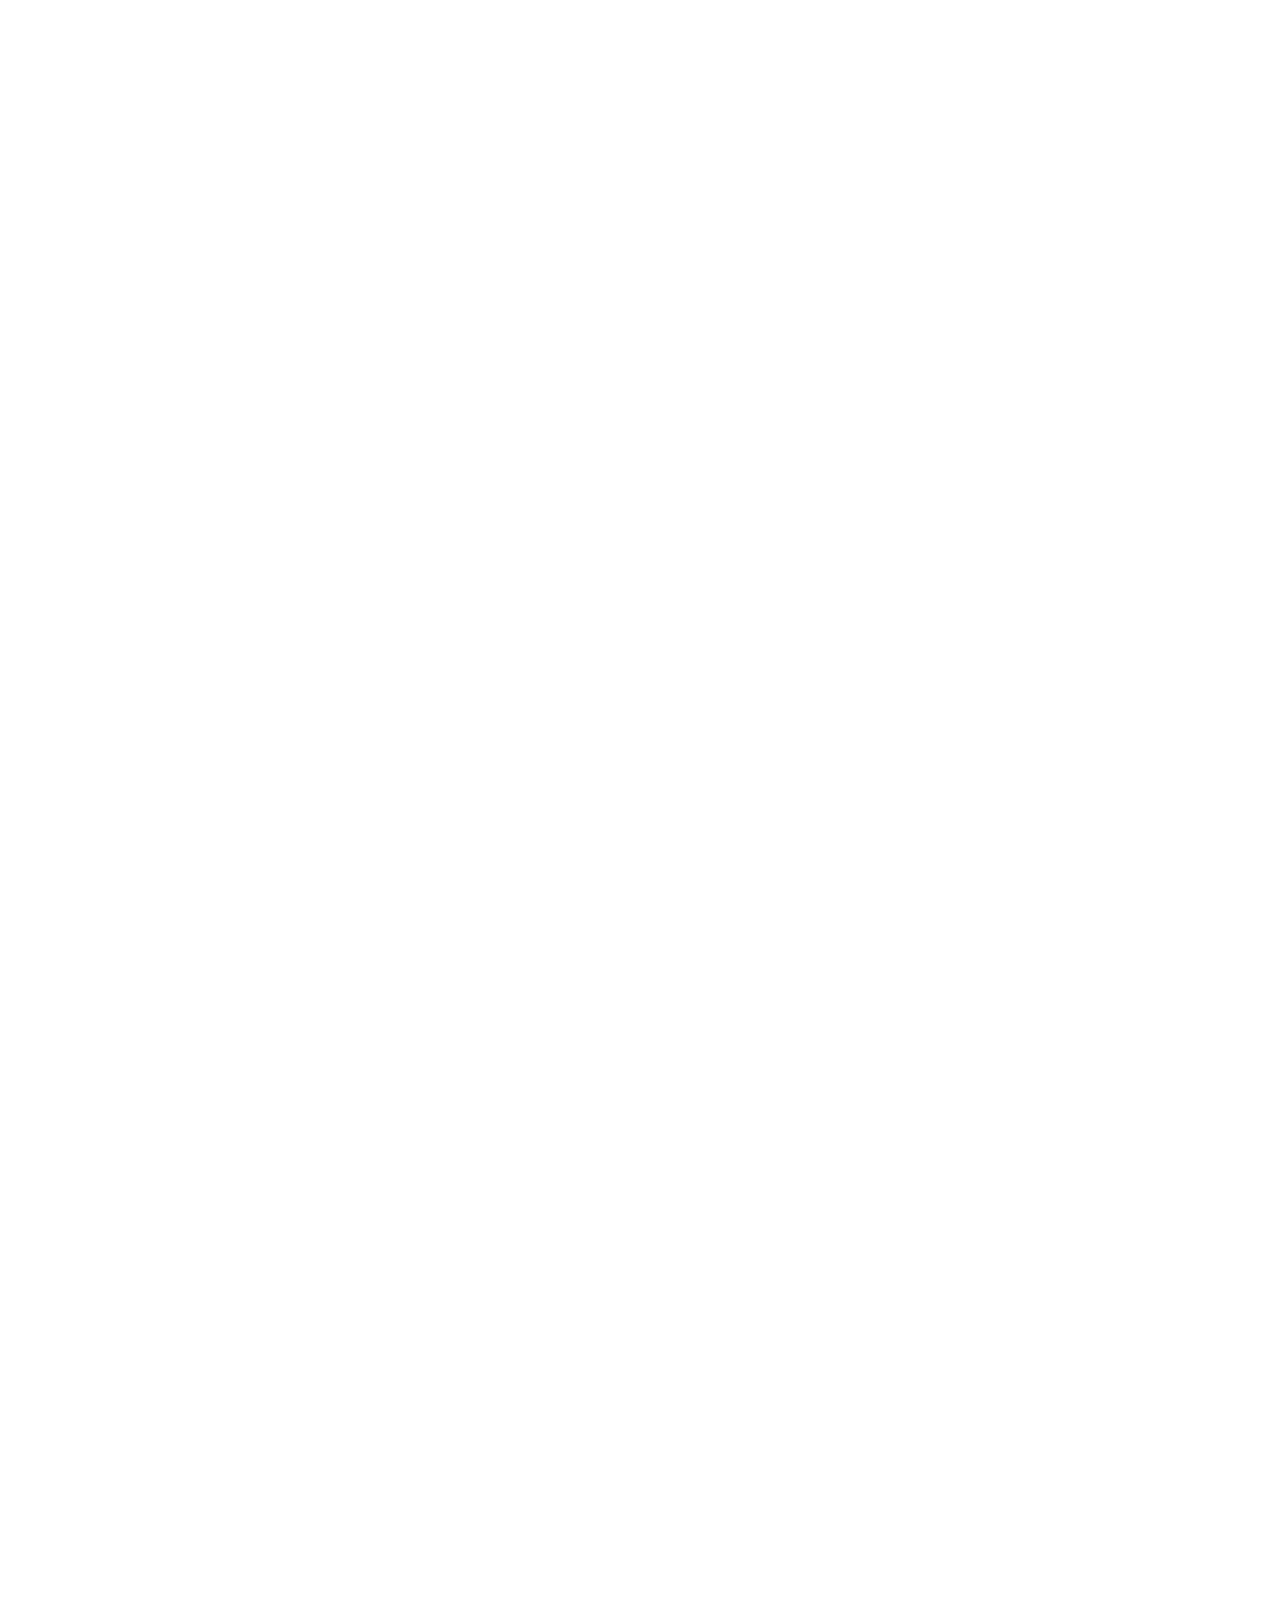
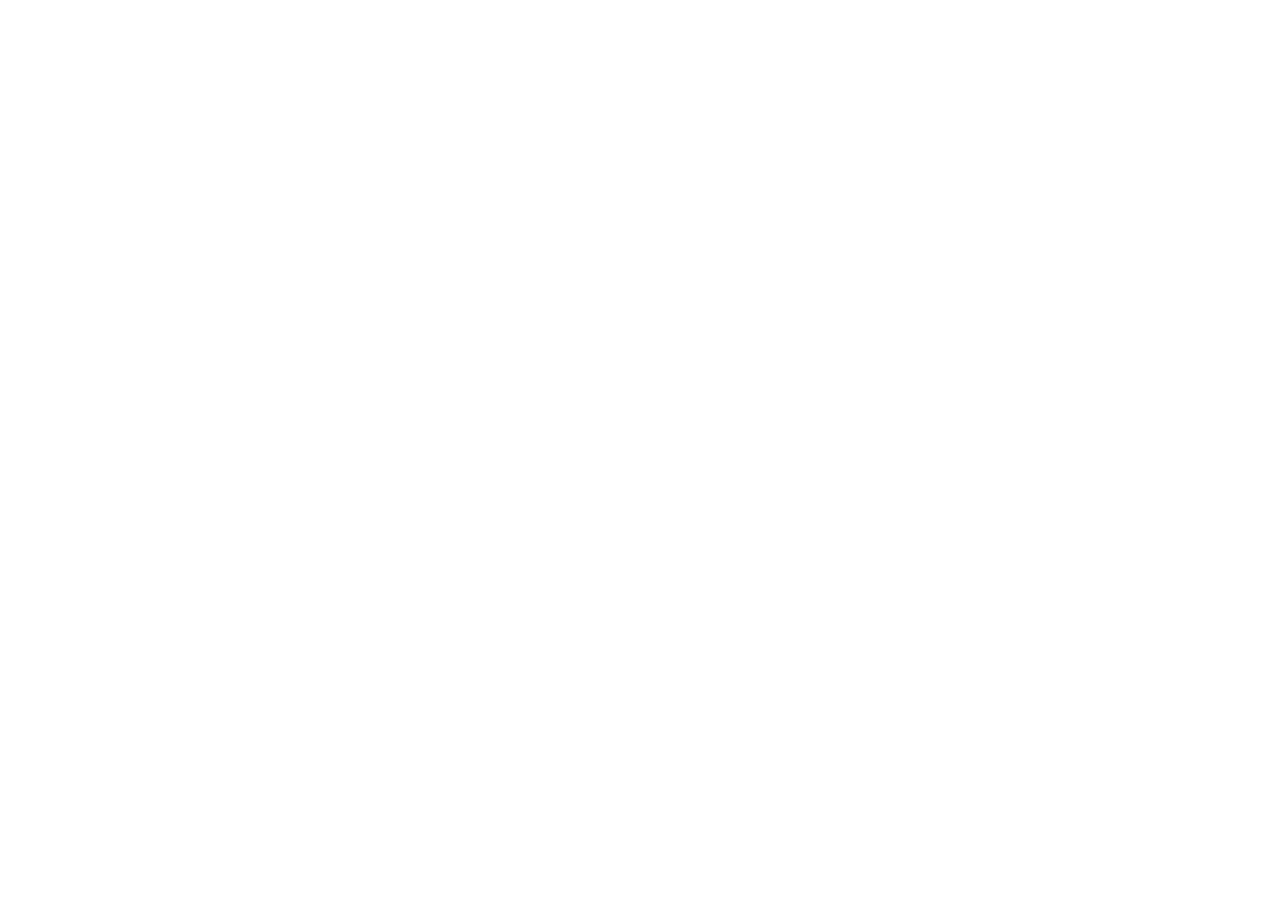
<file: 2017/10/02/正则表达式/index.html>
<!DOCTYPE html>



  


<html class="theme-next muse use-motion" lang="zh-Hans">
<head>
  <meta charset="UTF-8"/>
<meta http-equiv="X-UA-Compatible" content="IE=edge" />
<meta name="viewport" content="width=device-width, initial-scale=1, maximum-scale=1"/>
<meta name="theme-color" content="#222">









<meta http-equiv="Cache-Control" content="no-transform" />
<meta http-equiv="Cache-Control" content="no-siteapp" />
















  
  
  <link href="/lib/fancybox/source/jquery.fancybox.css?v=2.1.5" rel="stylesheet" type="text/css" />







<link href="/lib/font-awesome/css/font-awesome.min.css?v=4.6.2" rel="stylesheet" type="text/css" />

<link href="/css/main.css?v=5.1.3" rel="stylesheet" type="text/css" />


  <link rel="apple-touch-icon" sizes="180x180" href="/images/apple-touch-icon.png?v=5.1.3">


  <link rel="icon" type="image/png" sizes="32x32" href="/images/favicon-32x32.png?v=5.1.3">


  <link rel="icon" type="image/png" sizes="16x16" href="/images/favicon-16x16.png?v=5.1.3">


  <link rel="mask-icon" href="/images/logo.svg?v=5.1.3" color="#222">





  <meta name="keywords" content="Regexp," />





  <link rel="alternate" href="/atom.xml" title="闲云野鹤" type="application/atom+xml" />






<meta name="description" content="什么是正则表达式正则表达式是用来判断“字符串”是否符合某个“样式”的，即这个“样式”的表达方式。
正则表达式的使用使用//可以使用//括住正则表达式的样式，当在程序中使用正则表达式时，这是最快速容易的方式。
建立对象可以用类方法建立对象Regexp.new(str)这种写法。原来已经有了一个代表样式的字符串时，用这种方式建立正则表达式会比较方便。
使用%r当正则表达式内部用到/字符时，改用%r代替">
<meta property="og:type" content="article">
<meta property="og:title" content="正则表达式">
<meta property="og:url" content="http://yangyongjian.github.io/2017/10/02/正则表达式/index.html">
<meta property="og:site_name" content="闲云野鹤">
<meta property="og:description" content="什么是正则表达式正则表达式是用来判断“字符串”是否符合某个“样式”的，即这个“样式”的表达方式。
正则表达式的使用使用//可以使用//括住正则表达式的样式，当在程序中使用正则表达式时，这是最快速容易的方式。
建立对象可以用类方法建立对象Regexp.new(str)这种写法。原来已经有了一个代表样式的字符串时，用这种方式建立正则表达式会比较方便。
使用%r当正则表达式内部用到/字符时，改用%r代替">
<meta property="og:updated_time" content="2017-10-03T05:17:00.833Z">
<meta name="twitter:card" content="summary">
<meta name="twitter:title" content="正则表达式">
<meta name="twitter:description" content="什么是正则表达式正则表达式是用来判断“字符串”是否符合某个“样式”的，即这个“样式”的表达方式。
正则表达式的使用使用//可以使用//括住正则表达式的样式，当在程序中使用正则表达式时，这是最快速容易的方式。
建立对象可以用类方法建立对象Regexp.new(str)这种写法。原来已经有了一个代表样式的字符串时，用这种方式建立正则表达式会比较方便。
使用%r当正则表达式内部用到/字符时，改用%r代替">



<script type="text/javascript" id="hexo.configurations">
  var NexT = window.NexT || {};
  var CONFIG = {
    root: '/',
    scheme: 'Muse',
    version: '5.1.3',
    sidebar: {"position":"left","display":"post","offset":12,"b2t":false,"scrollpercent":false,"onmobile":false},
    fancybox: true,
    tabs: true,
    motion: {"enable":true,"async":false,"transition":{"post_block":"fadeIn","post_header":"slideDownIn","post_body":"slideDownIn","coll_header":"slideLeftIn","sidebar":"slideUpIn"}},
    duoshuo: {
      userId: '0',
      author: '博主'
    },
    algolia: {
      applicationID: '',
      apiKey: '',
      indexName: '',
      hits: {"per_page":10},
      labels: {"input_placeholder":"Search for Posts","hits_empty":"We didn't find any results for the search: ${query}","hits_stats":"${hits} results found in ${time} ms"}
    }
  };
</script>



  <link rel="canonical" href="http://yangyongjian.github.io/2017/10/02/正则表达式/"/>





  <title>正则表达式 | 闲云野鹤</title>
  








</head>

<body itemscope itemtype="http://schema.org/WebPage" lang="zh-Hans">

  
  
    
  

  <div class="container sidebar-position-left page-post-detail">
    <div class="headband"></div>

    <header id="header" class="header" itemscope itemtype="http://schema.org/WPHeader">
      <div class="header-inner"><div class="site-brand-wrapper">
  <div class="site-meta ">
    

    <div class="custom-logo-site-title">
      <a href="/"  class="brand" rel="start">
        <span class="logo-line-before"><i></i></span>
        <span class="site-title">闲云野鹤</span>
        <span class="logo-line-after"><i></i></span>
      </a>
    </div>
      
        <p class="site-subtitle">Goals determine what you are going to be.</p>
      
  </div>

  <div class="site-nav-toggle">
    <button>
      <span class="btn-bar"></span>
      <span class="btn-bar"></span>
      <span class="btn-bar"></span>
    </button>
  </div>
</div>

<nav class="site-nav">
  

  
    <ul id="menu" class="menu">
      
        
        <li class="menu-item menu-item-home">
          <a href="/" rel="section">
            
              <i class="menu-item-icon fa fa-fw fa-home"></i> <br />
            
            首页
          </a>
        </li>
      
        
        <li class="menu-item menu-item-tags">
          <a href="/tags/" rel="section">
            
              <i class="menu-item-icon fa fa-fw fa-tags"></i> <br />
            
            标签
          </a>
        </li>
      
        
        <li class="menu-item menu-item-categories">
          <a href="/categories/" rel="section">
            
              <i class="menu-item-icon fa fa-fw fa-th"></i> <br />
            
            分类
          </a>
        </li>
      
        
        <li class="menu-item menu-item-archives">
          <a href="/archives/" rel="section">
            
              <i class="menu-item-icon fa fa-fw fa-archive"></i> <br />
            
            归档
          </a>
        </li>
      

      
    </ul>
  

  
</nav>



 </div>
    </header>

    <main id="main" class="main">
      <div class="main-inner">
        <div class="content-wrap">
          <div id="content" class="content">
            

  <div id="posts" class="posts-expand">
    

  

  
  
  

  <article class="post post-type-normal" itemscope itemtype="http://schema.org/Article">
  
  
  
  <div class="post-block">
    <link itemprop="mainEntityOfPage" href="http://yangyongjian.github.io/2017/10/02/正则表达式/">

    <span hidden itemprop="author" itemscope itemtype="http://schema.org/Person">
      <meta itemprop="name" content="杨永健">
      <meta itemprop="description" content="">
      <meta itemprop="image" content="/images/avatar.gif">
    </span>

    <span hidden itemprop="publisher" itemscope itemtype="http://schema.org/Organization">
      <meta itemprop="name" content="闲云野鹤">
    </span>

    
      <header class="post-header">

        
        
          <h1 class="post-title" itemprop="name headline">正则表达式</h1>
        

        <div class="post-meta">
          <span class="post-time">
            
              <span class="post-meta-item-icon">
                <i class="fa fa-calendar-o"></i>
              </span>
              
                <span class="post-meta-item-text">发表于</span>
              
              <time title="创建于" itemprop="dateCreated datePublished" datetime="2017-10-02T16:20:30+08:00">
                2017-10-02
              </time>
            

            

            
          </span>

          
            <span class="post-category" >
            
              <span class="post-meta-divider">|</span>
            
              <span class="post-meta-item-icon">
                <i class="fa fa-folder-o"></i>
              </span>
              
                <span class="post-meta-item-text">分类于</span>
              
              
                <span itemprop="about" itemscope itemtype="http://schema.org/Thing">
                  <a href="/categories/前端/" itemprop="url" rel="index">
                    <span itemprop="name">前端</span>
                  </a>
                </span>

                
                
              
            </span>
          

          
            
          

          
          

          

          

          

        </div>
      </header>
    

    
    
    
    <div class="post-body" itemprop="articleBody">

      
      

      
        <h1 id="什么是正则表达式"><a href="#什么是正则表达式" class="headerlink" title="什么是正则表达式"></a>什么是正则表达式</h1><p>正则表达式是用来判断“字符串”是否符合某个“样式”的，即这个“样式”的表达方式。</p>
<h1 id="正则表达式的使用"><a href="#正则表达式的使用" class="headerlink" title="正则表达式的使用"></a>正则表达式的使用</h1><h2 id="使用"><a href="#使用" class="headerlink" title="使用//"></a>使用<code>//</code></h2><p>可以使用<code>//</code>括住正则表达式的样式，当在程序中使用正则表达式时，这是最快速容易的方式。</p>
<h2 id="建立对象"><a href="#建立对象" class="headerlink" title="建立对象"></a>建立对象</h2><p>可以用类方法建立对象<code>Regexp.new(str)</code>这种写法。原来已经有了一个代表样式的字符串时，用这种方式建立正则表达式会比较方便。</p>
<h2 id="使用-r"><a href="#使用-r" class="headerlink" title="使用%r"></a>使用<code>%r</code></h2><p>当正则表达式内部用到<code>/</code>字符时，改用<code>%r</code>代替会比较方便。</p>
<h1 id="转义字符"><a href="#转义字符" class="headerlink" title="转义字符"></a>转义字符</h1><h2 id="常用元字符"><a href="#常用元字符" class="headerlink" title="常用元字符"></a>常用元字符</h2><table>
<thead>
<tr>
<th>代码</th>
<th>说明</th>
</tr>
</thead>
<tbody>
<tr>
<td>.</td>
<td>匹配除换行符以外的任意字符</td>
</tr>
<tr>
<td>\w</td>
<td>匹配字母或数字或下划线</td>
</tr>
<tr>
<td>\s</td>
<td>匹配任意的空白符</td>
</tr>
<tr>
<td>\d</td>
<td>匹配数字</td>
</tr>
<tr>
<td>\b</td>
<td>匹配单词的开始或结束</td>
</tr>
<tr>
<td>^</td>
<td>匹配字符串的开始</td>
</tr>
<tr>
<td>$</td>
<td>匹配字符串的结束</td>
</tr>
</tbody>
</table>
<h2 id="常用限定符"><a href="#常用限定符" class="headerlink" title="常用限定符"></a>常用限定符</h2><table>
<thead>
<tr>
<th>代码/语法</th>
<th>说明</th>
</tr>
</thead>
<tbody>
<tr>
<td>*</td>
<td>重复零次或更多次</td>
</tr>
<tr>
<td>+</td>
<td>重复一次或更多次</td>
</tr>
<tr>
<td>?</td>
<td>重复零次或一次</td>
</tr>
<tr>
<td>{n}</td>
<td>重复n次</td>
</tr>
<tr>
<td>{n,}</td>
<td>重复n次或更多次</td>
</tr>
<tr>
<td>{n,m}</td>
<td>重复n到m次</td>
</tr>
<tr>
<td>*?</td>
<td>重复零次或更多次，但取最短的匹配结果</td>
</tr>
<tr>
<td>+?</td>
<td>重复一次或更多次，但取最短的匹配结果</td>
</tr>
<tr>
<td><code>\</code></td>
<td>列举多个候补条件，只要其中一个符合就匹配成功</td>
</tr>
</tbody>
</table>
<h2 id="常用反义词"><a href="#常用反义词" class="headerlink" title="常用反义词"></a>常用反义词</h2><table>
<thead>
<tr>
<th>代码/语法</th>
<th>说明</th>
</tr>
</thead>
<tbody>
<tr>
<td>\W</td>
<td>匹配任意不是字母，数字，下划线，汉字的字符</td>
</tr>
<tr>
<td>\S</td>
<td>匹配任意不是空白符的字符</td>
</tr>
<tr>
<td>\D</td>
<td>匹配任意非数字的字符</td>
</tr>
<tr>
<td>\B</td>
<td>匹配不是单词开头或结束的位置</td>
</tr>
<tr>
<td><code>[^x]</code></td>
<td>匹配除了x以外的任意字符</td>
</tr>
<tr>
<td><code>[^aeiou]</code></td>
<td>匹配除了<code>aeiou</code>这几个字母以外的任意字符</td>
</tr>
<tr>
<td><code>[]</code></td>
<td>匹配其中任意一个字符</td>
</tr>
<tr>
<td><code>[0-9a-zA-Z]</code></td>
<td>匹配0-9、26个大小写字母</td>
</tr>
</tbody>
</table>
<h2 id="常用修正符"><a href="#常用修正符" class="headerlink" title="常用修正符"></a>常用修正符</h2><table>
<thead>
<tr>
<th>代码/语法</th>
<th>说明</th>
</tr>
</thead>
<tbody>
<tr>
<td>i</td>
<td>表示在进行匹配的时候不区分大小写</td>
</tr>
<tr>
<td>m</td>
<td>多行识别,即将字符串视为多行,不管是那行都能匹配</td>
</tr>
<tr>
<td>s</td>
<td>将字符串视为单行,转义回车换行符作为普通字符</td>
</tr>
<tr>
<td>g</td>
<td>表示全局匹配</td>
</tr>
<tr>
<td>x</td>
<td>将模式中的空白忽略</td>
</tr>
<tr>
<td>A</td>
<td>强制从目标字符串开头匹配</td>
</tr>
<tr>
<td>D</td>
<td>强制尾部无任何内容.若使用<code>$</code>限制结尾字符,则不允许结尾有换行</td>
</tr>
<tr>
<td>U</td>
<td>禁止贪婪匹配,只匹配最近的一个字符串(不重复匹配)</td>
</tr>
<tr>
<td>e</td>
<td>配合PHP函数<code>preg_replace()</code>使用,可以把匹配来的字符串当作正则表达式执行</td>
</tr>
</tbody>
</table>
<h2 id="注："><a href="#注：" class="headerlink" title="注："></a>注：</h2><p><code>\</code>后面接上 <code>.</code>、<code>^</code>、<code>$</code>、<code>[</code> 这些英文、数字以外的转义字符时，这些字符将不再具备转义字符的作用了，而可以去匹配这些字符本身。</p>
<h1 id="常用正则表达式"><a href="#常用正则表达式" class="headerlink" title="常用正则表达式"></a>常用正则表达式</h1><h2 id="数字表达式"><a href="#数字表达式" class="headerlink" title="数字表达式"></a>数字表达式</h2><ol>
<li>数字：<code>^[0-9]*$</code></li>
<li>n位的数字：<code>^\d{n}$</code></li>
<li>至少n位的数字：<code>^\d{n,}$</code></li>
<li>m-n位的数字：<code>^\d{m,n}$</code></li>
<li>零和非零开头的数字：<code>^(0|[1-9][0-9]*)$</code></li>
<li>非零开头的最多带两位小数的数字：<code>^([1-9][0-9]*)+(.[0-9]{1,2})?$</code></li>
<li>带1-2位小数的正数或负数：<code>^(\-)?\d+(\.\d{1,2})?$</code></li>
<li>正数、负数、和小数：<code>^(\-|\+)?\d+(\.\d+)?$</code></li>
<li>有两位小数的正实数：<code>^[0-9]+(.[0-9]{2})?$</code></li>
<li>有1~3位小数的正实数：<code>^[0-9]+(.[0-9]{1,3})?$</code></li>
<li>非零的正整数：<code>^[1-9]\d*$</code> 或 <code>^([1-9][0-9]*){1,3}$</code> 或 <code>^\+?[1-9][0-9]*$</code></li>
<li>非零的负整数：<code>^\-[1-9][]0-9&quot;*$</code> 或 <code>^-[1-9]\d*$</code></li>
<li>非负整数：<code>^\d+$</code> 或 <code>^[1-9]\d*|0$</code></li>
<li>非正整数：<code>^-[1-9]\d*|0$</code> 或 <code>^((-\d+)|(0+))$</code></li>
<li>非负浮点数：<code>^\d+(\.\d+)?$</code> 或 <code>^[1-9]\d*\.\d*|0\.\d*[1-9]\d*|0?\.0+|0$</code></li>
<li>非正浮点数：<code>^((-\d+(\.\d+)?)|(0+(\.0+)?))$</code> 或 <code>^(-([1-9]\d*\.\d*|0\.\d*[1-9]\d*))|0?\.0+|0$</code></li>
<li>正浮点数：<code>^[1-9]\d*\.\d*|0\.\d*[1-9]\d*$</code> 或 <code>^(([0-9]+\.[0-9]*[1-9][0-9]*)|([0-9]*[1-9][0-9]*\.[0-9]+)|([0-9]*[1-9][0-9]*))$</code></li>
<li>负浮点数：<code>^-([1-9]\d*\.\d*|0\.\d*[1-9]\d*)$</code> 或 <code>^(-(([0-9]+\.[0-9]*[1-9][0-9]*)|([0-9]*[1-9][0-9]*\.[0-9]+)|([0-9]*[1-9][0-9]*)))$</code></li>
<li>浮点数：<code>^(-?\d+)(\.\d+)?$</code> 或 <code>^-?([1-9]\d*\.\d*|0\.\d*[1-9]\d*|0?\.0+|0)$</code></li>
</ol>
<h2 id="字符串表达式"><a href="#字符串表达式" class="headerlink" title="字符串表达式"></a>字符串表达式</h2><ol>
<li>汉字：<code>^[\u4e00-\u9fa5]{0,}$</code></li>
<li>英文和数字：<code>^[A-Za-z0-9]+$</code> 或 <code>^[A-Za-z0-9]{4,40}$</code></li>
<li>长度为3-20的所有字符：<code>^.{3,20}$</code></li>
<li>由26个英文字母组成的字符串：<code>^[A-Za-z]+$</code></li>
<li>由26个大写英文字母组成的字符串：<code>^[A-Z]+$</code></li>
<li>由26个小写英文字母组成的字符串：<code>^[a-z]+$</code></li>
<li>由数字和26个英文字母组成的字符串：<code>^[A-Za-z0-9]+$</code></li>
<li>由数字、26个英文字母或者下划线组成的字符串：<code>^\w+$</code> 或 <code>^\w{3,20}$</code></li>
<li>中文、英文、数字包括下划线：<code>^[\u4E00-\u9FA5A-Za-z0-9_]+$</code></li>
<li>中文、英文、数字但不包括下划线等符号：<code>^[\u4E00-\u9FA5A-Za-z0-9]+$</code> 或 <code>^[\u4E00-\u9FA5A-Za-z0-9]{2,20}$</code></li>
<li>可以输入含有<code>^%&amp;&#39;,;=?$\&quot;</code>等字符：<code>[^%&amp;&#39;,;=?$\x22]+</code></li>
<li>禁止输入含有~的字符：<code>[^~\x22]+</code></li>
</ol>
<h2 id="特殊需求表达式"><a href="#特殊需求表达式" class="headerlink" title="特殊需求表达式"></a>特殊需求表达式</h2><ol>
<li>Email地址：<code>^\w+([-+.]\w+)*@\w+([-.]\w+)*\.\w+([-.]\w+)*$</code></li>
<li>域名：<code>[a-zA-Z0-9][-a-zA-Z0-9]{0,62}(/.[a-zA-Z0-9][-a-zA-Z0-9]{0,62})+/.?</code></li>
<li>InternetURL：<code>[a-zA-z]+://[^\s]*</code> 或 <code>^http://([\w-]+\.)+[\w-]+(/[\w-./?%&amp;=]*)?$</code></li>
<li>手机号码：<code>^(13[0-9]|14[5|7]|15[0|1|2|3|5|6|7|8|9]|18[0|1|2|3|5|6|7|8|9])\d{8}$</code></li>
<li>电话号码：<code>^(\(\d{3,4}-)|\d{3.4}-)?\d{7,8}$</code></li>
<li>国内电话号码(051-44052222、0211-8788822)：<code>\d{3}-\d{8}|\d{4}-\d{7}</code></li>
<li>身份证号(15位、18位数字)：<code>^\d{15}|\d{18}$</code></li>
<li>短身份证号码(数字、字母x结尾)：<code>^([0-9]){7,18}(x|X)?$</code> 或 <code>^\d{8,18}|[0-9x]{8,18}|[0-9X]{8,18}?$</code></li>
<li>帐号是否合法：<code>^[a-zA-Z][a-zA-Z0-9_]{4,15}$</code> (字母开头，允许5-16字节，允许字母数字下划线)</li>
<li>密码：<code>^[a-zA-Z]\w{5,17}$</code> (以字母开头，长度在6~18之间，只能包含字母、数字和下划线)</li>
<li>强密码：<code>^(?=.*\d)(?=.*[a-z])(?=.*[A-Z]).{8,10}$</code> (必须包含大小写字母和数字的组合，不能使用特殊字符，长度在8-10之间)</li>
<li>日期格式：<code>^\d{4}-\d{1,2}-\d{1,2}</code></li>
<li>一年的12个月(01～09和1～12)：<code>^(0?[1-9]|1[0-2])$</code></li>
<li>一个月的31天(01～09和1～31)：<code>^((0?[1-9])|((1|2)[0-9])|30|31)$</code></li>
<li>xml文件：<code>^([a-zA-Z]+-?)+[a-zA-Z0-9]+\\.[x|X][m|M][l|L]$</code></li>
<li>中文字符的正则表达式：<code>[\u4e00-\u9fa5]</code></li>
<li>双字节字符：<code>[^\x00-\xff]</code> (包括汉字在内，可以用来计算字符串的长度，一个双字节字符长度计2，ASCII字符计1)</li>
<li>空白行的正则表达式：<code>\n\s*\r</code> (可以用来删除空白行)</li>
<li>HTML标记的正则表达式：<code>&lt;(\S*?)[^&gt;]*&gt;.*?&lt;/\1&gt;|&lt;.*? /&gt;</code> (网上流传的版本太糟糕，上面这个也仅仅能部分，对于复杂的嵌套标记依旧无能为力)</li>
<li>首尾空白字符的正则表达式：<code>^\s*|\s*$</code> 或 <code>(^\s*)|(\s*$)</code> (可以用来删除行首行尾的空白字符，包括空格、制表符、换页符等等，非常有用的表达式)</li>
<li>腾讯QQ号：<code>[1-9][0-9]{4,}</code> (腾讯QQ号从10000开始)</li>
<li>中国邮政编码：<code>[1-9]\d{5}(?!\d)</code> (中国邮政编码为6位数字)</li>
<li>IP地址：<code>\d+\.\d+\.\d+\.\d+</code> (提取IP地址时有用)</li>
<li>IP地址：<code>((?:(?:25[0-5]|2[0-4]\\d|[01]?\\d?\\d)\\.){3}(?:25[0-5]|2[0-4]\\d|[01]?\\d?\\d))</code></li>
</ol>
<h2 id="钱的输入格式详解"><a href="#钱的输入格式详解" class="headerlink" title="钱的输入格式详解"></a>钱的输入格式详解</h2><ul>
<li>没小数、没逗号(“10000”)： <code>^(0|[1-9][0-9]*)$</code></li>
<li>可有小数、没逗号(“10000.00”)： <code>^[0-9]+(.[0-9]{1,2})?$</code></li>
<li>可有小数、有逗号(“10,000.00”)： <code>^[0-9]{1,3}(,[0-9]{3})*(.[0-9]{1,2})?$</code></li>
<li>可有小数、可有逗号： <code>^([0-9]+|[0-9]{1,3}(,[0-9]{3})*)(.[0-9]{1,2})?$</code></li>
</ul>

      
    </div>
    
    
    

    

    

    

    <footer class="post-footer">
      
        <div class="post-tags">
          
            <a href="/tags/Regexp/" rel="tag"># Regexp</a>
          
        </div>
      

      
      
      

      

      
      
    </footer>
  </div>
  
  
  
  </article>



    <div class="post-spread">
      
    </div>
  </div>


          </div>
          


          
  


        </div>
        
          
  
  <div class="sidebar-toggle">
    <div class="sidebar-toggle-line-wrap">
      <span class="sidebar-toggle-line sidebar-toggle-line-first"></span>
      <span class="sidebar-toggle-line sidebar-toggle-line-middle"></span>
      <span class="sidebar-toggle-line sidebar-toggle-line-last"></span>
    </div>
  </div>

  <aside id="sidebar" class="sidebar">
    
    <div class="sidebar-inner">

      

      
        <ul class="sidebar-nav motion-element">
          <li class="sidebar-nav-toc sidebar-nav-active" data-target="post-toc-wrap">
            文章目录
          </li>
          <li class="sidebar-nav-overview" data-target="site-overview-wrap">
            站点概览
          </li>
        </ul>
      

      <section class="site-overview-wrap sidebar-panel">
        <div class="site-overview">
          <div class="site-author motion-element" itemprop="author" itemscope itemtype="http://schema.org/Person">
            
              <p class="site-author-name" itemprop="name">杨永健</p>
              <p class="site-description motion-element" itemprop="description">Goals determine what you are going to be.</p>
          </div>

          <nav class="site-state motion-element">

            
              <div class="site-state-item site-state-posts">
              
                <a href="/archives/">
              
                  <span class="site-state-item-count">1</span>
                  <span class="site-state-item-name">日志</span>
                </a>
              </div>
            

            
              
              
              <div class="site-state-item site-state-categories">
                <a href="/categories/index.html">
                  <span class="site-state-item-count">1</span>
                  <span class="site-state-item-name">分类</span>
                </a>
              </div>
            

            
              
              
              <div class="site-state-item site-state-tags">
                <a href="/tags/index.html">
                  <span class="site-state-item-count">1</span>
                  <span class="site-state-item-name">标签</span>
                </a>
              </div>
            

          </nav>

          
            <div class="feed-link motion-element">
              <a href="/atom.xml" rel="alternate">
                <i class="fa fa-rss"></i>
                RSS
              </a>
            </div>
          

          <div class="links-of-author motion-element">
            
              
                <span class="links-of-author-item">
                  <a href="https://github.com/YangYongJianDTY" target="_blank" title="GitHub">
                    
                      <i class="fa fa-fw fa-github"></i>GitHub</a>
                </span>
              
                <span class="links-of-author-item">
                  <a href="mailto:dtyzsyyyj@163.com" target="_blank" title="E-Mail">
                    
                      <i class="fa fa-fw fa-envelope"></i>E-Mail</a>
                </span>
              
                <span class="links-of-author-item">
                  <a href="http://weibo.com/5308012805" target="_blank" title="Weibo">
                    
                      <i class="fa fa-fw fa-weibo"></i>Weibo</a>
                </span>
              
                <span class="links-of-author-item">
                  <a href="https://www.zhihu.com/people/yang-yong-jian-59" target="_blank" title="ZhiHu">
                    
                      <i class="fa fa-fw fa-globe"></i>ZhiHu</a>
                </span>
              
            
          </div>

          
          

          
          

          

        </div>
      </section>

      
      <!--noindex-->
        <section class="post-toc-wrap motion-element sidebar-panel sidebar-panel-active">
          <div class="post-toc">

            
              
            

            
              <div class="post-toc-content"><ol class="nav"><li class="nav-item nav-level-1"><a class="nav-link" href="#什么是正则表达式"><span class="nav-number">1.</span> <span class="nav-text">什么是正则表达式</span></a></li><li class="nav-item nav-level-1"><a class="nav-link" href="#正则表达式的使用"><span class="nav-number">2.</span> <span class="nav-text">正则表达式的使用</span></a><ol class="nav-child"><li class="nav-item nav-level-2"><a class="nav-link" href="#使用"><span class="nav-number">2.1.</span> <span class="nav-text">使用//</span></a></li><li class="nav-item nav-level-2"><a class="nav-link" href="#建立对象"><span class="nav-number">2.2.</span> <span class="nav-text">建立对象</span></a></li><li class="nav-item nav-level-2"><a class="nav-link" href="#使用-r"><span class="nav-number">2.3.</span> <span class="nav-text">使用%r</span></a></li></ol></li><li class="nav-item nav-level-1"><a class="nav-link" href="#转义字符"><span class="nav-number">3.</span> <span class="nav-text">转义字符</span></a><ol class="nav-child"><li class="nav-item nav-level-2"><a class="nav-link" href="#常用元字符"><span class="nav-number">3.1.</span> <span class="nav-text">常用元字符</span></a></li><li class="nav-item nav-level-2"><a class="nav-link" href="#常用限定符"><span class="nav-number">3.2.</span> <span class="nav-text">常用限定符</span></a></li><li class="nav-item nav-level-2"><a class="nav-link" href="#常用反义词"><span class="nav-number">3.3.</span> <span class="nav-text">常用反义词</span></a></li><li class="nav-item nav-level-2"><a class="nav-link" href="#常用修正符"><span class="nav-number">3.4.</span> <span class="nav-text">常用修正符</span></a></li><li class="nav-item nav-level-2"><a class="nav-link" href="#注："><span class="nav-number">3.5.</span> <span class="nav-text">注：</span></a></li></ol></li><li class="nav-item nav-level-1"><a class="nav-link" href="#常用正则表达式"><span class="nav-number">4.</span> <span class="nav-text">常用正则表达式</span></a><ol class="nav-child"><li class="nav-item nav-level-2"><a class="nav-link" href="#数字表达式"><span class="nav-number">4.1.</span> <span class="nav-text">数字表达式</span></a></li><li class="nav-item nav-level-2"><a class="nav-link" href="#字符串表达式"><span class="nav-number">4.2.</span> <span class="nav-text">字符串表达式</span></a></li><li class="nav-item nav-level-2"><a class="nav-link" href="#特殊需求表达式"><span class="nav-number">4.3.</span> <span class="nav-text">特殊需求表达式</span></a></li><li class="nav-item nav-level-2"><a class="nav-link" href="#钱的输入格式详解"><span class="nav-number">4.4.</span> <span class="nav-text">钱的输入格式详解</span></a></li></ol></li></ol></div>
            

          </div>
        </section>
      <!--/noindex-->
      

      

    </div>
  </aside>


        
      </div>
    </main>

    <footer id="footer" class="footer">
      <div class="footer-inner">
        <div class="copyright">&copy; <span itemprop="copyrightYear">2017</span>
  <span class="with-love">
    <i class="fa fa-user"></i>
  </span>
  <span class="author" itemprop="copyrightHolder">杨永健</span>

  
</div>


  <div class="powered-by">由 <a class="theme-link" target="_blank" href="https://hexo.io">Hexo</a> 强力驱动</div>



  <span class="post-meta-divider">|</span>



  <div class="theme-info">主题 &mdash; <a class="theme-link" target="_blank" href="https://github.com/iissnan/hexo-theme-next">NexT.Muse</a> v5.1.3</div>




        







        
      </div>
    </footer>

    
      <div class="back-to-top">
        <i class="fa fa-arrow-up"></i>
        
      </div>
    

  </div>

  

<script type="text/javascript">
  if (Object.prototype.toString.call(window.Promise) !== '[object Function]') {
    window.Promise = null;
  }
</script>









  












  
  <script type="text/javascript" src="/lib/jquery/index.js?v=2.1.3"></script>

  
  <script type="text/javascript" src="/lib/fastclick/lib/fastclick.min.js?v=1.0.6"></script>

  
  <script type="text/javascript" src="/lib/jquery_lazyload/jquery.lazyload.js?v=1.9.7"></script>

  
  <script type="text/javascript" src="/lib/velocity/velocity.min.js?v=1.2.1"></script>

  
  <script type="text/javascript" src="/lib/velocity/velocity.ui.min.js?v=1.2.1"></script>

  
  <script type="text/javascript" src="/lib/fancybox/source/jquery.fancybox.pack.js?v=2.1.5"></script>


  


  <script type="text/javascript" src="/js/src/utils.js?v=5.1.3"></script>

  <script type="text/javascript" src="/js/src/motion.js?v=5.1.3"></script>



  
  

  
  <script type="text/javascript" src="/js/src/scrollspy.js?v=5.1.3"></script>
<script type="text/javascript" src="/js/src/post-details.js?v=5.1.3"></script>



  


  <script type="text/javascript" src="/js/src/bootstrap.js?v=5.1.3"></script>



  


  




	





  





  








  





  

  

  

  

  

  

</body>
</html>
</file>
<file: css/main.css>
/* normalize.css v3.0.2 | MIT License | git.io/normalize */
html {
  font-family: sans-serif; /* 1 */
  -ms-text-size-adjust: 100%; /* 2 */
  -webkit-text-size-adjust: 100%; /* 2 */
}
body {
  margin: 0;
}
article,
aside,
details,
figcaption,
figure,
footer,
header,
hgroup,
main,
menu,
nav,
section,
summary {
  display: block;
}
audio,
canvas,
progress,
video {
  display: inline-block; /* 1 */
  vertical-align: baseline; /* 2 */
}
audio:not([controls]) {
  display: none;
  height: 0;
}
[hidden],
template {
  display: none;
}
a {
  background-color: transparent;
}
a:active,
a:hover {
  outline: 0;
}
abbr[title] {
  border-bottom: 1px dotted;
}
b,
strong {
  font-weight: bold;
}
dfn {
  font-style: italic;
}
h1 {
  font-size: 2em;
  margin: 0.67em 0;
}
mark {
  background: #ff0;
  color: #000;
}
small {
  font-size: 80%;
}
sub,
sup {
  font-size: 75%;
  line-height: 0;
  position: relative;
  vertical-align: baseline;
}
sup {
  top: -0.5em;
}
sub {
  bottom: -0.25em;
}
img {
  border: 0;
}
svg:not(:root) {
  overflow: hidden;
}
figure {
  margin: 1em 40px;
}
hr {
  -moz-box-sizing: content-box;
  box-sizing: content-box;
  height: 0;
}
pre {
  overflow: auto;
}
code,
kbd,
pre,
samp {
  font-family: monospace, monospace;
  font-size: 1em;
}
button,
input,
optgroup,
select,
textarea {
  color: inherit; /* 1 */
  font: inherit; /* 2 */
  margin: 0; /* 3 */
}
button {
  overflow: visible;
}
button,
select {
  text-transform: none;
}
button,
html input[type="button"],
input[type="reset"],
input[type="submit"] {
  -webkit-appearance: button; /* 2 */
  cursor: pointer; /* 3 */
}
button[disabled],
html input[disabled] {
  cursor: default;
}
button::-moz-focus-inner,
input::-moz-focus-inner {
  border: 0;
  padding: 0;
}
input {
  line-height: normal;
}
input[type="checkbox"],
input[type="radio"] {
  box-sizing: border-box; /* 1 */
  padding: 0; /* 2 */
}
input[type="number"]::-webkit-inner-spin-button,
input[type="number"]::-webkit-outer-spin-button {
  height: auto;
}
input[type="search"] {
  -webkit-appearance: textfield; /* 1 */
  -moz-box-sizing: content-box;
  -webkit-box-sizing: content-box; /* 2 */
  box-sizing: content-box;
}
input[type="search"]::-webkit-search-cancel-button,
input[type="search"]::-webkit-search-decoration {
  -webkit-appearance: none;
}
fieldset {
  border: 1px solid #c0c0c0;
  margin: 0 2px;
  padding: 0.35em 0.625em 0.75em;
}
legend {
  border: 0; /* 1 */
  padding: 0; /* 2 */
}
textarea {
  overflow: auto;
}
optgroup {
  font-weight: bold;
}
table {
  border-collapse: collapse;
  border-spacing: 0;
}
td,
th {
  padding: 0;
}
::selection {
  background: #262a30;
  color: #fff;
}
body {
  position: relative;
  font-family: 'Lato', "PingFang SC", "Microsoft YaHei", sans-serif;
  font-size: 14px;
  line-height: 2;
  color: #555;
  background: #fff;
}
@media (max-width: 767px) {
  body {
    padding-right: 0 !important;
  }
}
@media (min-width: 768px) and (max-width: 991px) {
  body {
    padding-right: 0 !important;
  }
}
@media (min-width: 1600px) {
  body {
    font-size: 16px;
  }
}
h1,
h2,
h3,
h4,
h5,
h6 {
  margin: 0;
  padding: 0;
  font-weight: bold;
  line-height: 1.5;
  font-family: 'Lato', "PingFang SC", "Microsoft YaHei", sans-serif;
}
h2,
h3,
h4,
h5,
h6 {
  margin: 20px 0 15px;
}
h1 {
  font-size: 22px;
}
@media (max-width: 767px) {
  h1 {
    font-size: 18px;
  }
}
h2 {
  font-size: 20px;
}
@media (max-width: 767px) {
  h2 {
    font-size: 16px;
  }
}
h3 {
  font-size: 18px;
}
@media (max-width: 767px) {
  h3 {
    font-size: 14px;
  }
}
h4 {
  font-size: 16px;
}
@media (max-width: 767px) {
  h4 {
    font-size: 12px;
  }
}
h5 {
  font-size: 14px;
}
@media (max-width: 767px) {
  h5 {
    font-size: 10px;
  }
}
h6 {
  font-size: 12px;
}
@media (max-width: 767px) {
  h6 {
    font-size: 8px;
  }
}
p {
  margin: 0 0 20px 0;
}
a {
  color: #555;
  text-decoration: none;
  outline: none;
  border-bottom: 1px solid #999;
  word-wrap: break-word;
}
a:hover {
  color: #222;
  border-bottom-color: #222;
}
blockquote {
  margin: 0;
  padding: 0;
}
img {
  display: block;
  margin: auto;
  max-width: 100%;
  height: auto;
}
hr {
  margin: 40px 0;
  height: 3px;
  border: none;
  background-color: #ddd;
  background-image: repeating-linear-gradient(-45deg, #fff, #fff 4px, transparent 4px, transparent 8px);
}
blockquote {
  padding: 0 15px;
  color: #666;
  border-left: 4px solid #ddd;
}
blockquote cite::before {
  content: "-";
  padding: 0 5px;
}
dt {
  font-weight: 700;
}
dd {
  margin: 0;
  padding: 0;
}
kbd {
  border: 1px solid #ccc;
  border-radius: 0.2em;
  box-shadow: 0.1em 0.1em 0.2em rgba(0,0,0,0.1);
  background-color: #f9f9f9;
  font-family: inherit;
  background-image: -webkit-linear-gradient(top, #eee, #fff, #eee);
  padding: 0.1em 0.3em;
  white-space: nowrap;
}
.text-left {
  text-align: left;
}
.text-center {
  text-align: center;
}
.text-right {
  text-align: right;
}
.text-justify {
  text-align: justify;
}
.text-nowrap {
  white-space: nowrap;
}
.text-lowercase {
  text-transform: lowercase;
}
.text-uppercase {
  text-transform: uppercase;
}
.text-capitalize {
  text-transform: capitalize;
}
.center-block {
  display: block;
  margin-left: auto;
  margin-right: auto;
}
.clearfix:before,
.clearfix:after {
  content: " ";
  display: table;
}
.clearfix:after {
  clear: both;
}
.pullquote {
  width: 45%;
}
.pullquote.left {
  float: left;
  margin-left: 5px;
  margin-right: 10px;
}
.pullquote.right {
  float: right;
  margin-left: 10px;
  margin-right: 5px;
}
.affix.affix.affix {
  position: fixed;
}
.translation {
  margin-top: -20px;
  font-size: 14px;
  color: #999;
}
.scrollbar-measure {
  width: 100px;
  height: 100px;
  overflow: scroll;
  position: absolute;
  top: -9999px;
}
.use-motion .motion-element {
  opacity: 0;
}
table {
  margin: 20px 0;
  width: 100%;
  border-collapse: collapse;
  border-spacing: 0;
  border: 1px solid #ddd;
  font-size: 14px;
  table-layout: fixed;
  word-wrap: break-all;
}
table>tbody>tr:nth-of-type(odd) {
  background-color: #f9f9f9;
}
table>tbody>tr:hover {
  background-color: #f5f5f5;
}
caption,
th,
td {
  padding: 8px;
  text-align: left;
  vertical-align: middle;
  font-weight: normal;
}
th,
td {
  border-bottom: 3px solid #ddd;
  border-right: 1px solid #eee;
}
th {
  padding-bottom: 10px;
  font-weight: 700;
}
td {
  border-bottom-width: 1px;
}
html,
body {
  height: 100%;
}
.container {
  position: relative;
  min-height: 100%;
}
.header-inner {
  margin: 0 auto;
  padding: 100px 0 70px;
  width: 700px;
}
@media (min-width: 1600px) {
  .container .header-inner {
    width: 900px;
  }
}
.main {
  padding-bottom: 150px;
}
.main-inner {
  margin: 0 auto;
  width: 700px;
}
@media (min-width: 1600px) {
  .container .main-inner {
    width: 900px;
  }
}
.footer {
  position: absolute;
  left: 0;
  bottom: 0;
  width: 100%;
  min-height: 50px;
}
.footer-inner {
  box-sizing: border-box;
  margin: 20px auto;
  width: 700px;
}
@media (min-width: 1600px) {
  .container .footer-inner {
    width: 900px;
  }
}
pre,
.highlight {
  overflow: auto;
  margin: 20px 0;
  padding: 0;
  font-size: 13px;
  color: #4d4d4c;
  background: #f7f7f7;
  line-height: 1.6;
}
pre,
code {
  font-family: consolas, Menlo, "PingFang SC", "Microsoft YaHei", monospace;
}
code {
  padding: 2px 4px;
  word-wrap: break-word;
  color: #555;
  background: #eee;
  border-radius: 3px;
  font-size: 13px;
}
pre {
  padding: 10px;
}
pre code {
  padding: 0;
  color: #4d4d4c;
  background: none;
  text-shadow: none;
}
.highlight {
  border-radius: 1px;
}
.highlight pre {
  border: none;
  margin: 0;
  padding: 10px 0;
}
.highlight table {
  margin: 0;
  width: auto;
  border: none;
}
.highlight td {
  border: none;
  padding: 0;
}
.highlight figcaption {
  font-size: 1em;
  color: #4d4d4c;
  line-height: 1em;
  margin-bottom: 1em;
}
.highlight figcaption:before,
.highlight figcaption:after {
  content: " ";
  display: table;
}
.highlight figcaption:after {
  clear: both;
}
.highlight figcaption a {
  float: right;
  color: #4d4d4c;
}
.highlight figcaption a:hover {
  border-bottom-color: #4d4d4c;
}
.highlight .gutter pre {
  padding-left: 10px;
  padding-right: 10px;
  color: #869194;
  text-align: right;
  background-color: #eff2f3;
}
.highlight .code pre {
  width: 100%;
  padding-left: 10px;
  padding-right: 10px;
  background-color: #f7f7f7;
}
.highlight .line {
  height: 20px;
}
.gutter {
  -webkit-user-select: none;
  -moz-user-select: none;
  -ms-user-select: none;
  user-select: none;
}
.gist table {
  width: auto;
}
.gist table td {
  border: none;
}
pre .deletion {
  background: #fdd;
}
pre .addition {
  background: #dfd;
}
pre .meta {
  color: #8959a8;
}
pre .comment {
  color: #8e908c;
}
pre .variable,
pre .attribute,
pre .tag,
pre .regexp,
pre .ruby .constant,
pre .xml .tag .title,
pre .xml .pi,
pre .xml .doctype,
pre .html .doctype,
pre .css .id,
pre .css .class,
pre .css .pseudo {
  color: #c82829;
}
pre .number,
pre .preprocessor,
pre .built_in,
pre .literal,
pre .params,
pre .constant,
pre .command {
  color: #f5871f;
}
pre .ruby .class .title,
pre .css .rules .attribute,
pre .string,
pre .value,
pre .inheritance,
pre .header,
pre .ruby .symbol,
pre .xml .cdata,
pre .special,
pre .number,
pre .formula {
  color: #718c00;
}
pre .title,
pre .css .hexcolor {
  color: #3e999f;
}
pre .function,
pre .python .decorator,
pre .python .title,
pre .ruby .function .title,
pre .ruby .title .keyword,
pre .perl .sub,
pre .javascript .title,
pre .coffeescript .title {
  color: #4271ae;
}
pre .keyword,
pre .javascript .function {
  color: #8959a8;
}
.full-image.full-image.full-image {
  border: none;
  max-width: 100%;
  width: auto;
  margin: 20px auto;
}
@media (min-width: 992px) {
  .full-image.full-image.full-image {
    max-width: none;
    width: 110%;
    margin: 25px -5%;
  }
}
.blockquote-center,
.page-home .post-type-quote blockquote,
.page-post-detail .post-type-quote blockquote {
  position: relative;
  margin: 40px 0;
  padding: 0;
  border-left: none;
  text-align: center;
}
.blockquote-center::before,
.page-home .post-type-quote blockquote::before,
.page-post-detail .post-type-quote blockquote::before,
.blockquote-center::after,
.page-home .post-type-quote blockquote::after,
.page-post-detail .post-type-quote blockquote::after {
  position: absolute;
  content: ' ';
  display: block;
  width: 100%;
  height: 24px;
  opacity: 0.2;
  background-repeat: no-repeat;
  background-position: 0 -6px;
  background-size: 22px 22px;
}
.blockquote-center::before,
.page-home .post-type-quote blockquote::before,
.page-post-detail .post-type-quote blockquote::before {
  top: -20px;
  background-image: url("../images/quote-l.svg");
  border-top: 1px solid #ccc;
}
.blockquote-center::after,
.page-home .post-type-quote blockquote::after,
.page-post-detail .post-type-quote blockquote::after {
  bottom: -20px;
  background-image: url("../images/quote-r.svg");
  border-bottom: 1px solid #ccc;
  background-position: 100% 8px;
}
.blockquote-center p,
.page-home .post-type-quote blockquote p,
.page-post-detail .post-type-quote blockquote p,
.blockquote-center div,
.page-home .post-type-quote blockquote div,
.page-post-detail .post-type-quote blockquote div {
  text-align: center;
}
.post .post-body .group-picture img {
  box-sizing: border-box;
  padding: 0 3px;
  border: none;
}
.post .group-picture-row {
  overflow: hidden;
  margin-top: 6px;
}
.post .group-picture-row:first-child {
  margin-top: 0;
}
.post .group-picture-column {
  float: left;
}
.page-post-detail .post-body .group-picture-column {
  float: none;
  margin-top: 10px;
  width: auto !important;
}
.page-post-detail .post-body .group-picture-column img {
  margin: 0 auto;
}
.page-archive .group-picture-container {
  overflow: hidden;
}
.page-archive .group-picture-row {
  float: left;
}
.page-archive .group-picture-row:first-child {
  margin-top: 6px;
}
.page-archive .group-picture-column {
  max-width: 150px;
  max-height: 150px;
}
.post-body .note {
  position: relative;
  padding: 15px;
  margin-bottom: 20px;
  border: 1px solid #eee;
  border-left-width: 5px;
  border-radius: 3px;
}
.post-body .note h2,
.post-body .note h3,
.post-body .note h4,
.post-body .note h5,
.post-body .note h6 {
  margin-top: 0;
  margin-bottom: 0;
  border-bottom: initial;
  padding-top: 0 !important;
}
.post-body .note p:first-child,
.post-body .note ul:first-child,
.post-body .note ol:first-child,
.post-body .note table:first-child,
.post-body .note pre:first-child,
.post-body .note blockquote:first-child {
  margin-top: 0;
}
.post-body .note p:last-child,
.post-body .note ul:last-child,
.post-body .note ol:last-child,
.post-body .note table:last-child,
.post-body .note pre:last-child,
.post-body .note blockquote:last-child {
  margin-bottom: 0;
}
.post-body .note.default {
  border-left-color: #777;
}
.post-body .note.default h2,
.post-body .note.default h3,
.post-body .note.default h4,
.post-body .note.default h5,
.post-body .note.default h6 {
  color: #777;
}
.post-body .note.primary {
  border-left-color: #6f42c1;
}
.post-body .note.primary h2,
.post-body .note.primary h3,
.post-body .note.primary h4,
.post-body .note.primary h5,
.post-body .note.primary h6 {
  color: #6f42c1;
}
.post-body .note.info {
  border-left-color: #428bca;
}
.post-body .note.info h2,
.post-body .note.info h3,
.post-body .note.info h4,
.post-body .note.info h5,
.post-body .note.info h6 {
  color: #428bca;
}
.post-body .note.success {
  border-left-color: #5cb85c;
}
.post-body .note.success h2,
.post-body .note.success h3,
.post-body .note.success h4,
.post-body .note.success h5,
.post-body .note.success h6 {
  color: #5cb85c;
}
.post-body .note.warning {
  border-left-color: #f0ad4e;
}
.post-body .note.warning h2,
.post-body .note.warning h3,
.post-body .note.warning h4,
.post-body .note.warning h5,
.post-body .note.warning h6 {
  color: #f0ad4e;
}
.post-body .note.danger {
  border-left-color: #d9534f;
}
.post-body .note.danger h2,
.post-body .note.danger h3,
.post-body .note.danger h4,
.post-body .note.danger h5,
.post-body .note.danger h6 {
  color: #d9534f;
}
.post-body .label {
  display: inline;
  padding: 0 2px;
  white-space: nowrap;
}
.post-body .label.default {
  background-color: #f0f0f0;
}
.post-body .label.primary {
  background-color: #efe6f7;
}
.post-body .label.info {
  background-color: #e5f2f8;
}
.post-body .label.success {
  background-color: #e7f4e9;
}
.post-body .label.warning {
  background-color: #fcf6e1;
}
.post-body .label.danger {
  background-color: #fae8eb;
}
.post-body .tabs {
  position: relative;
  display: block;
  margin-bottom: 20px;
  padding-top: 10px;
}
.post-body .tabs ul.nav-tabs {
  margin: 0;
  padding: 0;
  display: flex;
  margin-bottom: -1px;
}
@media (max-width: 413px) {
  .post-body .tabs ul.nav-tabs {
    display: block;
    margin-bottom: 5px;
  }
}
.post-body .tabs ul.nav-tabs li.tab {
  list-style-type: none !important;
  margin: 0 0.25em 0 0;
  border-top: 3px solid transparent;
  border-left: 1px solid transparent;
  border-right: 1px solid transparent;
}
@media (max-width: 413px) {
  .post-body .tabs ul.nav-tabs li.tab {
    margin: initial;
    border-top: 1px solid transparent;
    border-left: 3px solid transparent;
    border-right: 1px solid transparent;
    border-bottom: 1px solid transparent;
  }
}
.post-body .tabs ul.nav-tabs li.tab a {
  outline: 0;
  border-bottom: initial;
  display: block;
  line-height: 1.8em;
  padding: 0.25em 0.75em;
  transition-duration: 0.2s;
  transition-timing-function: ease-out;
  transition-delay: 0s;
}
.post-body .tabs ul.nav-tabs li.tab a i {
  width: 1.285714285714286em;
}
.post-body .tabs ul.nav-tabs li.tab.active {
  border-top: 3px solid #fc6423;
  border-left: 1px solid #ddd;
  border-right: 1px solid #ddd;
  background-color: #fff;
}
@media (max-width: 413px) {
  .post-body .tabs ul.nav-tabs li.tab.active {
    border-top: 1px solid #ddd;
    border-left: 3px solid #fc6423;
    border-right: 1px solid #ddd;
    border-bottom: 1px solid #ddd;
  }
}
.post-body .tabs ul.nav-tabs li.tab.active a {
  cursor: default;
  color: #555;
}
.post-body .tabs .tab-content {
  background-color: #fff;
}
.post-body .tabs .tab-content .tab-pane {
  border: 1px solid #ddd;
  padding: 20px 20px 0 20px;
}
.post-body .tabs .tab-content .tab-pane:not(.active) {
  display: none !important;
}
.post-body .tabs .tab-content .tab-pane.active {
  display: block !important;
}
.btn {
  display: inline-block;
  padding: 0 20px;
  font-size: 14px;
  color: #fff;
  background: #222;
  border: 2px solid #222;
  text-decoration: none;
  border-radius: 0;
  transition-property: background-color;
  transition-duration: 0.2s;
  transition-timing-function: ease-in-out;
  transition-delay: 0s;
}
.btn:hover,
.post-button .btn:hover {
  border-color: #222;
  color: #222;
  background: #fff;
}
.btn-bar {
  display: block;
  width: 22px;
  height: 2px;
  background: #555;
  border-radius: 1px;
}
.btn-bar+.btn-bar {
  margin-top: 4px;
}
.pagination {
  margin: 120px 0 40px;
  text-align: center;
  border-top: 1px solid #eee;
}
.page-number-basic,
.pagination .prev,
.pagination .next,
.pagination .page-number,
.pagination .space {
  display: inline-block;
  position: relative;
  top: -1px;
  margin: 0 10px;
  padding: 0 11px;
}
@media (max-width: 767px) {
  .page-number-basic,
  .pagination .prev,
  .pagination .next,
  .pagination .page-number,
  .pagination .space {
    margin: 0 5px;
  }
}
.pagination .prev,
.pagination .next,
.pagination .page-number {
  border-bottom: 0;
  border-top: 1px solid #eee;
  transition-property: border-color;
  transition-duration: 0.2s;
  transition-timing-function: ease-in-out;
  transition-delay: 0s;
}
.pagination .prev:hover,
.pagination .next:hover,
.pagination .page-number:hover {
  border-top-color: #222;
}
.pagination .space {
  padding: 0;
  margin: 0;
}
.pagination .prev {
  margin-left: 0;
}
.pagination .next {
  margin-right: 0;
}
.pagination .page-number.current {
  color: #fff;
  background: #ccc;
  border-top-color: #ccc;
}
@media (max-width: 767px) {
  .pagination {
    border-top: none;
  }
  .pagination .prev,
  .pagination .next,
  .pagination .page-number {
    margin-bottom: 10px;
    border-top: 0;
    border-bottom: 1px solid #eee;
    padding: 0 10px;
  }
  .pagination .prev:hover,
  .pagination .next:hover,
  .pagination .page-number:hover {
    border-bottom-color: #222;
  }
}
.comments {
  margin: 60px 20px 0;
}
.tag-cloud {
  text-align: center;
}
.tag-cloud a {
  display: inline-block;
  margin: 10px;
}
.back-to-top {
  box-sizing: border-box;
  position: fixed;
  bottom: -100px;
  right: 30px;
  z-index: 1050;
  padding: 0 6px;
  width: 24px;
  background: #222;
  font-size: 12px;
  opacity: 1;
  color: #fff;
  cursor: pointer;
  text-align: center;
  -webkit-transform: translateZ(0);
  transition-property: bottom;
  transition-duration: 0.2s;
  transition-timing-function: ease-in-out;
  transition-delay: 0s;
}
@media (min-width: 768px) and (max-width: 991px) {
  .back-to-top {
    display: none !important;
  }
}
@media (max-width: 767px) {
  .back-to-top {
    display: none !important;
  }
}
.back-to-top.back-to-top-on {
  bottom: 19px;
}
.header {
  background: transparent;
}
.header-inner {
  position: relative;
}
.headband {
  height: 3px;
  background: #222;
}
.site-meta {
  margin: 0;
  text-align: center;
}
@media (max-width: 767px) {
  .site-meta {
    text-align: center;
  }
}
.brand {
  position: relative;
  display: inline-block;
  padding: 0 40px;
  color: #fff;
  background: #222;
  border-bottom: none;
}
.brand:hover {
  color: #fff;
}
.logo {
  display: inline-block;
  margin-right: 5px;
  line-height: 36px;
  vertical-align: top;
}
.site-title {
  display: inline-block;
  vertical-align: top;
  line-height: 36px;
  font-size: 20px;
  font-weight: normal;
  font-family: 'Lato', "PingFang SC", "Microsoft YaHei", sans-serif;
}
.site-subtitle {
  margin-top: 10px;
  font-size: 13px;
  color: #999;
}
.use-motion .brand {
  opacity: 0;
}
.use-motion .logo,
.use-motion .site-title,
.use-motion .site-subtitle {
  opacity: 0;
  position: relative;
  top: -10px;
}
.site-nav-toggle {
  display: none;
  position: absolute;
  top: 10px;
  left: 10px;
}
@media (max-width: 767px) {
  .site-nav-toggle {
    display: block;
  }
}
.site-nav-toggle button {
  margin-top: 2px;
  padding: 9px 10px;
  background: transparent;
  border: none;
}
@media (max-width: 767px) {
  .site-nav {
    display: none;
    margin: 0 -10px;
    padding: 0 10px;
    clear: both;
    border-top: 1px solid #ddd;
  }
}
@media (min-width: 768px) and (max-width: 991px) {
  .site-nav {
    display: block !important;
  }
}
@media (min-width: 992px) {
  .site-nav {
    display: block !important;
  }
}
.menu {
  margin-top: 20px;
  padding-left: 0;
  text-align: center;
}
.menu .menu-item {
  display: inline-block;
  margin: 0 10px;
  list-style: none;
}
@media screen and (max-width: 767px) {
  .menu .menu-item {
    margin-top: 10px;
  }
}
.menu .menu-item a {
  display: block;
  font-size: 13px;
  line-height: inherit;
  border-bottom: 1px solid transparent;
  transition-property: border-color;
  transition-duration: 0.2s;
  transition-timing-function: ease-in-out;
  transition-delay: 0s;
}
.menu .menu-item a:hover {
  border-bottom-color: #222;
}
.menu .menu-item .fa {
  margin-right: 5px;
}
.use-motion .menu-item {
  opacity: 0;
}
.post-body {
  font-family: 'Lato', "PingFang SC", "Microsoft YaHei", sans-serif;
}
@media (max-width: 767px) {
  .post-body {
    word-break: break-word;
  }
}
.post-body .fancybox img {
  display: block !important;
  margin: 0 auto;
  cursor: pointer;
  cursor: zoom-in;
  cursor: -webkit-zoom-in;
}
.post-body .image-caption,
.post-body .figure .caption {
  margin: -20px auto 15px;
  text-align: center;
  font-size: 14px;
  color: #999;
  font-weight: bold;
  line-height: 1;
}
.post-sticky-flag {
  display: inline-block;
  font-size: 16px;
  -ms-transform: rotate(30deg);
  -webkit-transform: rotate(30deg);
  -moz-transform: rotate(30deg);
  -ms-transform: rotate(30deg);
  -o-transform: rotate(30deg);
  transform: rotate(30deg);
}
.use-motion .post-block,
.use-motion .pagination,
.use-motion .comments {
  opacity: 0;
}
.use-motion .post-header {
  opacity: 0;
}
.use-motion .post-body {
  opacity: 0;
}
.use-motion .collection-title {
  opacity: 0;
}
.posts-expand {
  padding-top: 40px;
}
@media (max-width: 767px) {
  .posts-expand {
    margin: 0 20px;
  }
  .post-body pre .gutter pre {
    padding-right: 10px;
  }
  .post-body .highlight {
    margin-left: 0px;
    margin-right: 0px;
    padding: 0;
  }
  .post-body .highlight .gutter pre {
    padding-right: 10px;
  }
}
@media (min-width: 992px) {
  .posts-expand .post-body {
    text-align: justify;
  }
}
.posts-expand .post-body h2,
.posts-expand .post-body h3,
.posts-expand .post-body h4,
.posts-expand .post-body h5,
.posts-expand .post-body h6 {
  padding-top: 10px;
}
.posts-expand .post-body h2 .header-anchor,
.posts-expand .post-body h3 .header-anchor,
.posts-expand .post-body h4 .header-anchor,
.posts-expand .post-body h5 .header-anchor,
.posts-expand .post-body h6 .header-anchor {
  float: right;
  margin-left: 10px;
  color: #ccc;
  border-bottom-style: none;
  visibility: hidden;
}
.posts-expand .post-body h2 .header-anchor:hover,
.posts-expand .post-body h3 .header-anchor:hover,
.posts-expand .post-body h4 .header-anchor:hover,
.posts-expand .post-body h5 .header-anchor:hover,
.posts-expand .post-body h6 .header-anchor:hover {
  color: inherit;
}
.posts-expand .post-body h2:hover .header-anchor,
.posts-expand .post-body h3:hover .header-anchor,
.posts-expand .post-body h4:hover .header-anchor,
.posts-expand .post-body h5:hover .header-anchor,
.posts-expand .post-body h6:hover .header-anchor {
  visibility: visible;
}
.posts-expand .post-body ul li {
  list-style: circle;
}
.posts-expand .post-body img {
  box-sizing: border-box;
  margin: auto;
  padding: 3px;
  border: 1px solid #ddd;
}
.posts-expand .post-body .fancybox img {
  margin: 0 auto 25px;
}
@media (max-width: 767px) {
  .posts-collapse {
    margin: 0 20px;
  }
  .posts-collapse .post-title,
  .posts-collapse .post-meta {
    display: block;
    width: auto;
    text-align: left;
  }
}
.posts-collapse {
  position: relative;
  z-index: 1010;
  margin-left: 55px;
}
.posts-collapse::after {
  content: " ";
  position: absolute;
  top: 20px;
  left: 0;
  margin-left: -2px;
  width: 4px;
  height: 100%;
  background: #f5f5f5;
  z-index: -1;
}
@media (max-width: 767px) {
  .posts-collapse {
    margin: 0 20px;
  }
}
.posts-collapse .collection-title {
  position: relative;
  margin: 60px 0;
}
.posts-collapse .collection-title h1,
.posts-collapse .collection-title h2 {
  margin-left: 20px;
}
.posts-collapse .collection-title small {
  color: #bbb;
  margin-left: 5px;
}
.posts-collapse .collection-title::before {
  content: " ";
  position: absolute;
  left: 0;
  top: 50%;
  margin-left: -4px;
  margin-top: -4px;
  width: 8px;
  height: 8px;
  background: #bbb;
  border-radius: 50%;
}
.posts-collapse .post {
  margin: 30px 0;
}
.posts-collapse .post-header {
  position: relative;
  transition-duration: 0.2s;
  transition-timing-function: ease-in-out;
  transition-delay: 0s;
  transition-property: border;
  border-bottom: 1px dashed #ccc;
}
.posts-collapse .post-header::before {
  content: " ";
  position: absolute;
  left: 0;
  top: 12px;
  width: 6px;
  height: 6px;
  margin-left: -4px;
  background: #bbb;
  border-radius: 50%;
  border: 1px solid #fff;
  transition-duration: 0.2s;
  transition-timing-function: ease-in-out;
  transition-delay: 0s;
  transition-property: background;
}
.posts-collapse .post-header:hover {
  border-bottom-color: #666;
}
.posts-collapse .post-header:hover::before {
  background: #222;
}
.posts-collapse .post-meta {
  position: absolute;
  font-size: 12px;
  left: 20px;
  top: 5px;
}
.posts-collapse .post-comments-count {
  display: none;
}
.posts-collapse .post-title {
  margin-left: 60px;
  font-size: 16px;
  font-weight: normal;
  line-height: inherit;
}
.posts-collapse .post-title::after {
  margin-left: 3px;
  opacity: 0.6;
}
.posts-collapse .post-title a {
  color: #666;
  border-bottom: none;
}
.page-home .post-type-quote .post-header,
.page-post-detail .post-type-quote .post-header,
.page-home .post-type-quote .post-tags,
.page-post-detail .post-type-quote .post-tags {
  display: none;
}
.posts-expand .post-title {
  text-align: center;
  word-break: break-word;
  font-weight: 400;
}
.posts-expand .post-title-link {
  display: inline-block;
  position: relative;
  color: #555;
  border-bottom: none;
  line-height: 1.2;
  vertical-align: top;
}
.posts-expand .post-title-link::before {
  content: "";
  position: absolute;
  width: 100%;
  height: 2px;
  bottom: 0;
  left: 0;
  background-color: #000;
  visibility: hidden;
  -webkit-transform: scaleX(0);
  -moz-transform: scaleX(0);
  -ms-transform: scaleX(0);
  -o-transform: scaleX(0);
  transform: scaleX(0);
  transition-duration: 0.2s;
  transition-timing-function: ease-in-out;
  transition-delay: 0s;
}
.posts-expand .post-title-link:hover::before {
  visibility: visible;
  -webkit-transform: scaleX(1);
  -moz-transform: scaleX(1);
  -ms-transform: scaleX(1);
  -o-transform: scaleX(1);
  transform: scaleX(1);
}
.posts-expand .post-title-link .fa {
  font-size: 16px;
}
.posts-expand .post-meta {
  margin: 3px 0 60px 0;
  color: #999;
  font-family: 'Lato', "PingFang SC", "Microsoft YaHei", sans-serif;
  font-size: 12px;
  text-align: center;
}
.posts-expand .post-meta .post-category-list {
  display: inline-block;
  margin: 0;
  padding: 3px;
}
.posts-expand .post-meta .post-category-list-link {
  color: #999;
}
.posts-expand .post-meta .post-description {
  font-size: 14px;
  margin-top: 2px;
}
.post-meta-divider {
  margin: 0 0.5em;
}
.post-meta-item-icon {
  margin-right: 3px;
}
@media (min-width: 768px) and (max-width: 991px) {
  .post-meta-item-icon {
    display: inline-block;
  }
}
@media (max-width: 767px) {
  .post-meta-item-icon {
    display: inline-block;
  }
}
@media (min-width: 768px) and (max-width: 991px) {
  .post-meta-item-text {
    display: none;
  }
}
@media (max-width: 767px) {
  .post-meta-item-text {
    display: none;
  }
}
@media (max-width: 767px) {
  .posts-expand .post-comments-count {
    display: none;
  }
}
.post-button {
  margin-top: 40px;
}
.post-button .btn {
  color: #fff;
  font-size: 14px;
  background: #222;
  border-radius: 0;
  line-height: 2;
  margin: 0 4px 8px 4px;
}
.post-button .fa-fw {
  width: 1.285714285714286em;
  text-align: left;
}
.posts-expand .post-tags {
  margin-top: 40px;
  text-align: center;
}
.posts-expand .post-tags a {
  display: inline-block;
  margin-right: 10px;
  font-size: 13px;
}
.post-nav {
  display: table;
  margin-top: 15px;
  width: 100%;
  border-top: 1px solid #eee;
}
.post-nav-divider {
  display: table-cell;
  width: 10%;
}
.post-nav-item {
  display: table-cell;
  padding: 10px 0 0 0;
  width: 45%;
  vertical-align: top;
}
.post-nav-item a {
  position: relative;
  display: block;
  line-height: 25px;
  font-size: 14px;
  color: #555;
  border-bottom: none;
}
.post-nav-item a:hover {
  color: #222;
  border-bottom: none;
}
.post-nav-item a:active {
  top: 2px;
}
.post-nav-item .fa {
  position: absolute;
  top: 8px;
  left: 0;
  font-size: 12px;
}
.post-nav-next a {
  padding-left: 15px;
}
.post-nav-prev {
  text-align: right;
}
.post-nav-prev a {
  padding-right: 15px;
}
.post-nav-prev .fa {
  right: 0;
  left: auto;
}
.posts-expand .post-eof {
  display: block;
  margin: 80px auto 60px;
  width: 8%;
  height: 1px;
  background: #ccc;
  text-align: center;
}
.post:last-child .post-eof.post-eof.post-eof {
  display: none;
}
.post-gallery {
  display: table;
  table-layout: fixed;
  width: 100%;
  border-collapse: separate;
}
.post-gallery-row {
  display: table-row;
}
.post-gallery .post-gallery-img {
  display: table-cell;
  text-align: center;
  vertical-align: middle;
  border: none;
}
.post-gallery .post-gallery-img img {
  max-width: 100%;
  max-height: 100%;
  border: none;
}
.fancybox-close,
.fancybox-close:hover {
  border: none;
}
.rtl.post-body p,
.rtl.post-body a,
.rtl.post-body h1,
.rtl.post-body h2,
.rtl.post-body h3,
.rtl.post-body h4,
.rtl.post-body h5,
.rtl.post-body h6,
.rtl.post-body li,
.rtl.post-body ul,
.rtl.post-body ol {
  direction: rtl;
  font-family: UKIJ Ekran;
}
.rtl.post-title {
  font-family: UKIJ Ekran;
}
.sidebar {
  position: fixed;
  right: 0;
  top: 0;
  bottom: 0;
  width: 0;
  z-index: 1040;
  box-shadow: inset 0 2px 6px #000;
  background: #222;
  -webkit-transform: translateZ(0);
}
.sidebar a {
  color: #999;
  border-bottom-color: #555;
}
.sidebar a:hover {
  color: #eee;
}
@media (min-width: 768px) and (max-width: 991px) {
  .sidebar {
    display: none !important;
  }
}
@media (max-width: 767px) {
  .sidebar {
    display: none !important;
  }
}
.sidebar-inner {
  position: relative;
  padding: 20px 10px;
  color: #999;
  text-align: center;
}
.site-overview-wrap {
  overflow: hidden;
}
.site-overview {
  overflow-y: auto;
  overflow-x: hidden;
}
.sidebar-toggle {
  position: fixed;
  right: 30px;
  bottom: 45px;
  width: 14px;
  height: 14px;
  padding: 5px;
  background: #222;
  line-height: 0;
  z-index: 1050;
  cursor: pointer;
  -webkit-transform: translateZ(0);
}
@media (min-width: 768px) and (max-width: 991px) {
  .sidebar-toggle {
    display: none !important;
  }
}
@media (max-width: 767px) {
  .sidebar-toggle {
    display: none !important;
  }
}
.sidebar-toggle-line {
  position: relative;
  display: inline-block;
  vertical-align: top;
  height: 2px;
  width: 100%;
  background: #fff;
  margin-top: 3px;
}
.sidebar-toggle-line:first-child {
  margin-top: 0;
}
.site-author-image {
  display: block;
  margin: 0 auto;
  padding: 2px;
  max-width: 96px;
  height: auto;
  border: 2px solid #333;
}
.site-author-name {
  margin: 5px 0 0;
  text-align: center;
  color: #f5f5f5;
  font-weight: normal;
}
.site-description {
  margin-top: 5px;
  text-align: center;
  font-size: 14px;
  color: #999;
}
.site-state {
  overflow: hidden;
  line-height: 1.4;
  white-space: nowrap;
  text-align: center;
}
.site-state-item {
  display: inline-block;
  padding: 0 15px;
  border-left: 1px solid #333;
}
.site-state-item:first-child {
  border-left: none;
}
.site-state-item a {
  border-bottom: none;
}
.site-state-item-count {
  display: block;
  text-align: center;
  color: inherit;
  font-weight: 600;
  font-size: 18px;
}
.site-state-item-name {
  font-size: 13px;
  color: inherit;
}
.feed-link {
  margin-top: 20px;
}
.feed-link a {
  display: inline-block;
  padding: 0 15px;
  color: #fc6423;
  border: 1px solid #fc6423;
  border-radius: 4px;
}
.feed-link a i {
  color: #fc6423;
  font-size: 14px;
}
.feed-link a:hover {
  color: #fff;
  background: #fc6423;
}
.feed-link a:hover i {
  color: #fff;
}
.links-of-author {
  margin-top: 20px;
}
.links-of-author a {
  display: inline-block;
  vertical-align: middle;
  margin-right: 10px;
  margin-bottom: 10px;
  border-bottom-color: #555;
  font-size: 13px;
}
.links-of-author a:before {
  display: inline-block;
  vertical-align: middle;
  margin-right: 3px;
  content: " ";
  width: 4px;
  height: 4px;
  border-radius: 50%;
  background: #45ff63;
}
.links-of-blogroll {
  font-size: 13px;
}
.links-of-blogroll-title {
  margin-top: 20px;
  font-size: 14px;
  font-weight: 600;
}
.links-of-blogroll-list {
  margin: 0;
  padding: 0;
  list-style: none;
}
.links-of-blogroll-item {
  padding: 2px 10px;
}
.links-of-blogroll-item a {
  max-width: 280px;
  box-sizing: border-box;
  display: inline-block;
  overflow: hidden;
  white-space: nowrap;
  text-overflow: ellipsis;
}
.sidebar-nav {
  margin: 0 0 20px;
  padding-left: 0;
}
.sidebar-nav li {
  display: inline-block;
  cursor: pointer;
  border-bottom: 1px solid transparent;
  font-size: 14px;
  color: #555;
}
.sidebar-nav li:hover {
  color: #f5f5f5;
}
.page-post-detail .sidebar-nav-toc {
  padding: 0 5px;
}
.page-post-detail .sidebar-nav-overview {
  margin-left: 10px;
}
.sidebar-nav .sidebar-nav-active {
  color: #87daff;
  border-bottom-color: #87daff;
}
.sidebar-nav .sidebar-nav-active:hover {
  color: #87daff;
}
.sidebar-panel {
  display: none;
}
.sidebar-panel-active {
  display: block;
}
.post-toc-empty {
  font-size: 14px;
  color: #666;
}
.post-toc-wrap {
  overflow: hidden;
}
.post-toc {
  overflow: auto;
}
.post-toc ol {
  margin: 0;
  padding: 0 2px 5px 10px;
  text-align: left;
  list-style: none;
  font-size: 14px;
}
.post-toc ol > ol {
  padding-left: 0;
}
.post-toc ol a {
  transition-duration: 0.2s;
  transition-timing-function: ease-in-out;
  transition-delay: 0s;
  transition-property: all;
  color: #999;
  border-bottom-color: #555;
}
.post-toc ol a:hover {
  color: #ccc;
  border-bottom-color: #ccc;
}
.post-toc .nav-item {
  overflow: hidden;
  text-overflow: ellipsis;
  white-space: nowrap;
  line-height: 1.8;
}
.post-toc .nav .nav-child {
  display: none;
}
.post-toc .nav .active > .nav-child {
  display: block;
}
.post-toc .nav .active-current > .nav-child {
  display: block;
}
.post-toc .nav .active-current > .nav-child > .nav-item {
  display: block;
}
.post-toc .nav .active > a {
  color: #87daff;
  border-bottom-color: #87daff;
}
.post-toc .nav .active-current > a {
  color: #87daff;
}
.post-toc .nav .active-current > a:hover {
  color: #87daff;
}
.footer {
  font-size: 14px;
  color: #999;
}
.footer img {
  border: none;
}
.footer-inner {
  text-align: center;
}
.with-love {
  display: inline-block;
  margin: 0 5px;
}
.powered-by,
.theme-info {
  display: inline-block;
}
.cc-license {
  margin-top: 10px;
  text-align: center;
}
.cc-license .cc-opacity {
  opacity: 0.7;
  border-bottom: none;
}
.cc-license .cc-opacity:hover {
  opacity: 0.9;
}
.cc-license img {
  display: inline-block;
}
.theme-next #ds-thread #ds-reset {
  color: #555;
}
.theme-next #ds-thread #ds-reset .ds-replybox {
  margin-bottom: 30px;
}
.theme-next #ds-thread #ds-reset .ds-replybox .ds-avatar,
.theme-next #ds-reset .ds-avatar img {
  box-shadow: none;
}
.theme-next #ds-thread #ds-reset .ds-textarea-wrapper {
  border-color: #c7d4e1;
  background: none;
  border-top-right-radius: 3px;
  border-top-left-radius: 3px;
}
.theme-next #ds-thread #ds-reset .ds-textarea-wrapper textarea {
  height: 60px;
}
.theme-next #ds-reset .ds-rounded-top {
  border-radius: 0;
}
.theme-next #ds-thread #ds-reset .ds-post-toolbar {
  box-sizing: border-box;
  border: 1px solid #c7d4e1;
  background: #f6f8fa;
}
.theme-next #ds-thread #ds-reset .ds-post-options {
  height: 40px;
  border: none;
  background: none;
}
.theme-next #ds-thread #ds-reset .ds-toolbar-buttons {
  top: 11px;
}
.theme-next #ds-thread #ds-reset .ds-sync {
  top: 5px;
}
.theme-next #ds-thread #ds-reset .ds-post-button {
  top: 4px;
  right: 5px;
  width: 90px;
  height: 30px;
  border: 1px solid #c5ced7;
  border-radius: 3px;
  background-image: linear-gradient(#fbfbfc, #f5f7f9);
  color: #60676d;
}
.theme-next #ds-thread #ds-reset .ds-post-button:hover {
  background-position: 0 -30px;
  color: #60676d;
}
.theme-next #ds-thread #ds-reset .ds-comments-info {
  padding: 10px 0;
}
.theme-next #ds-thread #ds-reset .ds-sort {
  display: none;
}
.theme-next #ds-thread #ds-reset li.ds-tab a.ds-current {
  border: none;
  background: #f6f8fa;
  color: #60676d;
}
.theme-next #ds-thread #ds-reset li.ds-tab a.ds-current:hover {
  background-color: #e9f0f7;
  color: #60676d;
}
.theme-next #ds-thread #ds-reset li.ds-tab a {
  border-radius: 2px;
  padding: 5px;
}
.theme-next #ds-thread #ds-reset .ds-login-buttons p {
  color: #999;
  line-height: 36px;
}
.theme-next #ds-thread #ds-reset .ds-login-buttons .ds-service-list li {
  height: 28px;
}
.theme-next #ds-thread #ds-reset .ds-service-list a {
  background: none;
  padding: 5px;
  border: 1px solid;
  border-radius: 3px;
  text-align: center;
}
.theme-next #ds-thread #ds-reset .ds-service-list a:hover {
  color: #fff;
  background: #666;
}
.theme-next #ds-thread #ds-reset .ds-service-list .ds-weibo {
  color: #fc9b00;
  border-color: #fc9b00;
}
.theme-next #ds-thread #ds-reset .ds-service-list .ds-weibo:hover {
  background: #fc9b00;
}
.theme-next #ds-thread #ds-reset .ds-service-list .ds-qq {
  color: #60a3ec;
  border-color: #60a3ec;
}
.theme-next #ds-thread #ds-reset .ds-service-list .ds-qq:hover {
  background: #60a3ec;
}
.theme-next #ds-thread #ds-reset .ds-service-list .ds-renren {
  color: #2e7ac4;
  border-color: #2e7ac4;
}
.theme-next #ds-thread #ds-reset .ds-service-list .ds-renren:hover {
  background: #2e7ac4;
}
.theme-next #ds-thread #ds-reset .ds-service-list .ds-douban {
  color: #37994c;
  border-color: #37994c;
}
.theme-next #ds-thread #ds-reset .ds-service-list .ds-douban:hover {
  background: #37994c;
}
.theme-next #ds-thread #ds-reset .ds-service-list .ds-kaixin {
  color: #fef20d;
  border-color: #fef20d;
}
.theme-next #ds-thread #ds-reset .ds-service-list .ds-kaixin:hover {
  background: #fef20d;
}
.theme-next #ds-thread #ds-reset .ds-service-list .ds-netease {
  color: #f00;
  border-color: #f00;
}
.theme-next #ds-thread #ds-reset .ds-service-list .ds-netease:hover {
  background: #f00;
}
.theme-next #ds-thread #ds-reset .ds-service-list .ds-sohu {
  color: #ffcb05;
  border-color: #ffcb05;
}
.theme-next #ds-thread #ds-reset .ds-service-list .ds-sohu:hover {
  background: #ffcb05;
}
.theme-next #ds-thread #ds-reset .ds-service-list .ds-baidu {
  color: #2831e0;
  border-color: #2831e0;
}
.theme-next #ds-thread #ds-reset .ds-service-list .ds-baidu:hover {
  background: #2831e0;
}
.theme-next #ds-thread #ds-reset .ds-service-list .ds-google {
  color: #166bec;
  border-color: #166bec;
}
.theme-next #ds-thread #ds-reset .ds-service-list .ds-google:hover {
  background: #166bec;
}
.theme-next #ds-thread #ds-reset .ds-service-list .ds-weixin {
  color: #00ce0d;
  border-color: #00ce0d;
}
.theme-next #ds-thread #ds-reset .ds-service-list .ds-weixin:hover {
  background: #00ce0d;
}
.theme-next #ds-thread #ds-reset .ds-service-list .ds-more-services {
  border: none;
}
.theme-next #ds-thread #ds-reset .ds-service-list .ds-more-services:hover {
  background: none;
}
.theme-next #ds-reset .duoshuo-ua-admin {
  display: inline-block;
  color: #f00;
}
.theme-next #ds-reset .duoshuo-ua-platform,
.theme-next #ds-reset .duoshuo-ua-browser {
  color: #ccc;
}
.theme-next #ds-reset .duoshuo-ua-platform .fa,
.theme-next #ds-reset .duoshuo-ua-browser .fa {
  display: inline-block;
  margin-right: 3px;
}
.theme-next #ds-reset .duoshuo-ua-separator {
  display: inline-block;
  margin-left: 5px;
}
.theme-next .this_ua {
  background-color: #ccc !important;
  border-radius: 4px;
  padding: 0 5px !important;
  margin: 1px 1px !important;
  border: 1px solid #bbb !important;
  color: #fff;
  display: inline-block !important;
}
.theme-next .this_ua.admin {
  background-color: #d9534f !important;
  border-color: #d9534f !important;
}
.theme-next .this_ua.platform.iOS,
.theme-next .this_ua.platform.Mac,
.theme-next .this_ua.platform.Windows {
  background-color: #39b3d7 !important;
  border-color: #46b8da !important;
}
.theme-next .this_ua.platform.Linux {
  background-color: #3a3a3a !important;
  border-color: #1f1f1f !important;
}
.theme-next .this_ua.platform.Android {
  background-color: #00c47d !important;
  border-color: #01b171 !important;
}
.theme-next .this_ua.browser.Mobile,
.theme-next .this_ua.browser.Chrome {
  background-color: #5cb85c !important;
  border-color: #4cae4c !important;
}
.theme-next .this_ua.browser.Firefox {
  background-color: #f0ad4e !important;
  border-color: #eea236 !important;
}
.theme-next .this_ua.browser.Maxthon,
.theme-next .this_ua.browser.IE {
  background-color: #428bca !important;
  border-color: #357ebd !important;
}
.theme-next .this_ua.browser.baidu,
.theme-next .this_ua.browser.UCBrowser,
.theme-next .this_ua.browser.Opera {
  background-color: #d9534f !important;
  border-color: #d43f3a !important;
}
.theme-next .this_ua.browser.Android,
.theme-next .this_ua.browser.QQBrowser {
  background-color: #78ace9 !important;
  border-color: #4cae4c !important;
}
.post-spread {
  margin-top: 20px;
  text-align: center;
}
.jiathis_style {
  display: inline-block;
}
.jiathis_style a {
  border: none;
}
.fa {
  font-family: FontAwesome !important;
}
.post-spread {
  margin-top: 20px;
  text-align: center;
}
.bdshare-slide-button-box a {
  border: none;
}
.bdsharebuttonbox {
  display: inline-block;
}
.bdsharebuttonbox a {
  border: none;
}
.local-search-pop-overlay {
  position: fixed;
  width: 100%;
  height: 100%;
  top: 0;
  left: 0;
  z-index: 2080;
  background-color: rgba(0,0,0,0.3);
}
.local-search-popup {
  display: none;
  position: fixed;
  top: 10%;
  left: 50%;
  margin-left: -350px;
  width: 700px;
  height: 80%;
  padding: 0;
  background: #fff;
  color: #333;
  z-index: 9999;
  border-radius: 5px;
}
@media (max-width: 767px) {
  .local-search-popup {
    padding: 0;
    top: 0;
    left: 0;
    margin: 0;
    width: 100%;
    height: 100%;
    border-radius: 0;
  }
}
.local-search-popup ul.search-result-list {
  padding: 0;
  margin: 0 5px;
}
.local-search-popup p.search-result {
  border-bottom: 1px dashed #ccc;
  padding: 5px 0;
}
.local-search-popup a.search-result-title {
  font-weight: bold;
  font-size: 16px;
}
.local-search-popup .search-keyword {
  border-bottom: 1px dashed #f00;
  font-weight: bold;
  color: #f00;
}
.local-search-popup .local-search-header {
  padding: 5px;
  height: 36px;
  background: #f5f5f5;
  border-top-left-radius: 5px;
  border-top-right-radius: 5px;
}
.local-search-popup #local-search-result {
  overflow: auto;
  position: relative;
  padding: 5px 25px;
  height: calc(100% - 55px);
}
.local-search-popup .local-search-input-wrapper {
  display: inline-block;
  width: calc(100% - 90px);
  height: 36px;
  line-height: 36px;
  padding: 0 5px;
}
.local-search-popup .local-search-input-wrapper input {
  padding: 8px 0;
  height: 20px;
  display: block;
  width: 100%;
  outline: none;
  border: none;
  background: transparent;
  vertical-align: middle;
}
.local-search-popup .search-icon,
.local-search-popup .popup-btn-close {
  display: inline-block;
  font-size: 18px;
  color: #999;
  height: 36px;
  width: 18px;
  padding-left: 10px;
  padding-right: 10px;
}
.local-search-popup .search-icon {
  float: left;
}
.local-search-popup .popup-btn-close {
  border-left: 1px solid #eee;
  float: right;
  cursor: pointer;
}
.local-search-popup #no-result {
  position: absolute;
  left: 50%;
  top: 50%;
  -webkit-transform: translate(-50%, -50%);
  -webkit-transform: translate(-50%, -50%);
  -moz-transform: translate(-50%, -50%);
  -ms-transform: translate(-50%, -50%);
  -o-transform: translate(-50%, -50%);
  transform: translate(-50%, -50%);
  color: #ccc;
}
.site-uv,
.site-pv,
.page-pv {
  display: inline-block;
}
.site-uv .busuanzi-value,
.site-pv .busuanzi-value,
.page-pv .busuanzi-value {
  margin: 0 5px;
}
.site-uv {
  margin-right: 10px;
}
.site-uv::after {
  content: "|";
  padding-left: 10px;
}
.page-archive .archive-page-counter {
  position: relative;
  top: 3px;
  left: 20px;
}
@media (max-width: 767px) {
  .page-archive .archive-page-counter {
    top: 5px;
  }
}
.page-archive .posts-collapse .archive-move-on {
  position: absolute;
  top: 11px;
  left: 0;
  margin-left: -6px;
  width: 10px;
  height: 10px;
  opacity: 0.5;
  background: #555;
  border: 1px solid #fff;
  border-radius: 50%;
}
.category-all-page .category-all-title {
  text-align: center;
}
.category-all-page .category-all {
  margin-top: 20px;
}
.category-all-page .category-list {
  margin: 0;
  padding: 0;
  list-style: none;
}
.category-all-page .category-list-item {
  margin: 5px 10px;
}
.category-all-page .category-list-count {
  color: #bbb;
}
.category-all-page .category-list-count:before {
  display: inline;
  content: " (";
}
.category-all-page .category-list-count:after {
  display: inline;
  content: ") ";
}
.category-all-page .category-list-child {
  padding-left: 10px;
}
#schedule ul#event-list {
  padding-left: 30px;
}
#schedule ul#event-list hr {
  margin: 20px 0 45px 0 !important;
  background: #222;
}
#schedule ul#event-list hr:after {
  display: inline-block;
  content: 'NOW';
  background: #222;
  color: #fff;
  font-weight: bold;
  text-align: right;
  padding: 0 5px;
}
#schedule ul#event-list li.event {
  margin: 20px 0px;
  background: #f9f9f9;
  padding-left: 10px;
  min-height: 40px;
}
#schedule ul#event-list li.event h2.event-summary {
  margin: 0;
  padding-bottom: 3px;
}
#schedule ul#event-list li.event h2.event-summary:before {
  display: inline-block;
  font-family: FontAwesome;
  font-size: 8px;
  content: '\f111';
  vertical-align: middle;
  margin-right: 25px;
  color: #bbb;
}
#schedule ul#event-list li.event span.event-relative-time {
  display: inline-block;
  font-size: 12px;
  font-weight: 400;
  padding-left: 12px;
  color: #bbb;
}
#schedule ul#event-list li.event span.event-details {
  display: block;
  color: #bbb;
  margin-left: 56px;
  padding-top: 3px;
  padding-bottom: 6px;
  text-indent: -24px;
  line-height: 18px;
}
#schedule ul#event-list li.event span.event-details:before {
  text-indent: 0;
  display: inline-block;
  width: 14px;
  font-family: FontAwesome;
  text-align: center;
  margin-right: 9px;
  color: #bbb;
}
#schedule ul#event-list li.event span.event-details.event-location:before {
  content: '\f041';
}
#schedule ul#event-list li.event span.event-details.event-duration:before {
  content: '\f017';
}
#schedule ul#event-list li.event-past {
  background: #fcfcfc;
}
#schedule ul#event-list li.event-past > * {
  opacity: 0.6;
}
#schedule ul#event-list li.event-past h2.event-summary {
  color: #bbb;
}
#schedule ul#event-list li.event-past h2.event-summary:before {
  color: #dfdfdf;
}
#schedule ul#event-list li.event-now {
  background: #222;
  color: #fff;
  padding: 15px 0 15px 10px;
}
#schedule ul#event-list li.event-now h2.event-summary:before {
  -webkit-transform: scale(1.2);
  -moz-transform: scale(1.2);
  -ms-transform: scale(1.2);
  -o-transform: scale(1.2);
  transform: scale(1.2);
  color: #fff;
  animation: dot-flash 1s alternate infinite ease-in-out;
}
#schedule ul#event-list li.event-now * {
  color: #fff !important;
}
@-moz-keyframes dot-flash {
  from {
    opacity: 1;
    -webkit-transform: scale(1.1);
    -moz-transform: scale(1.1);
    -ms-transform: scale(1.1);
    -o-transform: scale(1.1);
    transform: scale(1.1);
  }
  to {
    opacity: 0;
    -webkit-transform: scale(1);
    -moz-transform: scale(1);
    -ms-transform: scale(1);
    -o-transform: scale(1);
    transform: scale(1);
  }
}
@-webkit-keyframes dot-flash {
  from {
    opacity: 1;
    -webkit-transform: scale(1.1);
    -moz-transform: scale(1.1);
    -ms-transform: scale(1.1);
    -o-transform: scale(1.1);
    transform: scale(1.1);
  }
  to {
    opacity: 0;
    -webkit-transform: scale(1);
    -moz-transform: scale(1);
    -ms-transform: scale(1);
    -o-transform: scale(1);
    transform: scale(1);
  }
}
@-o-keyframes dot-flash {
  from {
    opacity: 1;
    -webkit-transform: scale(1.1);
    -moz-transform: scale(1.1);
    -ms-transform: scale(1.1);
    -o-transform: scale(1.1);
    transform: scale(1.1);
  }
  to {
    opacity: 0;
    -webkit-transform: scale(1);
    -moz-transform: scale(1);
    -ms-transform: scale(1);
    -o-transform: scale(1);
    transform: scale(1);
  }
}
@keyframes dot-flash {
  from {
    opacity: 1;
    -webkit-transform: scale(1.1);
    -moz-transform: scale(1.1);
    -ms-transform: scale(1.1);
    -o-transform: scale(1.1);
    transform: scale(1.1);
  }
  to {
    opacity: 0;
    -webkit-transform: scale(1);
    -moz-transform: scale(1);
    -ms-transform: scale(1);
    -o-transform: scale(1);
    transform: scale(1);
  }
}
.page-post-detail .sidebar-toggle-line {
  background: #87daff;
}
.page-post-detail .comments {
  overflow: hidden;
}
@media (max-width: 767px) {
  .header-inner,
  .container .main-inner,
  .footer-inner {
    width: auto;
  }
}
embed {
  display: block;
  margin: 0px auto 25px auto;
}
.custom-logo .site-meta-headline {
  text-align: center;
}
.custom-logo .brand {
  background: none;
}
.custom-logo .site-title {
  margin: 10px auto 0;
  font-size: 24px;
  color: #222;
}
.custom-logo .site-title a {
  border: none;
}
.custom-logo-image {
  margin: 0 auto;
  padding: 5px;
  max-width: 150px;
  background: #fff;
}
@media (max-width: 767px) {
  .site-nav {
    position: absolute;
    left: 0;
    top: 52px;
    margin: 0;
    width: 100%;
    padding: 0;
    background: #fff;
    border-bottom: 1px solid #ddd;
    z-index: 1;
  }
}
@media (max-width: 767px) {
  .menu {
    text-align: left;
  }
}
@media (max-width: 767px) {
  .menu .menu-item {
    display: block;
    margin: 0 10px;
    vertical-align: top;
  }
}
@media (max-width: 767px) {
  .menu .menu-item br {
    display: none;
  }
}
@media (max-width: 767px) {
  .menu .menu-item a {
    padding: 5px 10px;
  }
}
.menu .menu-item .fa {
  margin-right: 0;
}
.site-search form {
  display: none;
}
.links-of-blogroll-inline .links-of-blogroll-item {
  display: inline-block;
}
</file>
<file: css/style.css>
@import url("//fonts.googleapis.com/css?family=Lato:400,400italic");
@font-face {
  font-family: 'FontAwesome';
  font-style: normal;
  font-weight: normal;
  src: url("font/fontawesome-webfont.eot?#iefix") format('embedded-opentype'), url("font/fontawesome-webfont.woff") format('woff'), url("font/fontawesome-webfont.ttf") format('truetype'), url("font/fontawesome-webfont.svg#FontAwesomeRegular") format('svg');
}
* {
  margin: 0;
  padding: 0;
}
body {
  background: #eee;
  color: #444;
  font-family: "Helvetica Neue", "Helvetica", Arial, sans-serif;
  font-size: 14px;
  text-shadow: 0 0 1px transparent;
}
@media screen and (max-width: 1260px) {
  body {
    margin: 0 30px;
  }
}
@media screen and (max-width: 600px) {
  body {
    font-size: 13px;
  }
}
h1,
h2,
h3,
h4,
h5,
h6 {
  font-family: "Lato", Helvetica Neue, Helvetica, Arial, sans-serif;
}
h1 {
  font-size: 1.8em;
}
h2 {
  font-size: 1.5em;
}
h3 {
  font-size: 1.3em;
}
a {
  text-decoration: none;
  color: #258fb8;
}
a:hover {
  text-decoration: underline;
}
.alignleft {
  float: left;
}
.alignright {
  float: right;
}
.clearfix {
  zoom: 1;
}
.clearfix:before,
.clearfix:after {
  content: "";
  display: table;
}
.clearfix:after {
  clear: both;
}
.inner {
  width: 1200px;
  margin: 0 auto;
}
@media screen and (max-width: 1260px) {
  .inner {
    width: 100%;
  }
}
#main-col {
  width: 900px;
}
@media screen and (max-width: 1260px) {
  #main-col {
    width: 100%;
    margin-right: -300px;
  }
}
@media screen and (max-width: 900px) {
  #main-col {
    margin-right: 0;
    float: none;
  }
}
@media screen and (max-width: 1260px) {
  #wrapper {
    margin-right: 300px;
  }
}
@media screen and (max-width: 900px) {
  #wrapper {
    margin-right: 0;
  }
}
#header {
  text-shadow: 0 0 1px #fff;
  margin: 50px auto;
}
#header a {
  color: #999;
}
#header a:hover {
  color: #258fb8;
  text-decoration: none;
}
#header h1 {
  font-weight: normal;
  font-size: 2.5em;
  line-height: 1;
}
#header h2 {
  font-weight: normal;
  font-size: 0.9em;
  line-height: 1;
  margin-top: 10px;
}
#header #main-nav {
  font-family: "Lato", Helvetica Neue, Helvetica, Arial, sans-serif;
  line-height: 2.5em;
}
#header #main-nav ul {
  list-style: none;
}
#header #main-nav ul li {
  float: left;
  margin-left: 30px;
}
article {
  -webkit-box-shadow: 1px 2px 3px #ddd;
  box-shadow: 1px 2px 3px #ddd;
  background: #fff;
}
article.page {
  padding-left: 20px;
}
article.page .icon {
  display: none;
}
article.post .icon:before {
  content: '\f016';
}
article.photo .icon:before {
  content: '\f030';
}
article.link .icon:before {
  content: '\f0c1';
}
article.link .title a:after {
  content: '\f08e';
  color: #999;
  font: 12px FontAwesome;
  padding-left: 10px;
  vertical-align: super;
}
article .post-content {
  padding: 20px 20px 15px 77px;
  margin-bottom: 50px;
  position: relative;
}
@media screen and (max-width: 600px) {
  article .post-content {
    padding-left: 20px;
  }
}
article .gallery {
  overflow: hidden;
  position: relative;
}
article .gallery:hover .control {
  opacity: 1;
  -ms-filter: none;
  filter: none;
}
article .gallery img {
  min-width: 100%;
  max-width: 100%;
  height: auto;
  position: absolute;
  top: 0;
  left: 0;
  opacity: 0;
  -ms-filter: "progid:DXImageTransform.Microsoft.Alpha(Opacity=0)";
  filter: alpha(opacity=0);
}
article .gallery .control {
  opacity: 0;
  -ms-filter: "progid:DXImageTransform.Microsoft.Alpha(Opacity=0)";
  filter: alpha(opacity=0);
  -webkit-transition: 0.3s;
  -moz-transition: 0.3s;
  -o-transition: 0.3s;
  -ms-transition: 0.3s;
  transition: 0.3s;
}
article .gallery .prev,
article .gallery .next {
  position: absolute;
  top: 0;
  width: 50%;
  height: 100%;
  cursor: pointer;
}
article .gallery .prev:before,
article .gallery .next:before {
  position: absolute;
  font: 24px/1 FontAwesome;
  text-align: center;
  width: 24px;
  text-shadow: 0 0 15px rgba(0,0,0,0.5);
  color: #fff;
  margin-top: -12px;
  top: 50%;
}
article .gallery .prev {
  left: 0;
}
article .gallery .prev:before {
  content: '\f053';
  left: 10px;
}
article .gallery .next {
  right: 0;
}
article .gallery .next:before {
  content: '\f054';
  right: 10px;
}
article header .icon {
  width: 32px;
  height: 32px;
  margin-right: 25px;
  position: absolute;
  top: 20px;
  left: 20px;
  color: #258fb8;
}
@media screen and (max-width: 600px) {
  article header .icon {
    display: none;
  }
}
article header .icon:before {
  position: absolute;
  font: 32px FontAwesome;
  top: 0;
  left: 0;
  width: 32px;
  text-align: center;
}
article header time {
  color: #999;
  font: 0.9em "Lato", Helvetica Neue, Helvetica, Arial, sans-serif;
  margin-bottom: 5px;
  display: block;
  line-height: 1;
}
article header .title {
  font-weight: normal;
}
article header .title a {
  color: #444;
}
article header .title a:hover {
  color: #258fb8;
  text-decoration: none;
}
article .entry {
  text-align: justify;
  line-height: 1.6;
}
article .entry p,
article .entry blockquote,
article .entry ul,
article .entry ol,
article .entry dl,
article .entry table,
article .entry iframe,
article .entry h3,
article .entry h4,
article .entry h5,
article .entry h6,
article .entry .video-container {
  margin-top: 15px;
}
article .entry table {
  border-collapse: collapse;
  border-spacing: 0;
  empty-cells: show;
  border: 1px solid #e2e2e2;
  width: 100%;
}
article .entry table th {
  white-space: nowrap;
  color: #444;
  font-weight: 600;
  background: #eee;
}
article .entry table td,
article .entry table th {
  border: 1px solid #e2e2e2;
  padding: 8px 16px;
  text-align: left;
}
article .entry blockquote {
  border-top: 1px solid #ddd;
  border-bottom: 1px solid #ddd;
  font-style: italic;
  font-family: "Georgia", serif;
  font-size: 1.2em;
  padding: 0 30px 15px;
  text-align: center;
}
article .entry blockquote footer {
  border-top: none;
  font-size: 0.8em;
  line-height: 1;
  margin: 20px 0 0;
  padding-top: 0;
}
article .entry blockquote footer cite:before {
  content: '—';
  color: #ccc;
  padding: 0 0.5em;
}
article .entry code,
article .entry pre {
  font-family: Monaco, Menlo, Consolas, Courier New, monospace;
}
article .entry code {
  background: #eee;
  color: #666;
  padding: 0 5px;
  margin: 0 2px;
  font-size: 0.9em;
  border: 1px solid #ddd;
  border-radius: 3px;
}
article .entry pre {
  background: #eee;
  border: 1px solid #ddd;
  margin-top: 15px;
  overflow: auto;
  padding: 7px 15px;
  border-radius: 2px;
}
article .entry pre code {
  background: none;
  padding: 0;
  margin: 0;
  border: none;
  border-radius: 0;
}
article .entry ul,
article .entry ol,
article .entry dl {
  margin-left: 20px;
}
article .entry ul ul,
article .entry ol ul,
article .entry dl ul,
article .entry ul ol,
article .entry ol ol,
article .entry dl ol,
article .entry ul dl,
article .entry ol dl,
article .entry dl dl {
  margin-top: 0;
}
article .entry h1,
article .entry h2 {
  font-weight: normal;
  border-bottom: 1px solid #ddd;
  padding-bottom: 10px;
  margin-top: 20px;
}
article .entry h3,
article .entry h4,
article .entry h5,
article .entry h6 {
  font-weight: normal;
}
article .entry img,
article .entry video {
  max-width: 100%;
  height: auto;
  border: none;
}
article .entry iframe {
  border: none;
}
article .entry .caption {
  display: block;
  margin-top: 5px;
  color: #999;
  position: relative;
  font-size: 0.9em;
  padding-left: 25px;
}
article .entry .caption:before {
  content: '\f040';
  position: absolute;
  font: 1.3em FontAwesome;
  position: absolute;
  left: 0;
  top: 3px;
}
article .entry .video-container {
  position: relative;
  padding-bottom: 56.25%;
  padding-top: 30px;
  height: 0;
  overflow: hidden;
}
article .entry .video-container iframe,
article .entry .video-container object,
article .entry .video-container embed {
  position: absolute;
  top: 0;
  left: 0;
  width: 100%;
  height: 100%;
  margin-top: 0;
}
article .entry .pullquote {
  float: right;
  border: none;
  padding: 0;
  margin: 1em 0 0.5em 1.5em;
  text-align: left;
  width: 45%;
  font-size: 1.5em;
}
article footer {
  margin-top: 15px;
  padding-top: 10px;
  border-top: 1px solid #ddd;
  color: #999;
  font-size: 0.9em;
  line-height: 16px;
  position: relative;
  min-height: 16px;
}
article footer a {
  color: #999;
}
article footer a:hover {
  color: #258fb8;
  text-decoration: none;
}
article footer a:before {
  font: 1.1em FontAwesome;
  padding-right: 10px;
  vertical-align: middle;
}
article footer a.more-link:before {
  content: '\f054';
}
article footer a.comment-link:before {
  content: '\f075';
}
article footer .categories,
article footer .tags {
  position: relative;
  padding-left: 25px;
  margin: 5px 0;
}
article footer .categories:before,
article footer .tags:before {
  position: absolute;
  font: 1.1em FontAwesome;
}
article footer .categories:before {
  content: '\f07b';
  top: 2px;
  left: 1px;
}
article footer .tags:before {
  content: '\f02b';
  top: 3px;
  left: 2px;
}
article footer .addthis {
  margin-top: 15px;
}
article footer .addthis iframe {
  margin-top: 0;
}
#comment {
  padding: 20px;
  background: #fff;
  -webkit-box-shadow: 1px 2px 3px #ddd;
  box-shadow: 1px 2px 3px #ddd;
  margin-bottom: 50px;
}
#comment .title {
  font-weight: normal;
  margin-bottom: 15px;
}
#pagination a {
  display: block;
  padding: 5px 10px;
  background: #ddd;
  color: #999;
  font-family: "Lato", Helvetica Neue, Helvetica, Arial, sans-serif;
  text-shadow: 0 0 1px #fff;
  margin-bottom: 50px;
}
#pagination a:hover {
  background: #258fb8;
  color: #fff;
  text-decoration: none;
  text-shadow: none;
}
#pagination .prev:before {
  content: '\f053';
  padding-right: 10px;
  font-family: FontAwesome;
}
#pagination .next:after {
  content: '\f054';
  padding-left: 10px;
  font-family: FontAwesome;
}
.archive-title {
  color: #999;
  font-weight: normal;
  margin-bottom: 30px;
  text-shadow: 0 0 1px #fff;
}
.archive-title:before {
  font-family: FontAwesome;
  content: '\f073';
  padding-right: 15px;
}
.archive-title.tag:before {
  content: '\f02b';
}
.archive-title.category:before {
  content: '\f07b';
}
.archive {
  -webkit-box-shadow: 1px 2px 3px #ddd;
  box-shadow: 1px 2px 3px #ddd;
  border-bottom: 1px solid #ddd;
  margin-bottom: 50px;
}
.archive article {
  -webkit-box-shadow: none;
  box-shadow: none;
}
.archive article .post-content {
  margin-bottom: 0;
}
#sidebar {
  width: 270px;
  line-height: 1.8em;
}
@media screen and (max-width: 900px) {
  #sidebar {
    float: none;
    width: 100%;
  }
}
#sidebar .widget {
  background: #fff;
  -webkit-box-shadow: 1px 2px 3px #ddd;
  box-shadow: 1px 2px 3px #ddd;
  margin-bottom: 30px;
  word-wrap: break-word;
}
#sidebar .widget .title {
  padding: 15px 20px;
  font-size: 1em;
  border-bottom: 1px solid #ddd;
  font-weight: normal;
}
#sidebar .widget .entry {
  font-size: 0.9em;
  padding: 15px 20px;
}
#sidebar .widget ul,
#sidebar .widget ol,
#sidebar .widget dl {
  list-style: none;
}
#sidebar .widget ul ul,
#sidebar .widget ol ul,
#sidebar .widget dl ul,
#sidebar .widget ul ol,
#sidebar .widget ol ol,
#sidebar .widget dl ol,
#sidebar .widget ul dl,
#sidebar .widget ol dl,
#sidebar .widget dl dl {
  list-style: disc;
  margin-left: 20px;
}
#sidebar .search {
  margin-bottom: 30px;
}
#sidebar .search input {
  background: #fff;
  font-family: "Lato", Helvetica Neue, Helvetica, Arial, sans-serif;
  font-style: italic;
  font-size: 1em;
  padding: 10px 15px;
  border: 1px solid #ddd;
  width: 100%;
  -webkit-box-sizing: border-box;
  -moz-box-sizing: border-box;
  box-sizing: border-box;
  color: #999;
}
#sidebar .search input:focus {
  color: #444;
}
#sidebar .tag small {
  margin-left: 15px;
  color: #999;
}
#sidebar .tag small:before {
  content: '(';
}
#sidebar .tag small:after {
  content: ')';
}
#sidebar .twitter li {
  border-bottom: 1px solid #ddd;
  padding: 15px 20px;
  font-size: 0.9em;
}
#sidebar .twitter li:last-of-type {
  border-bottom: none;
}
#sidebar .twitter small {
  display: block;
  margin-top: 10px;
  color: #999;
  line-height: 1;
}
#sidebar .tagcloud .entry {
  padding-right: 5px;
}
#sidebar .tagcloud a {
  margin-right: 10px;
  display: inline-block;
}
#footer {
  color: #999;
  margin-bottom: 50px;
  font: 0.9em/1.6 "Lato", Helvetica Neue, Helvetica, Arial, sans-serif;
  text-shadow: 0 0 1px #fff;
}
.entry .gist {
  background: #eee;
  border: 1px solid #ddd;
  margin-top: 15px;
  padding: 7px 15px;
  border-radius: 2px;
  text-shadow: 0 0 1px #fff;
  line-height: 1.6;
  overflow: auto;
  color: #666;
}
.entry .gist .gist-file {
  border: none;
  font-family: inherit;
  margin: 0;
  font-size: 0.9em;
}
.entry .gist .gist-file .gist-data {
  background: none;
  border-bottom: none;
}
.entry .gist .gist-file .gist-data pre {
  padding: 0 !important;
  font-family: Monaco, Menlo, Consolas, Courier New, monospace;
}
.entry .gist .gist-file .gist-meta {
  background: none;
  color: #999;
  margin-top: 5px;
  padding: 0;
  text-shadow: 0 0 1px #fff;
  font-size: 100%;
}
.entry .gist .gist-file .gist-meta a {
  color: #258fb8;
}
.entry .gist .gist-file .gist-meta a:visited {
  color: #258fb8;
}
figure.highlight {
  background: #eee;
  border: 1px solid #ddd;
  margin-top: 15px;
  padding: 7px 15px;
  border-radius: 2px;
  text-shadow: 0 0 1px #fff;
  line-height: 1.6;
  overflow: auto;
  position: relative;
  font-size: 0.9em;
}
figure.highlight figcaption {
  color: #999;
  margin-bottom: 5px;
  text-shadow: 0 0 1px #fff;
}
figure.highlight figcaption a {
  position: absolute;
  right: 15px;
}
figure.highlight pre {
  border: none;
  padding: 0;
  margin: 0;
}
figure.highlight table {
  margin-top: 0;
  border-spacing: 0;
}
figure.highlight .gutter {
  color: #999;
  padding-right: 15px;
  border-right: 1px solid #ddd;
  text-align: right;
}
figure.highlight .code {
  padding-left: 15px;
  border-left: 1px solid #fff;
  color: #666;
}
figure.highlight .line {
  height: 20px;
}
figure.highlight .line.marked {
  background: #d6d6d6;
}
pre .comment,
pre .template_comment,
pre .diff .header,
pre .doctype,
pre .pi,
pre .lisp .string,
pre .javadoc {
  color: #93a1a1;
  font-style: italic;
}
pre .keyword,
pre .winutils,
pre .method,
pre .addition,
pre .css .tag,
pre .request,
pre .status,
pre .nginx .title {
  color: #859900;
}
pre .number,
pre .command,
pre .string,
pre .tag .value,
pre .phpdoc,
pre .tex .formula,
pre .regexp,
pre .hexcolor {
  color: #2aa198;
}
pre .title,
pre .localvars,
pre .chunk,
pre .decorator,
pre .built_in,
pre .identifier,
pre .vhdl,
pre .literal,
pre .id {
  color: #268bd2;
}
pre .attribute,
pre .variable,
pre .lisp .body,
pre .smalltalk .number,
pre .constant,
pre .class .title,
pre .parent,
pre .haskell .type {
  color: #b58900;
}
pre .preprocessor,
pre .preprocessor .keyword,
pre .shebang,
pre .symbol,
pre .symbol .string,
pre .diff .change,
pre .special,
pre .attr_selector,
pre .important,
pre .subst,
pre .cdata,
pre .clojure .title {
  color: #cb4b16;
}
pre .deletion {
  color: #dc322f;
}
.ds-recent-comments li.ds-comment:first-child {
  border-top: none !important;
}
</file>
